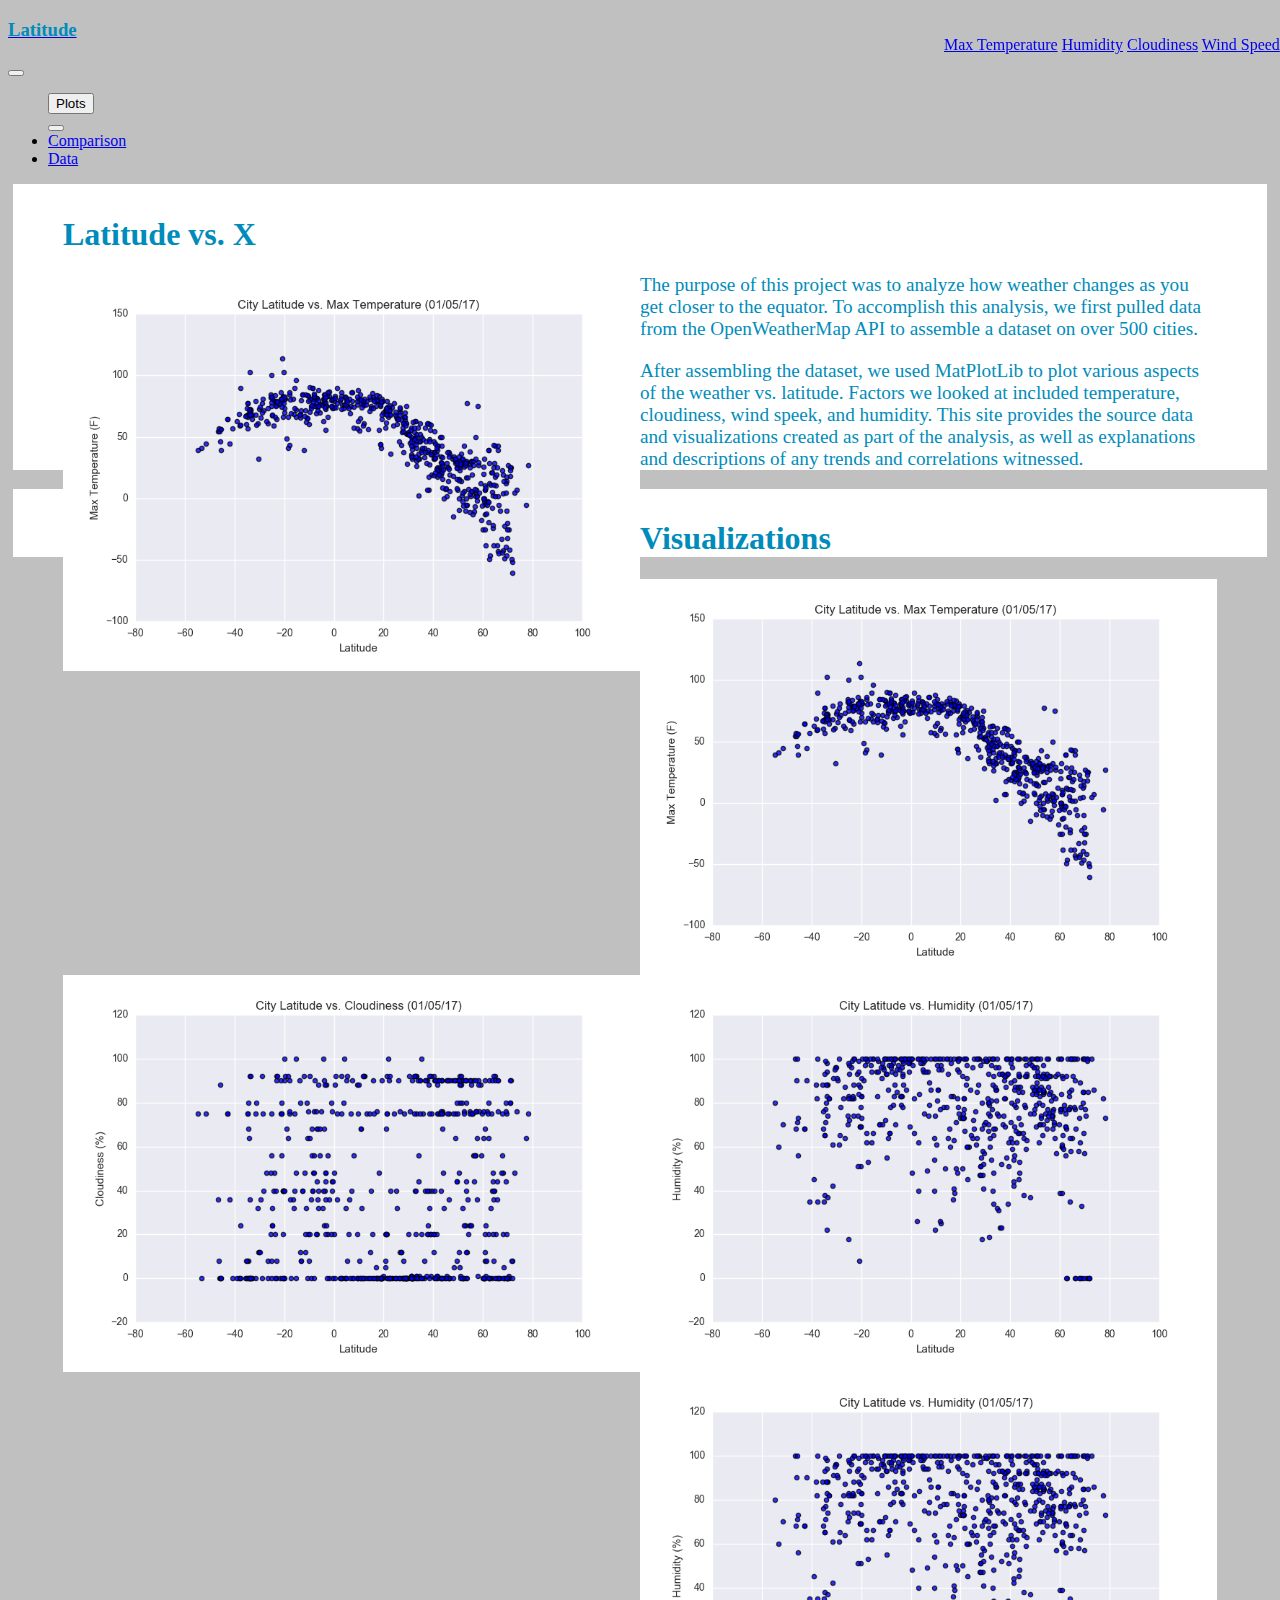
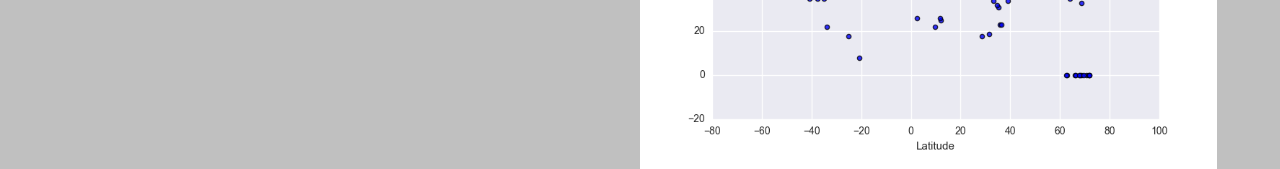
<file: index.html>
<!DOCTYPE html>
<html lang="en">

<head>
  <meta charset="UTF-8">

  <!--below allows responsive columns-->
  <meta name="viewport" content="width=device-width, initial-scale=1.0">
  <title>Bootstrap Visualization Dashboard</title>
  
  <!--Bootstrap theme (used a template from bootswatch called Yeti)-->
  <link rel="stylesheet" href="https://bootswatch.com/4/yeti/bootstrap.min.css">
  <script src="https://code.jquery.com/jquery-3.3.1.slim.min.js" integrity="sha384-q8i/X+965DzO0rT7abK41JStQIAqVgRVzpbzo5smXKp4YfRvH+8abtTE1Pi6jizo" crossorigin="anonymous"></script>

  <!--added to make the dropdown menu work-->
  <script src="https://cdnjs.cloudflare.com/ajax/libs/popper.js/1.14.3/umd/popper.min.js" integrity="sha384-ZMP7rVo3mIykV+2+9J3UJ46jBk0WLaUAdn689aCwoqbBJiSnjAK/l8WvCWPIPm49" crossorigin="anonymous"></script>
  <script src="https://stackpath.bootstrapcdn.com/bootstrap/4.1.1/js/bootstrap.min.js" integrity="sha384-smHYKdLADwkXOn1EmN1qk/HfnUcbVRZyYmZ4qpPea6sjB/pTJ0euyQp0Mk8ck+5T" crossorigin="anonymous"></script>
  
  <!--my stylesheet-->
  <link rel="stylesheet" type="text/css" href = "style.css">
</head>

<body>
  <!--Navbar
  The website must, at the top of every page, have a navigation menu that:
  * Has the name of the site on the left of the nav which allows users to return to the landing page from any page.-->
  <nav class="navbar navbar-expand-lg navbar-dark bg-primary">
      <a class="btn btn-secondary nav_bar_button" href="index.html"><strong><h3>Latitude</h3></strong></a>
      <button class="navbar-toggler" type="button" data-toggle="collapse" data-target="#navbarColor01" aria-controls="navbarColor01" aria-expanded="false" aria-label="Toggle navigation">
        <span class="navbar-toggler-icon"></span>
      </button>

      <div class="collapse navbar-collapse" id="navbarColor05">
        <ul class="navbar-nav ml-auto">
          <!--* Contains a dropdown on the right of the navbar named "Plots" which provides links to each individual visualization page.-->
          <!--* Is responsive (using media queries). The nav must have similar behavior as the screenshots ["Navigation Menu" section](#navigation-menu) (notice the background color change).-->
            <div class="btn-group" role="group" aria-label="Button group with nested dropdown">
                <button type="button" class="btn btn-primary">Plots</button>
                <div class="btn-group" role="group">
                  <button id="btnGroupDrop1" type="button" class="btn btn-primary dropdown-toggle" data-toggle="dropdown" aria-haspopup="true" aria-expanded="false"></button>
                  <div class="dropdown-menu" aria-labelledby="btnGroupDrop1" x-placement="bottom-start" style="position: absolute; will-change: transform; top: 0px; right: 0px; transform: translate3d(0px, 36px, 0px);">
                    <a class="dropdown-item" href="temperature.html">Max Temperature</a>
                    <a class="dropdown-item" href="humidity.html">Humidity</a>
                    <a class="dropdown-item" href="cloudiness.html">Cloudiness</a>
                    <a class="dropdown-item" href="winds.html">Wind Speed</a>
                  </div>
                </div>
              </div>
          </li>
          <!--* Provides two more links on the right: "Comparisons" which links to the comparisons page, and "Data" which links to the data page.-->
          <li class="nav-item">
            <a class="nav-link" href="comparison.html">Comparison</a>
          </li>
          <li class="nav-item">
            <a class="nav-link" href="data.html">Data</a>
          </li>
        </ul>
      </div>
    </nav>

  <!--empty row-->  
  <div><row class="col-md-12 box1"></row></div>

  <!--boxes for headers-->
  <div>
    <div>
      <div class="row">
        <div class="col-md-1 box1"></div>
        <div class="container container1 box col-md-6">
          <h1>Latitude vs. X</h1>
          <div><img src = "Images/Fig1.png" alt ="City Latitude vs Max Temperature" style ="float:left; width:50%; height:50%">          
            <p>The purpose of this project was to analyze how weather changes as you get closer to the equator.  To accomplish this analysis, we first pulled data from the OpenWeatherMap API to assemble a dataset on over 500 cities.</p>
            <p>After assembling the dataset, we used MatPlotLib to plot various aspects of the weather vs. latitude.  Factors we looked at included temperature, cloudiness, wind speek, and humidity.  This site provides the source data and visualizations created as part of the analysis, as well as explanations and descriptions of any trends and correlations witnessed.</p></div>
        </div>        
        <div class="container container1 box col-md-4">
          <h1>Visualizations</h1>
          <a href ="temperature.html"><img class = "img" src = "Images/Fig1.png" alt ="City Latitude vs Max Temperature" style ="float:left; width:50%; height:35%"></a>
          <a href ="humidity.html"><img class = "img" src="Images/Fig2.png" alt="City Latitude vs Humidity" style = "float:right; width:50%; height:35%"></a>
          <a href ="cloudiness.html"><img class = "img" src = "Images/Fig3.png" alt ="City Latitude vs Cloudiness" style ="float:left; width:50%; height:35%"></a>
          <a href ="winds.html"><img class = "img" src="Images/Fig2.png" alt="City Latitude vs Wind Speed" style = "float:right; width:50%; height:35%"></a>
        </div>
      </div>
    </div>
  </div>
  
    
</body>
</html>
</file>
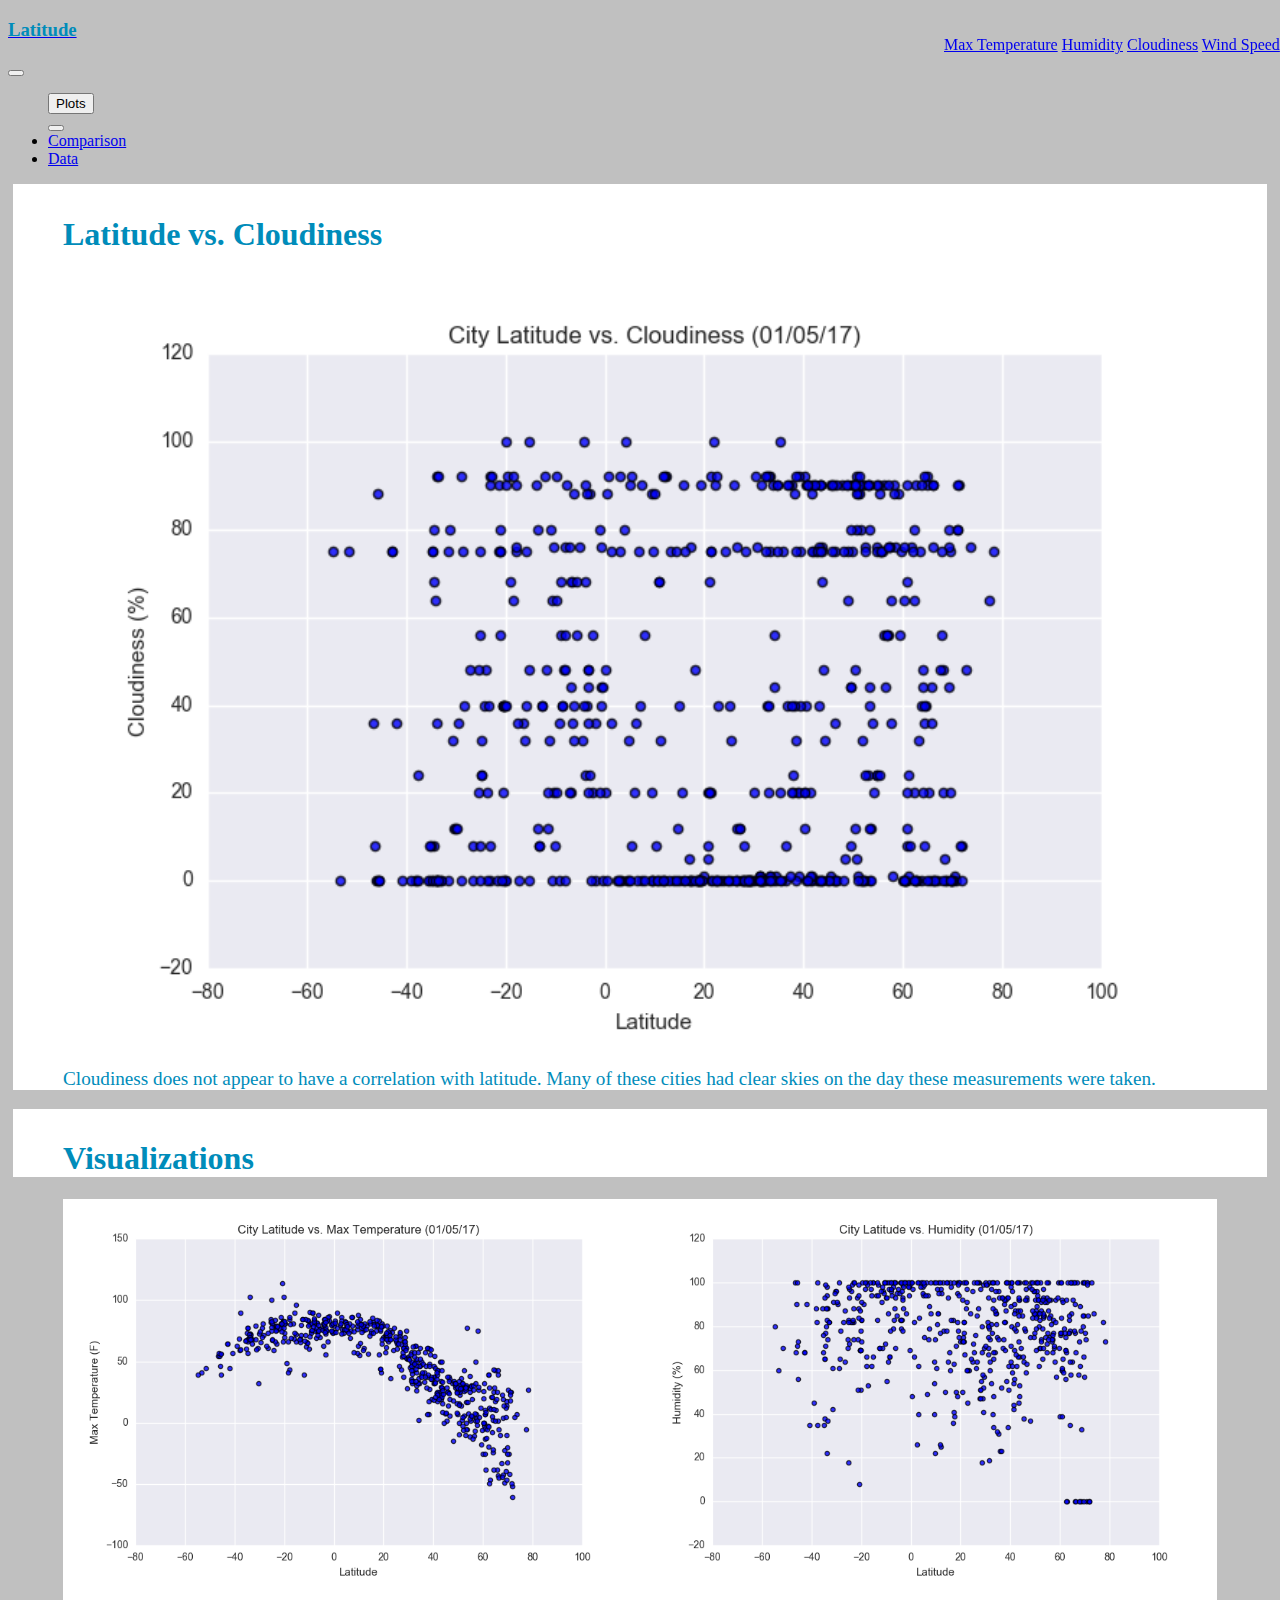
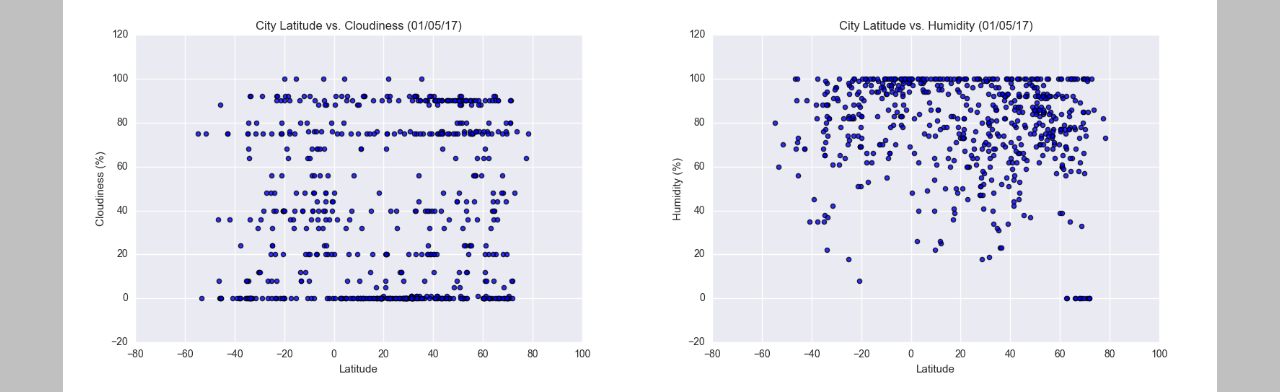
<file: cloudiness.html>
<!DOCTYPE html>
<html lang="en">

<head>
  <meta charset="UTF-8">

  <!--below allows responsive columns-->
  <meta name="viewport" content="width=device-width, initial-scale=1.0">
  <title>Bootstrap Visualization Dashboard</title>
  
  <!--Bootstrap theme (used a template from bootswatch called Yeti)-->
  <link rel="stylesheet" href="https://bootswatch.com/4/yeti/bootstrap.min.css">
  <script src="https://code.jquery.com/jquery-3.3.1.slim.min.js" integrity="sha384-q8i/X+965DzO0rT7abK41JStQIAqVgRVzpbzo5smXKp4YfRvH+8abtTE1Pi6jizo" crossorigin="anonymous"></script>

  <!--added to make the dropdown menu work-->
  <script src="https://cdnjs.cloudflare.com/ajax/libs/popper.js/1.14.3/umd/popper.min.js" integrity="sha384-ZMP7rVo3mIykV+2+9J3UJ46jBk0WLaUAdn689aCwoqbBJiSnjAK/l8WvCWPIPm49" crossorigin="anonymous"></script>
  <script src="https://stackpath.bootstrapcdn.com/bootstrap/4.1.1/js/bootstrap.min.js" integrity="sha384-smHYKdLADwkXOn1EmN1qk/HfnUcbVRZyYmZ4qpPea6sjB/pTJ0euyQp0Mk8ck+5T" crossorigin="anonymous"></script>
  
  <!--my stylesheet-->
  <link rel="stylesheet" type="text/css" href = "style.css">
</head>

<body>
  <!--Navbar
  The website must, at the top of every page, have a navigation menu that:
  * Has the name of the site on the left of the nav which allows users to return to the landing page from any page.-->
  <nav class="navbar navbar-expand-lg navbar-dark bg-primary">
      <a class="btn btn-secondary nav_bar_button" href="index.html"><strong><h3>Latitude</h3></strong></a>
      <button class="navbar-toggler" type="button" data-toggle="collapse" data-target="#navbarColor01" aria-controls="navbarColor01" aria-expanded="false" aria-label="Toggle navigation">
        <span class="navbar-toggler-icon"></span>
      </button>

      <div class="collapse navbar-collapse" id="navbarColor05">
        <ul class="navbar-nav ml-auto">
          <!--* Contains a dropdown on the right of the navbar named "Plots" which provides links to each individual visualization page.-->
          <!--* Is responsive (using media queries). The nav must have similar behavior as the screenshots ["Navigation Menu" section](#navigation-menu) (notice the background color change).-->
            <div class="btn-group" role="group" aria-label="Button group with nested dropdown">
                <button type="button" class="btn btn-primary">Plots</button>
                <div class="btn-group" role="group">
                  <button id="btnGroupDrop1" type="button" class="btn btn-primary dropdown-toggle" data-toggle="dropdown" aria-haspopup="true" aria-expanded="false"></button>
                  <div class="dropdown-menu" aria-labelledby="btnGroupDrop1" x-placement="bottom-start" style="position: absolute; will-change: transform; top: 0px; right: 0px; transform: translate3d(0px, 36px, 0px);">
                    <a class="dropdown-item" href="temperature.html">Max Temperature</a>
                    <a class="dropdown-item" href="humidity.html">Humidity</a>
                    <a class="dropdown-item" href="cloudiness.html">Cloudiness</a>
                    <a class="dropdown-item" href="winds.html">Wind Speed</a>
                  </div>
                </div>
              </div>
          </li>
          <!--* Provides two more links on the right: "Comparisons" which links to the comparisons page, and "Data" which links to the data page.-->
          <li class="nav-item">
            <a class="nav-link" href="comparison.html">Comparison</a>
          </li>
          <li class="nav-item">
            <a class="nav-link" href="data.html">Data</a>
          </li>
        </ul>
      </div>
    </nav>

  <!--empty row-->  
  <div><row class="col-md-12 box1"></row></div>

  <!--boxes for headers-->
  <div>
    <div>
      <div class="row">
        <div class="col-md-1 box1"></div>
        <div class="container container1 box col-md-6">
          <h1>Latitude vs. Cloudiness</h1>
          <div><img src = "Images/Fig3.png" alt ="City Latitude vs Cloudiness" style ="float:left; width:100%; height:100%">          
            <p>Cloudiness does not appear to have a correlation with latitude.  Many of these cities had clear skies on the day these measurements were taken.</p>
          </div>
        </div>      
        <div class="container container1 box col-md-4">
          <h1>Visualizations</h1>
          <a href ="temperature.html"><img class = "img" src = "Images/Fig1.png" alt ="City Latitude vs Max Temperature" style ="float:left; width:50%; height:25%"></a>
          <a href ="humidity.html"><img class = "img" src="Images/Fig2.png" alt="City Latitude vs Humidity" style = "float:right; width:50%; height:25%"></a>
          <a href ="cloudiness.html"><img class = "img" src = "Images/Fig3.png" alt ="City Latitude vs Cloudiness" style ="float:left; width:50%; height:25%"></a>
          <a href ="winds.html"><img class = "img" src="Images/Fig2.png" alt="City Latitude vs Wind Speed" style = "float:right; width:50%; height:25%"></a>
        </div>
      </div>
    </div>
  </div>
  
    
</body>
</html>
</file>
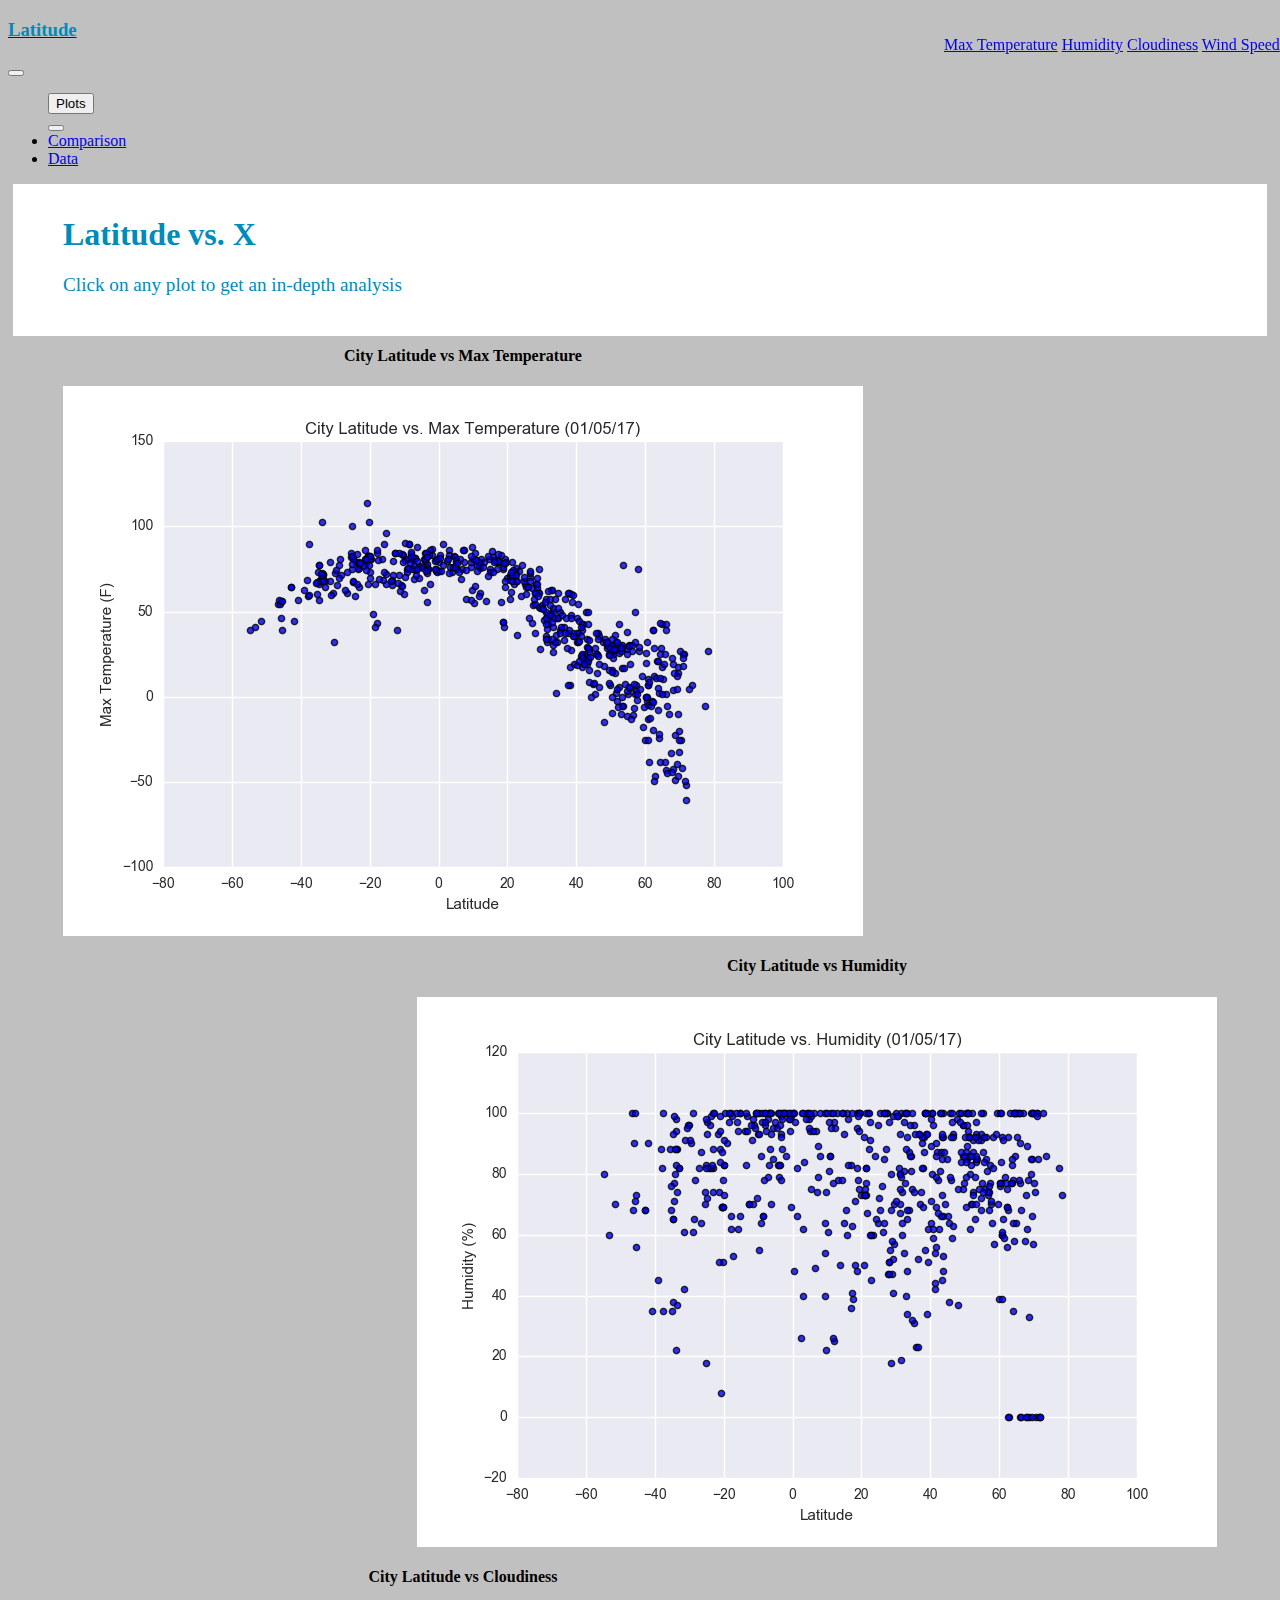
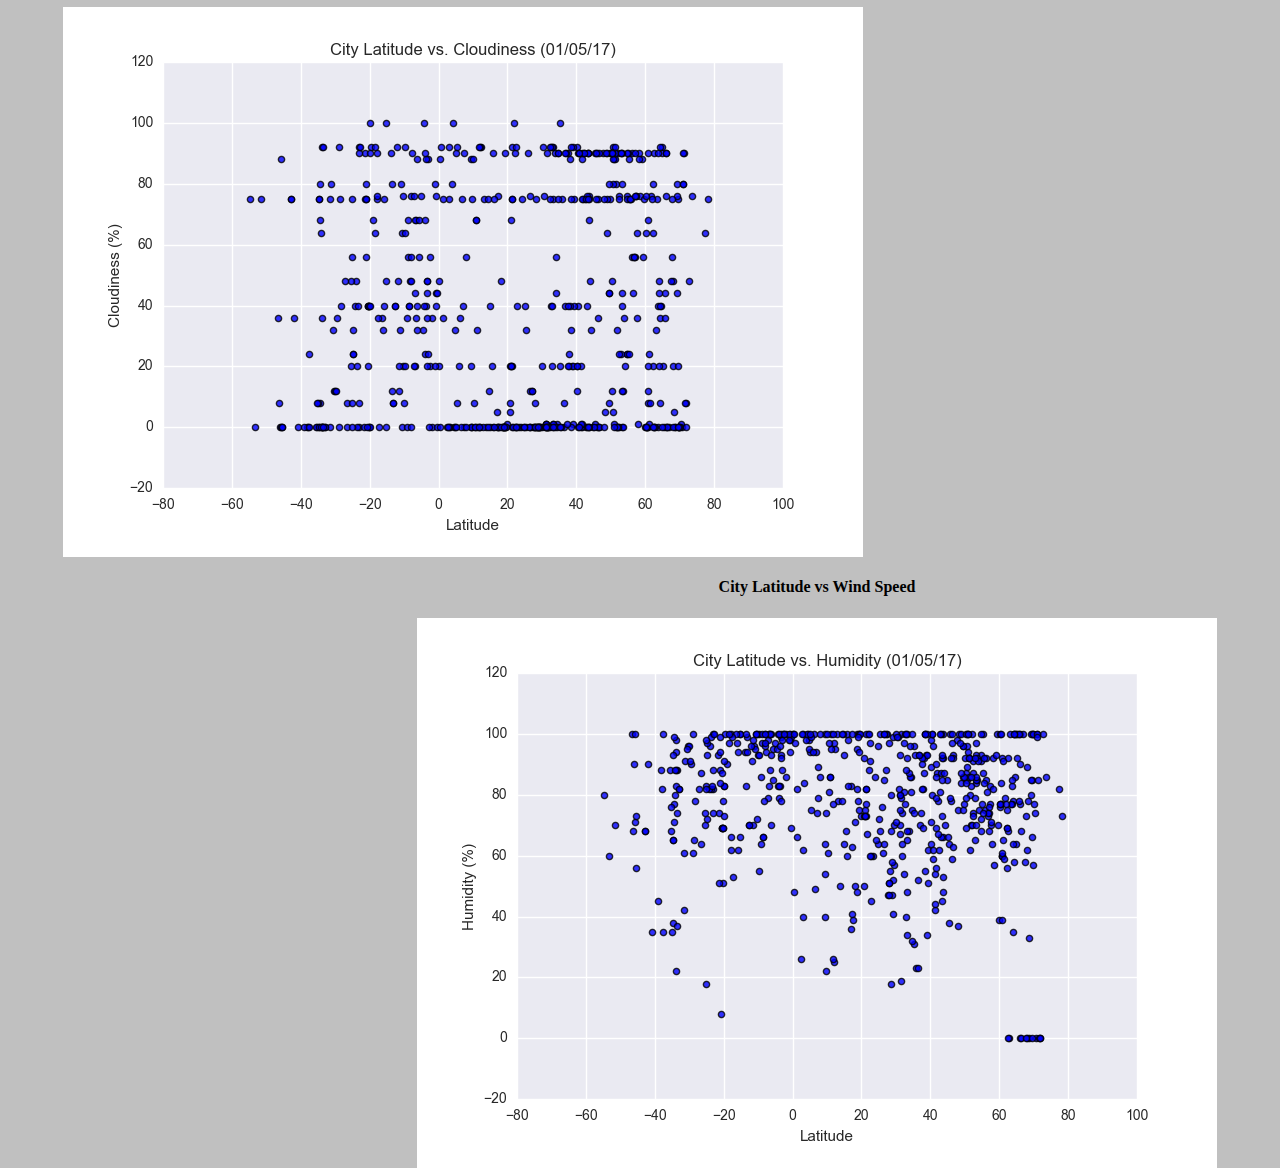
<file: comparison.html>
<!DOCTYPE html>
<html lang="en">

<head>
  <meta charset="UTF-8">

  <!--below allows responsive columns-->
  <meta name="viewport" content="width=device-width, initial-scale=1.0">
  <title>Bootstrap Visualization Dashboard</title>
  
  <!--Bootstrap theme (used a template from bootswatch called Yeti)-->
  <link rel="stylesheet" href="https://bootswatch.com/4/yeti/bootstrap.min.css">
  <script src="https://code.jquery.com/jquery-3.3.1.slim.min.js" integrity="sha384-q8i/X+965DzO0rT7abK41JStQIAqVgRVzpbzo5smXKp4YfRvH+8abtTE1Pi6jizo" crossorigin="anonymous"></script>

  <!--added to make the dropdown menu work-->
  <script src="https://cdnjs.cloudflare.com/ajax/libs/popper.js/1.14.3/umd/popper.min.js" integrity="sha384-ZMP7rVo3mIykV+2+9J3UJ46jBk0WLaUAdn689aCwoqbBJiSnjAK/l8WvCWPIPm49" crossorigin="anonymous"></script>
  <script src="https://stackpath.bootstrapcdn.com/bootstrap/4.1.1/js/bootstrap.min.js" integrity="sha384-smHYKdLADwkXOn1EmN1qk/HfnUcbVRZyYmZ4qpPea6sjB/pTJ0euyQp0Mk8ck+5T" crossorigin="anonymous"></script>
  
  <!--my stylesheet-->
  <link rel="stylesheet" type="text/css" href = "style.css">
</head>

<body>
  <!--Navbar
  The website must, at the top of every page, have a navigation menu that:
  * Has the name of the site on the left of the nav which allows users to return to the landing page from any page.-->
  <nav class="navbar navbar-expand-lg navbar-dark bg-primary">
      <a class="btn btn-secondary nav_bar_button" href="index.html"><strong><h3>Latitude</h3></strong></a>
      <button class="navbar-toggler" type="button" data-toggle="collapse" data-target="#navbarColor01" aria-controls="navbarColor01" aria-expanded="false" aria-label="Toggle navigation">
        <span class="navbar-toggler-icon"></span>
      </button>

      <div class="collapse navbar-collapse" id="navbarColor05">
        <ul class="navbar-nav ml-auto">
          <!--* Contains a dropdown on the right of the navbar named "Plots" which provides links to each individual visualization page.-->
          <!--* Is responsive (using media queries). The nav must have similar behavior as the screenshots ["Navigation Menu" section](#navigation-menu) (notice the background color change).-->
            <div class="btn-group" role="group" aria-label="Button group with nested dropdown">
                <button type="button" class="btn btn-primary">Plots</button>
                <div class="btn-group" role="group">
                  <button id="btnGroupDrop1" type="button" class="btn btn-primary dropdown-toggle" data-toggle="dropdown" aria-haspopup="true" aria-expanded="false"></button>
                  <div class="dropdown-menu" aria-labelledby="btnGroupDrop1" x-placement="bottom-start" style="position: absolute; will-change: transform; top: 0px; right: 0px; transform: translate3d(0px, 36px, 0px);">
                    <a class="dropdown-item" href="temperature.html">Max Temperature</a>
                    <a class="dropdown-item" href="humidity.html">Humidity</a>
                    <a class="dropdown-item" href="cloudiness.html">Cloudiness</a>
                    <a class="dropdown-item" href="winds.html">Wind Speed</a>
                  </div>
                </div>
              </div>
          </li>
          <!--* Provides two more links on the right: "Comparisons" which links to the comparisons page, and "Data" which links to the data page.-->
          <li class="nav-item">
            <a class="nav-link" href="comparison.html">Comparison</a>
          </li>
          <li class="nav-item">
            <a class="nav-link" href="data.html">Data</a>
          </li>
        </ul>
      </div>
    </nav>

  <!--empty row-->  
  <div><row class="col-md-12 box1"></row></div>

  <!--boxes for headers-->
  <div>
    <div>
      <div class="row">
        <div class="col-md-1 box1"></div>
        <div class="container container1 box col-md-10">
          <div>  
          <h1><strong>Latitude vs. X</strong></h1>
          </div>
          <div>
          <p>Click on any plot to get an in-depth analysis</p>
          <div class = "box row col-md-12"> </div>
          </div>
          <div container container1 box1>
            <div class = "container col-md-6 img" style="float:left">
                <h4 class = "centered">City Latitude vs Max Temperature</h4>    
                <a href ="temperature.html"><img src = "Images/Fig1.png" alt ="City Latitude vs Max Temperature" style ="float:left; width:100%; height:100%"></a>
            </div>
            <div class = "container col-md-6 img" style="float:right">
                <h4 class="centered">City Latitude vs Humidity</h4>   
                <a href ="humidity.html"><img src="Images/Fig2.png" alt="City Latitude vs Humidity" style = "float:right; width:100%; height:100%"></a>
            </div>
            
            <!--added empty row to solve problem of boxes moving on hover-->
            <div class = "box row col-md-12"> </div>

            <div class = "container col-md-6 img" style="float:left">
                <h4 class="centered">City Latitude vs Cloudiness</h4> 
                <a href ="cloudiness.html"><img src = "Images/Fig3.png" alt ="City Latitude vs Cloudiness" style ="float:left; width:100%; height:100%"></a>
            </div>
            <div class = "container col-md-6 img" style="float:right">
                <h4 class="centered">City Latitude vs Wind Speed</h4> 
                <a href ="winds.html"><img src="Images/Fig2.png" alt="City Latitude vs Wind Speed" style = "float:right; width:100%; height:100%"></a>
            </div>

          </div>
        </div>

        </div>
      </div>
    </div>
  </div>
  
    
</body>
</html>
</file>
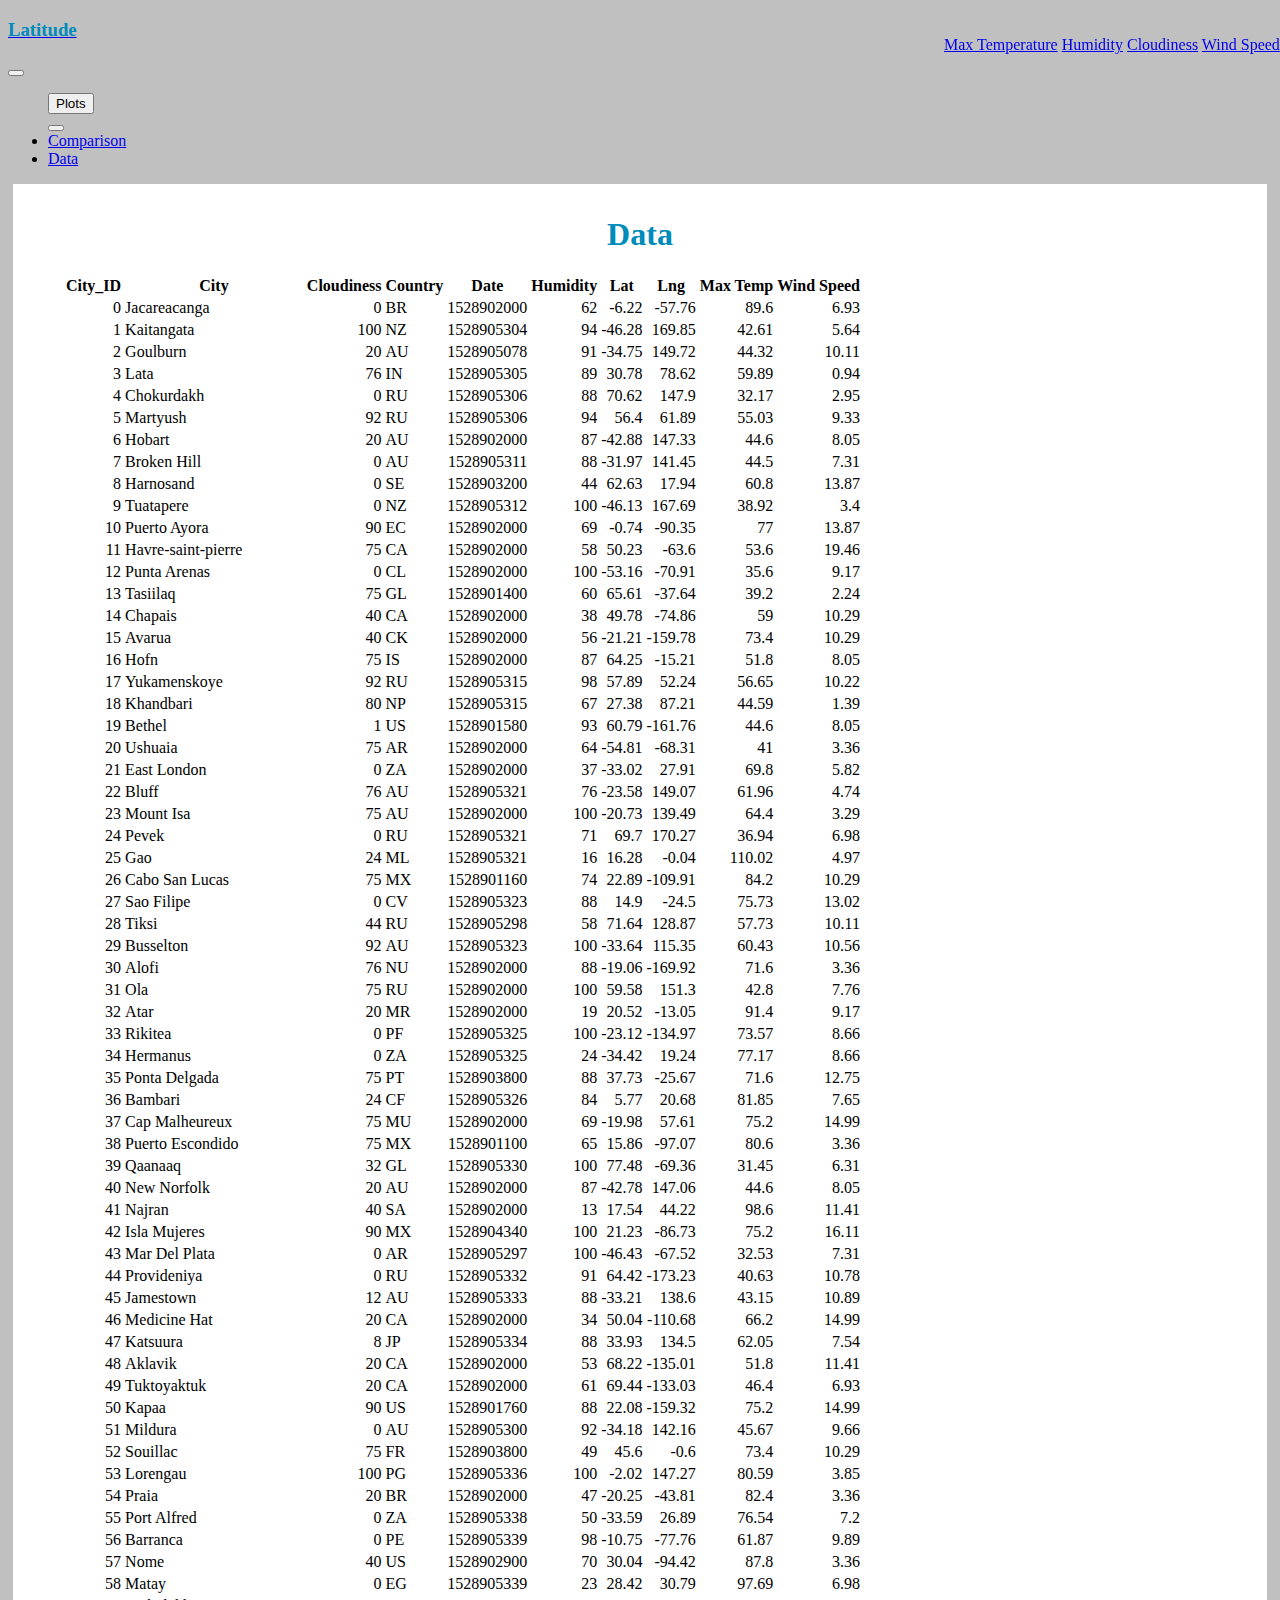
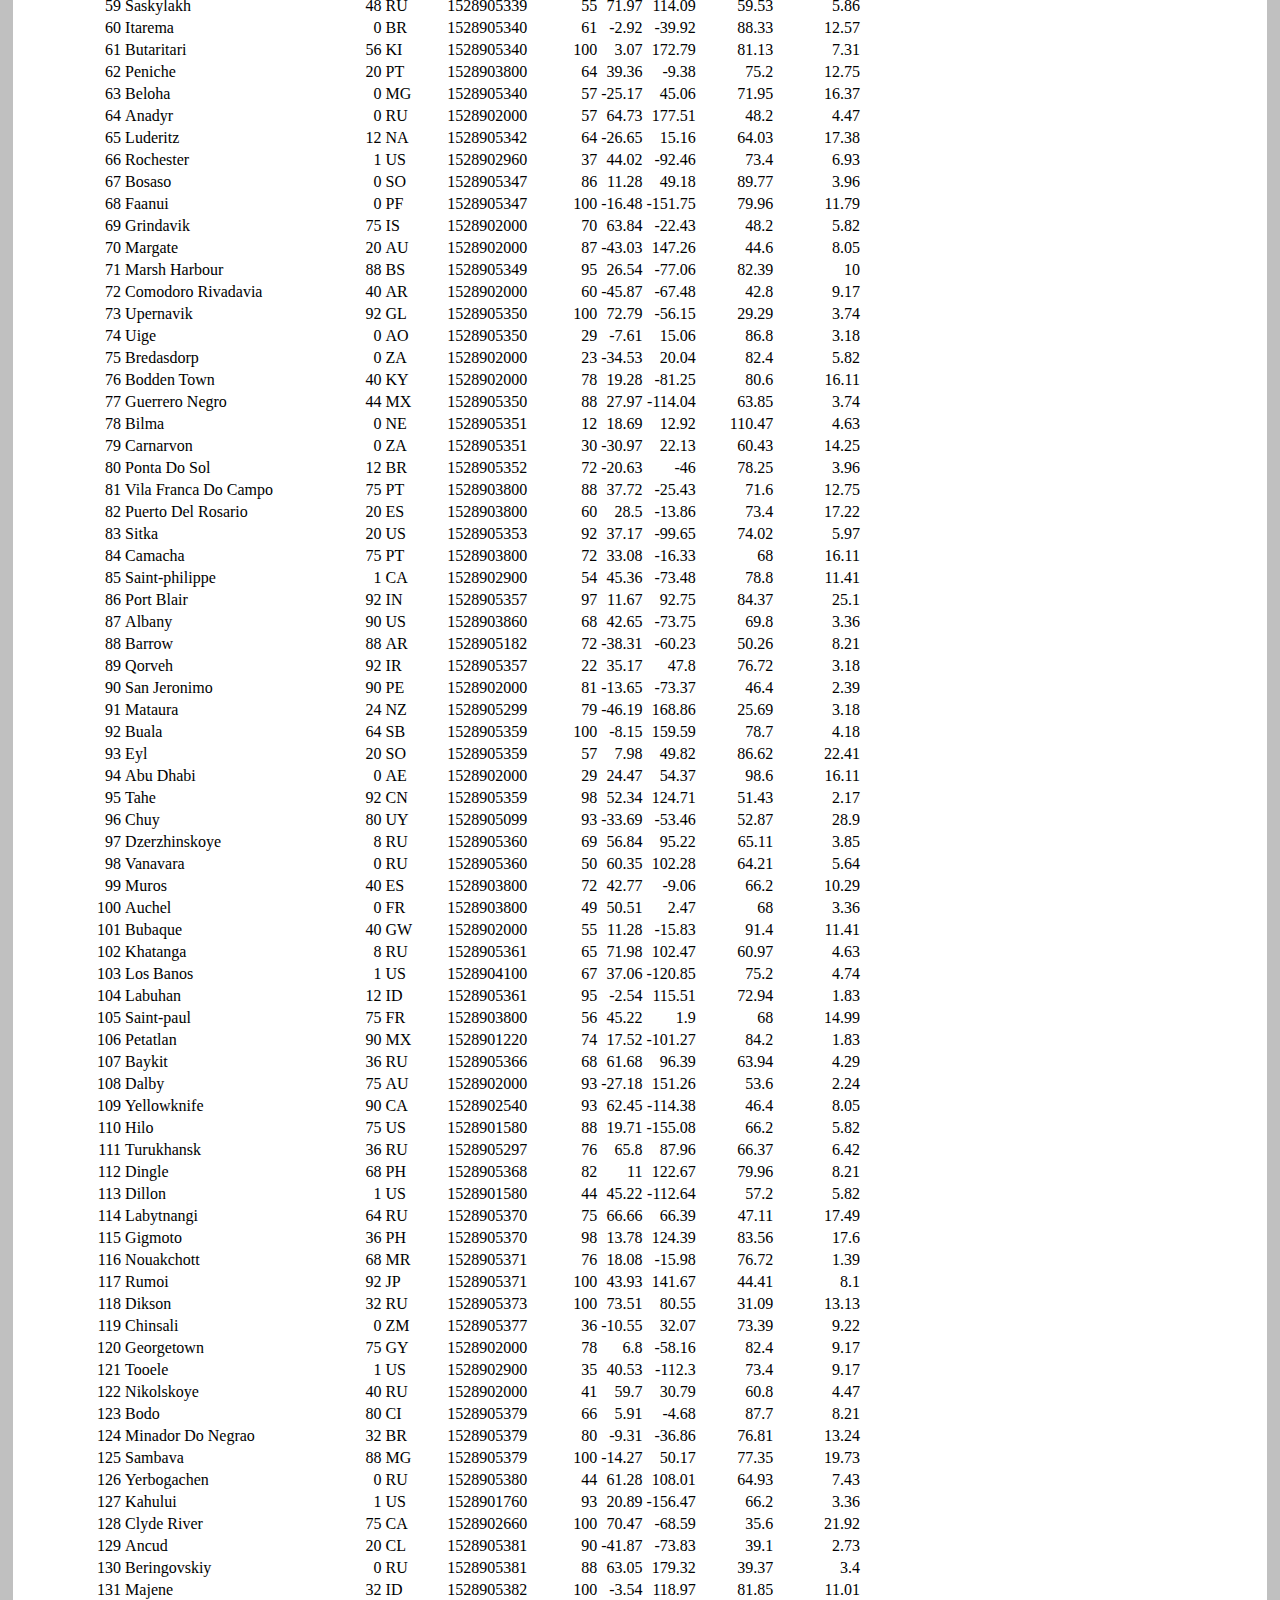
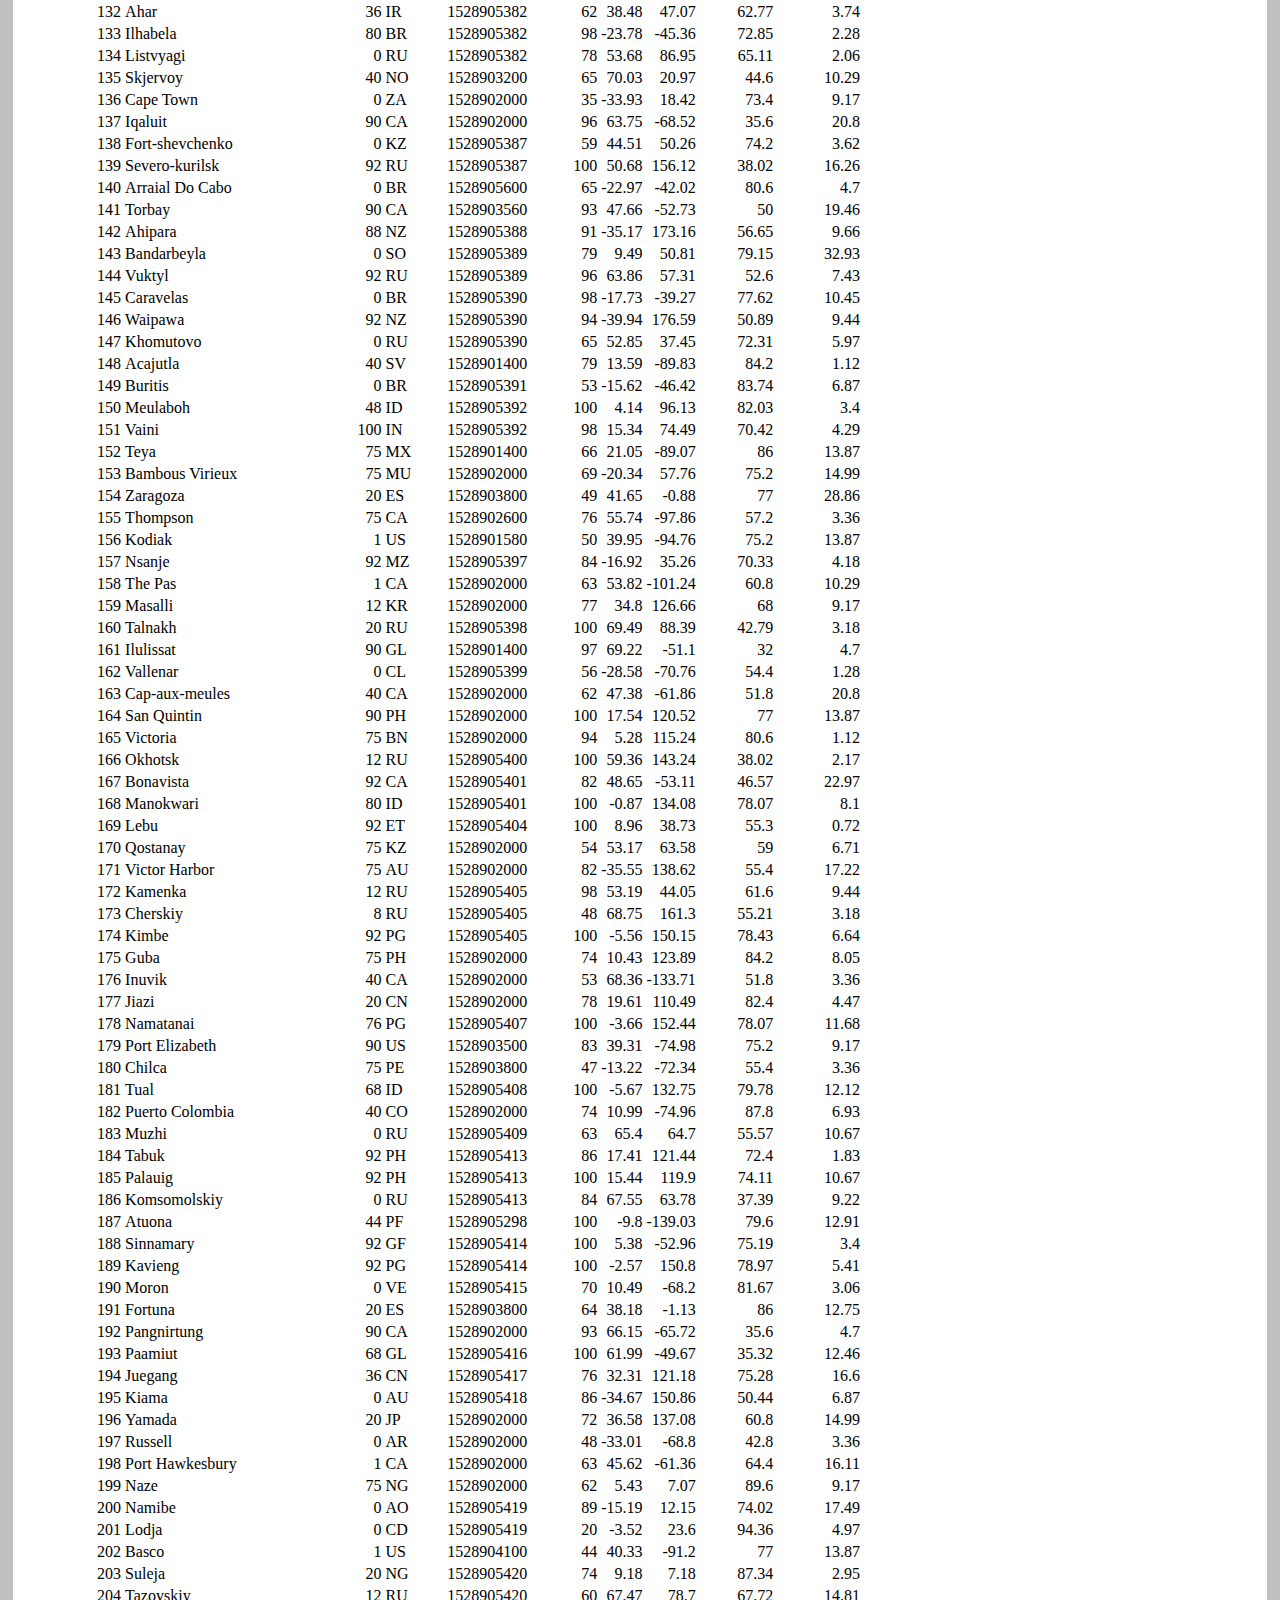
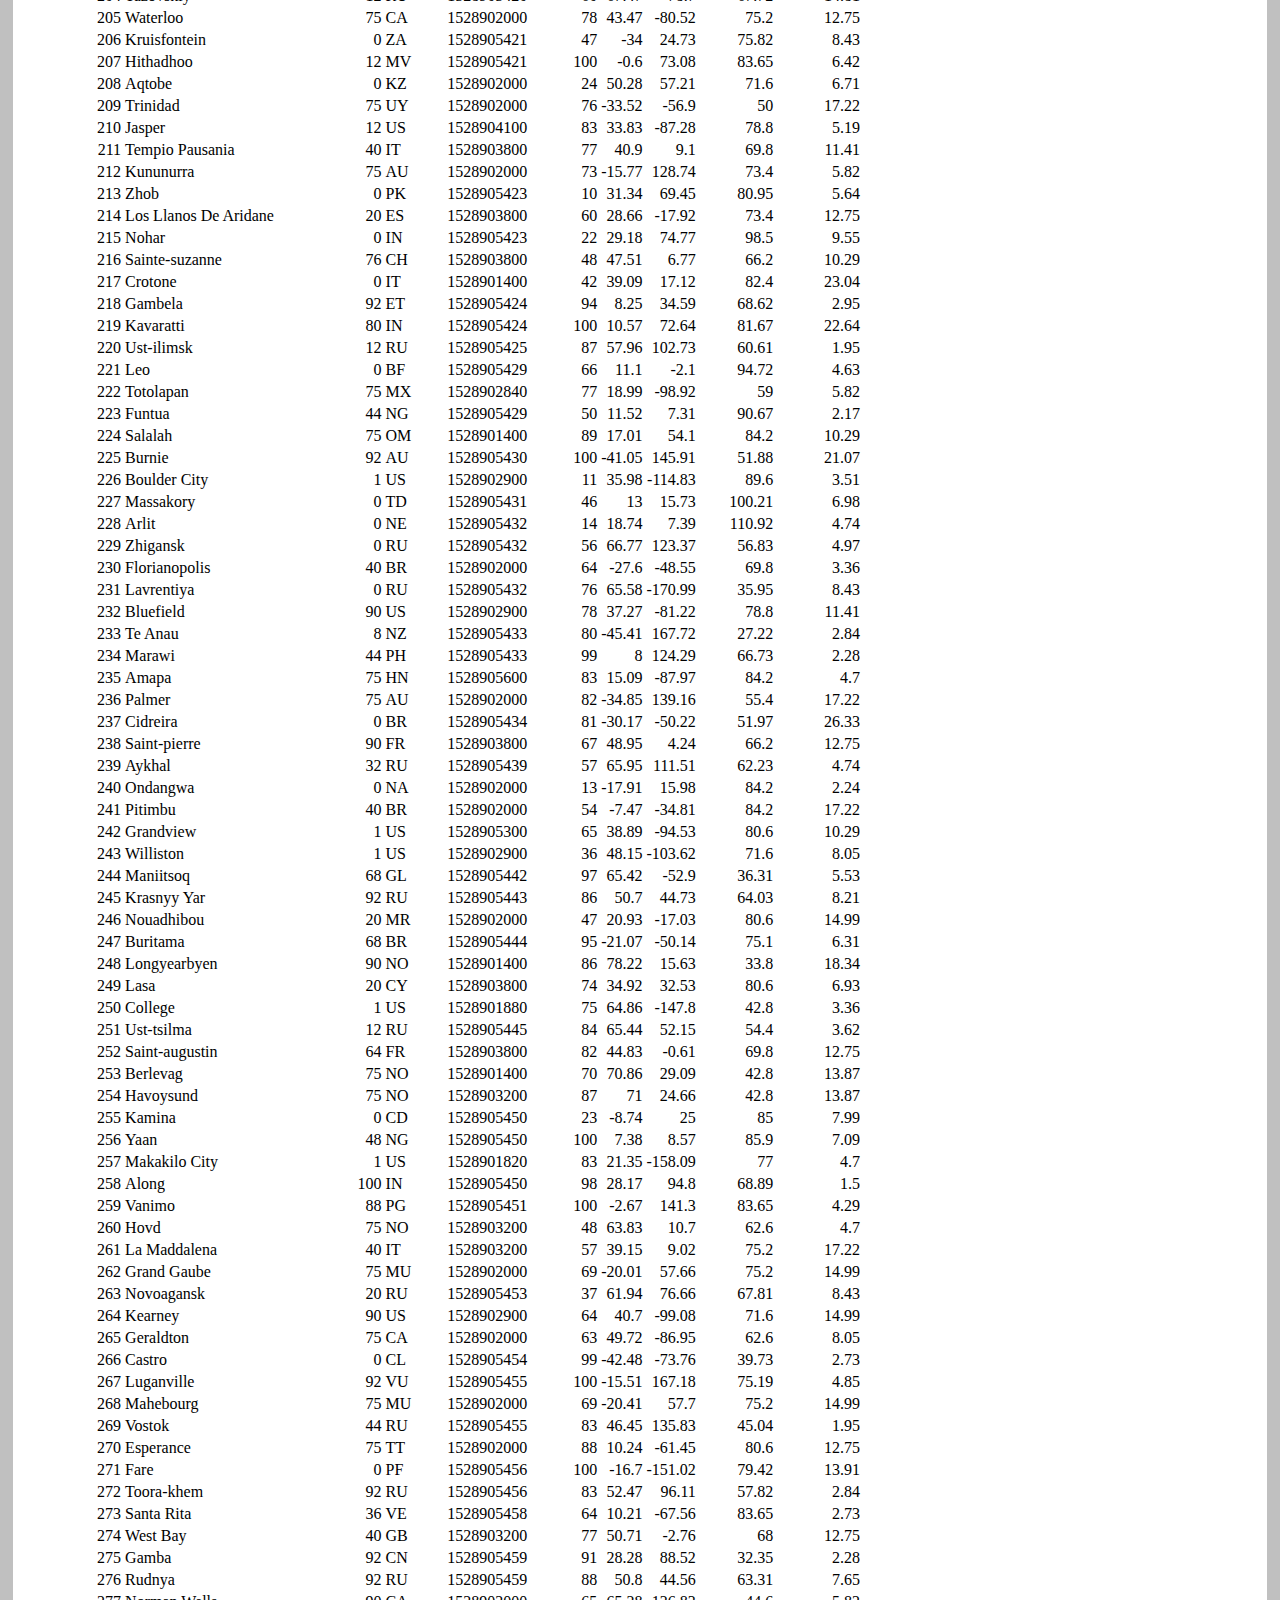
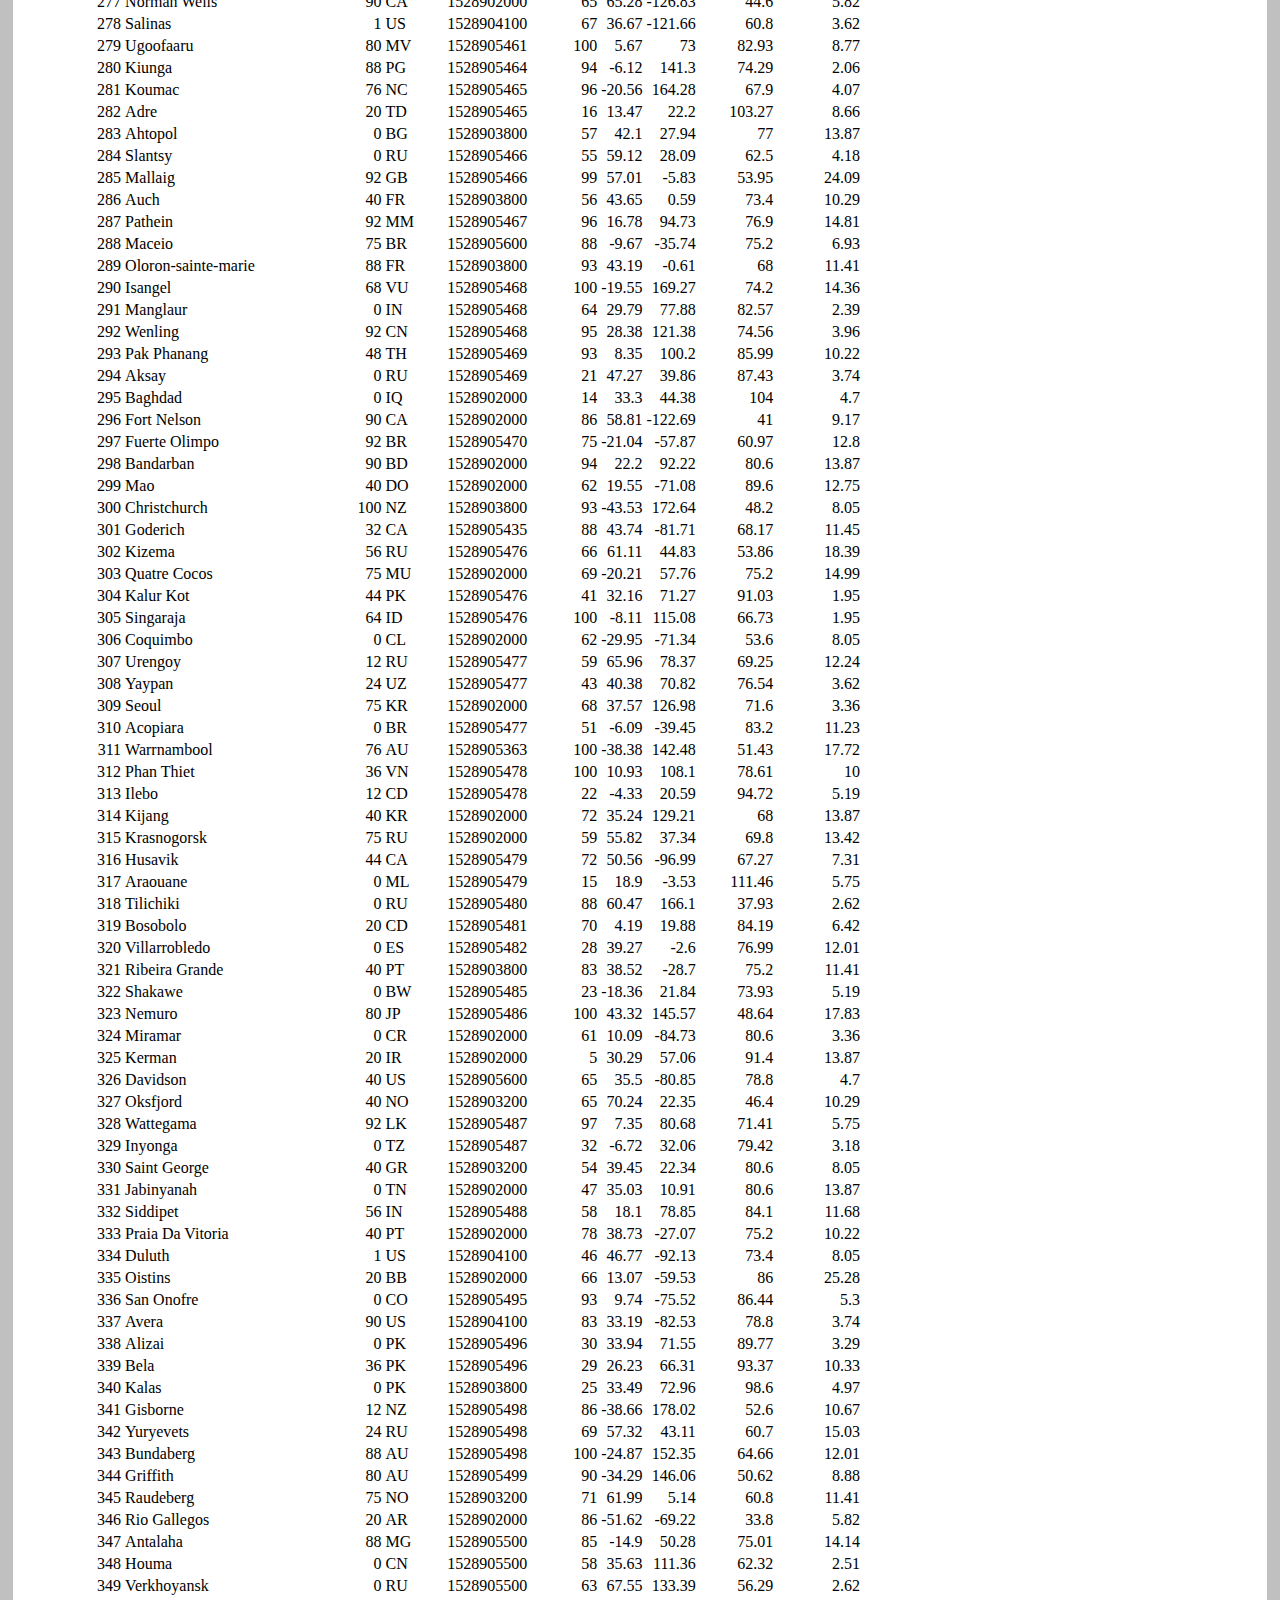
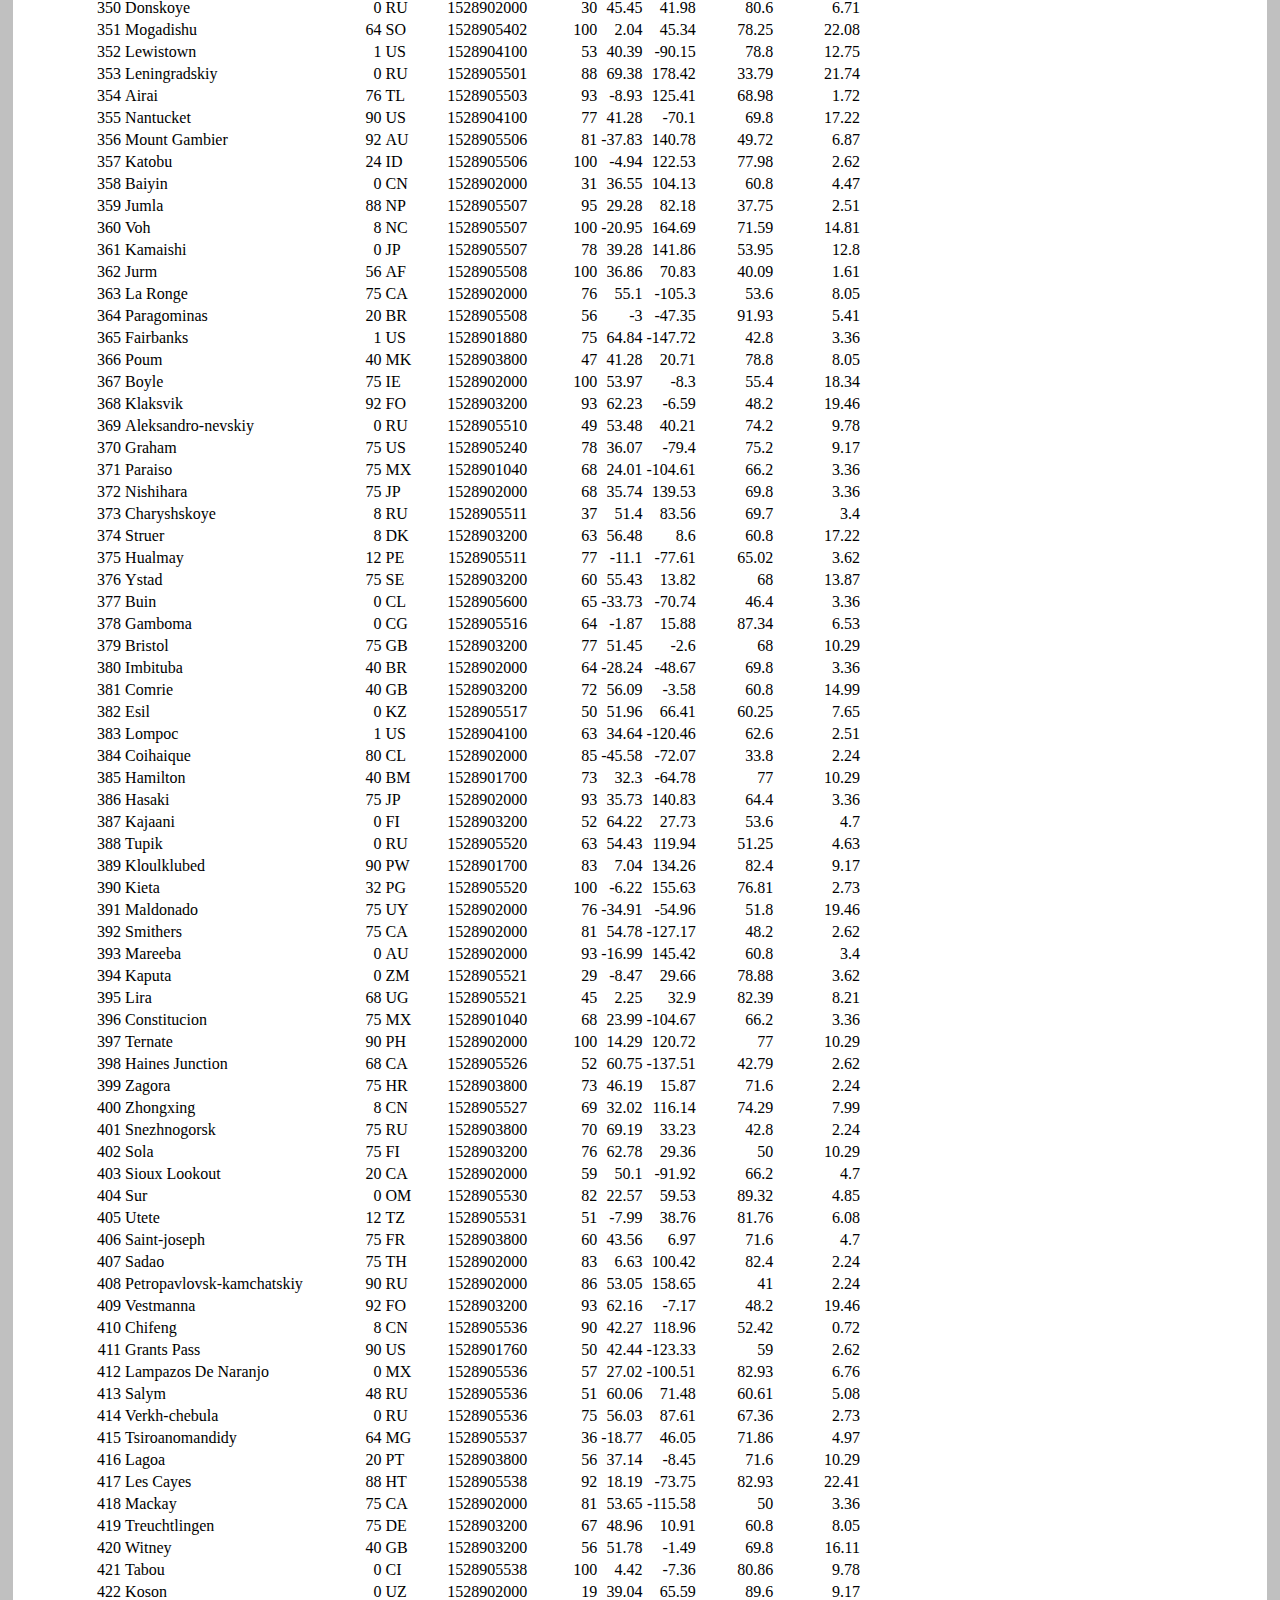
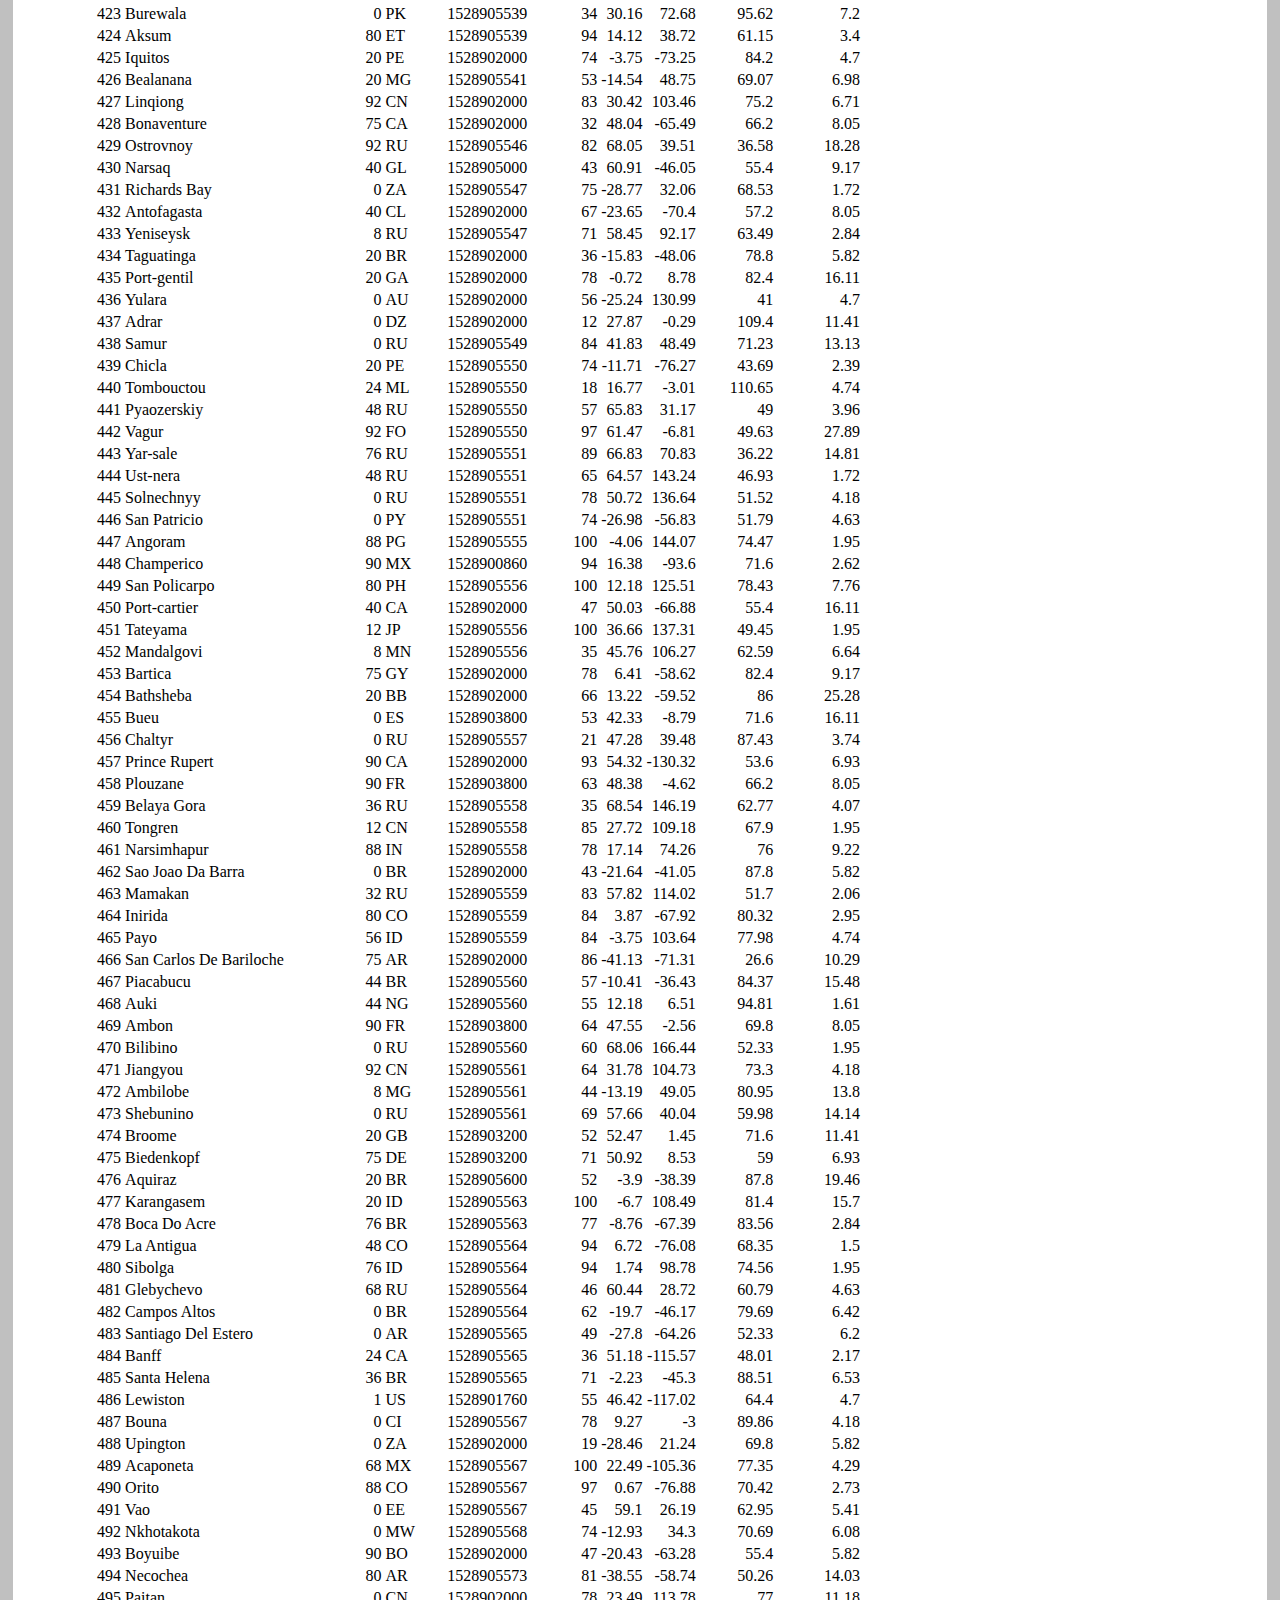
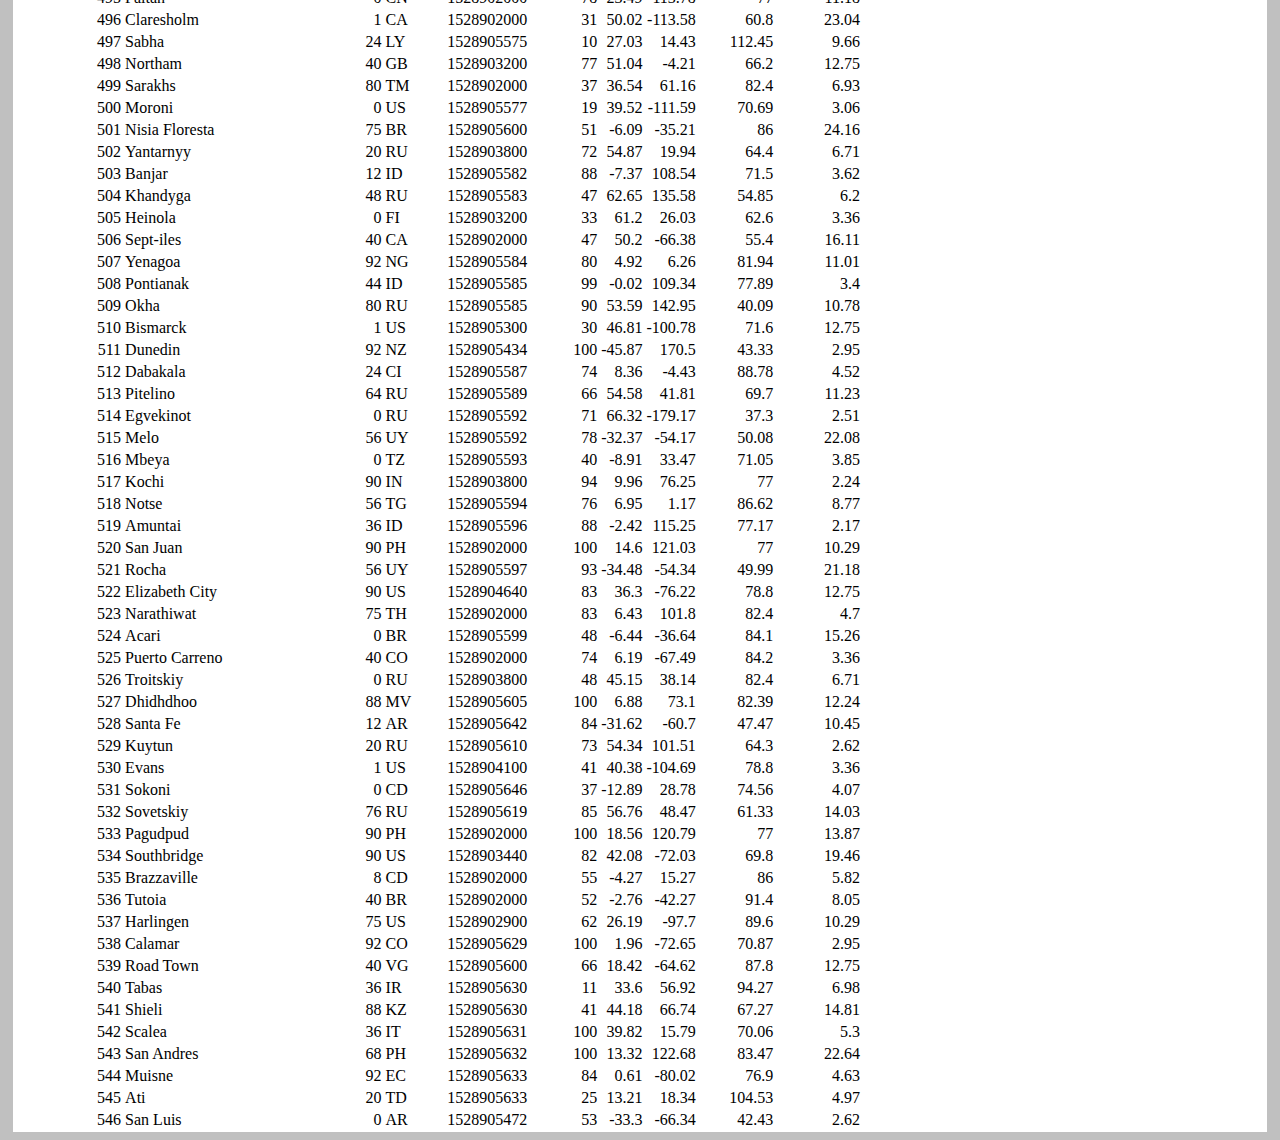
<file: data.html>
<!DOCTYPE html>
<html lang="en">

<head>
  <meta charset="UTF-8">

  <!--below allows responsive columns-->
  <meta name="viewport" content="width=device-width, initial-scale=1.0">
  <title>Bootstrap Visualization Dashboard</title>
  
  <!--Bootstrap theme (used a template from bootswatch called Yeti)-->
  <link rel="stylesheet" href="https://bootswatch.com/4/yeti/bootstrap.min.css">
  <script src="https://code.jquery.com/jquery-3.3.1.slim.min.js" integrity="sha384-q8i/X+965DzO0rT7abK41JStQIAqVgRVzpbzo5smXKp4YfRvH+8abtTE1Pi6jizo" crossorigin="anonymous"></script>

  <!--added to make the dropdown menu work-->
  <script src="https://cdnjs.cloudflare.com/ajax/libs/popper.js/1.14.3/umd/popper.min.js" integrity="sha384-ZMP7rVo3mIykV+2+9J3UJ46jBk0WLaUAdn689aCwoqbBJiSnjAK/l8WvCWPIPm49" crossorigin="anonymous"></script>
  <script src="https://stackpath.bootstrapcdn.com/bootstrap/4.1.1/js/bootstrap.min.js" integrity="sha384-smHYKdLADwkXOn1EmN1qk/HfnUcbVRZyYmZ4qpPea6sjB/pTJ0euyQp0Mk8ck+5T" crossorigin="anonymous"></script>
  
  <!--my stylesheet-->
  <link rel="stylesheet" type="text/css" href = "style.css">
</head>

<body>
  <!--Navbar
  The website must, at the top of every page, have a navigation menu that:
  * Has the name of the site on the left of the nav which allows users to return to the landing page from any page.-->
  <nav class="navbar navbar-expand-lg navbar-dark bg-primary">
      <a class="btn btn-secondary nav_bar_button" href="index.html"><strong><h3>Latitude</h3></strong></a>
      <button class="navbar-toggler" type="button" data-toggle="collapse" data-target="#navbarColor01" aria-controls="navbarColor01" aria-expanded="false" aria-label="Toggle navigation">
        <span class="navbar-toggler-icon"></span>
      </button>

      <div class="collapse navbar-collapse" id="navbarColor05">
        <ul class="navbar-nav ml-auto">
          <!--* Contains a dropdown on the right of the navbar named "Plots" which provides links to each individual visualization page.-->
          <!--* Is responsive (using media queries). The nav must have similar behavior as the screenshots ["Navigation Menu" section](#navigation-menu) (notice the background color change).-->
            <div class="btn-group" role="group" aria-label="Button group with nested dropdown">
                <button type="button" class="btn btn-primary">Plots</button>
                <div class="btn-group" role="group">
                  <button id="btnGroupDrop1" type="button" class="btn btn-primary dropdown-toggle" data-toggle="dropdown" aria-haspopup="true" aria-expanded="false"></button>
                  <div class="dropdown-menu" aria-labelledby="btnGroupDrop1" x-placement="bottom-start" style="position: absolute; will-change: transform; top: 0px; right: 0px; transform: translate3d(0px, 36px, 0px);">
                    <a class="dropdown-item" href="temperature.html">Max Temperature</a>
                    <a class="dropdown-item" href="humidity.html">Humidity</a>
                    <a class="dropdown-item" href="cloudiness.html">Cloudiness</a>
                    <a class="dropdown-item" href="winds.html">Wind Speed</a>
                  </div>
                </div>
              </div>
          </li>
          <!--* Provides two more links on the right: "Comparisons" which links to the comparisons page, and "Data" which links to the data page.-->
          <li class="nav-item">
            <a class="nav-link" href="comparison.html">Comparison</a>
          </li>
          <li class="nav-item">
            <a class="nav-link" href="data.html">Data</a>
          </li>
        </ul>
      </div>
    </nav>

  <!--empty row-->  
  <div><row class="col-md-12 box1"></row></div>

  <!--boxes for headers-->
  <div>
    <div>
      <div class="row">
        <div class="col-md-1 box1"></div>
        <div class="container container1 box col-md-10">
          <div>  
            <h1 class ="centered">Data</h1>
                <table class="table table-bordered table-hover table-condensed">
                        <thead><tr><th title="Field #1">City_ID</th>
                        <th title="Field #2">City</th>
                        <th title="Field #3">Cloudiness</th>
                        <th title="Field #4">Country</th>
                        <th title="Field #5">Date</th>
                        <th title="Field #6">Humidity</th>
                        <th title="Field #7">Lat</th>
                        <th title="Field #8">Lng</th>
                        <th title="Field #9">Max Temp</th>
                        <th title="Field #10">Wind Speed</th>
                        </tr></thead>
                        <tbody><tr>
                        <td align="right">0</td>
                        <td>Jacareacanga</td>
                        <td align="right">0</td>
                        <td>BR</td>
                        <td align="right">1528902000</td>
                        <td align="right">62</td>
                        <td align="right">-6.22</td>
                        <td align="right">-57.76</td>
                        <td align="right">89.6</td>
                        <td align="right">6.93</td>
                        </tr>
                        <tr>
                        <td align="right">1</td>
                        <td>Kaitangata</td>
                        <td align="right">100</td>
                        <td>NZ</td>
                        <td align="right">1528905304</td>
                        <td align="right">94</td>
                        <td align="right">-46.28</td>
                        <td align="right">169.85</td>
                        <td align="right">42.61</td>
                        <td align="right">5.64</td>
                        </tr>
                        <tr>
                        <td align="right">2</td>
                        <td>Goulburn</td>
                        <td align="right">20</td>
                        <td>AU</td>
                        <td align="right">1528905078</td>
                        <td align="right">91</td>
                        <td align="right">-34.75</td>
                        <td align="right">149.72</td>
                        <td align="right">44.32</td>
                        <td align="right">10.11</td>
                        </tr>
                        <tr>
                        <td align="right">3</td>
                        <td>Lata</td>
                        <td align="right">76</td>
                        <td>IN</td>
                        <td align="right">1528905305</td>
                        <td align="right">89</td>
                        <td align="right">30.78</td>
                        <td align="right">78.62</td>
                        <td align="right">59.89</td>
                        <td align="right">0.94</td>
                        </tr>
                        <tr>
                        <td align="right">4</td>
                        <td>Chokurdakh</td>
                        <td align="right">0</td>
                        <td>RU</td>
                        <td align="right">1528905306</td>
                        <td align="right">88</td>
                        <td align="right">70.62</td>
                        <td align="right">147.9</td>
                        <td align="right">32.17</td>
                        <td align="right">2.95</td>
                        </tr>
                        <tr>
                        <td align="right">5</td>
                        <td>Martyush</td>
                        <td align="right">92</td>
                        <td>RU</td>
                        <td align="right">1528905306</td>
                        <td align="right">94</td>
                        <td align="right">56.4</td>
                        <td align="right">61.89</td>
                        <td align="right">55.03</td>
                        <td align="right">9.33</td>
                        </tr>
                        <tr>
                        <td align="right">6</td>
                        <td>Hobart</td>
                        <td align="right">20</td>
                        <td>AU</td>
                        <td align="right">1528902000</td>
                        <td align="right">87</td>
                        <td align="right">-42.88</td>
                        <td align="right">147.33</td>
                        <td align="right">44.6</td>
                        <td align="right">8.05</td>
                        </tr>
                        <tr>
                        <td align="right">7</td>
                        <td>Broken Hill</td>
                        <td align="right">0</td>
                        <td>AU</td>
                        <td align="right">1528905311</td>
                        <td align="right">88</td>
                        <td align="right">-31.97</td>
                        <td align="right">141.45</td>
                        <td align="right">44.5</td>
                        <td align="right">7.31</td>
                        </tr>
                        <tr>
                        <td align="right">8</td>
                        <td>Harnosand</td>
                        <td align="right">0</td>
                        <td>SE</td>
                        <td align="right">1528903200</td>
                        <td align="right">44</td>
                        <td align="right">62.63</td>
                        <td align="right">17.94</td>
                        <td align="right">60.8</td>
                        <td align="right">13.87</td>
                        </tr>
                        <tr>
                        <td align="right">9</td>
                        <td>Tuatapere</td>
                        <td align="right">0</td>
                        <td>NZ</td>
                        <td align="right">1528905312</td>
                        <td align="right">100</td>
                        <td align="right">-46.13</td>
                        <td align="right">167.69</td>
                        <td align="right">38.92</td>
                        <td align="right">3.4</td>
                        </tr>
                        <tr>
                        <td align="right">10</td>
                        <td>Puerto Ayora</td>
                        <td align="right">90</td>
                        <td>EC</td>
                        <td align="right">1528902000</td>
                        <td align="right">69</td>
                        <td align="right">-0.74</td>
                        <td align="right">-90.35</td>
                        <td align="right">77</td>
                        <td align="right">13.87</td>
                        </tr>
                        <tr>
                        <td align="right">11</td>
                        <td>Havre-saint-pierre</td>
                        <td align="right">75</td>
                        <td>CA</td>
                        <td align="right">1528902000</td>
                        <td align="right">58</td>
                        <td align="right">50.23</td>
                        <td align="right">-63.6</td>
                        <td align="right">53.6</td>
                        <td align="right">19.46</td>
                        </tr>
                        <tr>
                        <td align="right">12</td>
                        <td>Punta Arenas</td>
                        <td align="right">0</td>
                        <td>CL</td>
                        <td align="right">1528902000</td>
                        <td align="right">100</td>
                        <td align="right">-53.16</td>
                        <td align="right">-70.91</td>
                        <td align="right">35.6</td>
                        <td align="right">9.17</td>
                        </tr>
                        <tr>
                        <td align="right">13</td>
                        <td>Tasiilaq</td>
                        <td align="right">75</td>
                        <td>GL</td>
                        <td align="right">1528901400</td>
                        <td align="right">60</td>
                        <td align="right">65.61</td>
                        <td align="right">-37.64</td>
                        <td align="right">39.2</td>
                        <td align="right">2.24</td>
                        </tr>
                        <tr>
                        <td align="right">14</td>
                        <td>Chapais</td>
                        <td align="right">40</td>
                        <td>CA</td>
                        <td align="right">1528902000</td>
                        <td align="right">38</td>
                        <td align="right">49.78</td>
                        <td align="right">-74.86</td>
                        <td align="right">59</td>
                        <td align="right">10.29</td>
                        </tr>
                        <tr>
                        <td align="right">15</td>
                        <td>Avarua</td>
                        <td align="right">40</td>
                        <td>CK</td>
                        <td align="right">1528902000</td>
                        <td align="right">56</td>
                        <td align="right">-21.21</td>
                        <td align="right">-159.78</td>
                        <td align="right">73.4</td>
                        <td align="right">10.29</td>
                        </tr>
                        <tr>
                        <td align="right">16</td>
                        <td>Hofn</td>
                        <td align="right">75</td>
                        <td>IS</td>
                        <td align="right">1528902000</td>
                        <td align="right">87</td>
                        <td align="right">64.25</td>
                        <td align="right">-15.21</td>
                        <td align="right">51.8</td>
                        <td align="right">8.05</td>
                        </tr>
                        <tr>
                        <td align="right">17</td>
                        <td>Yukamenskoye</td>
                        <td align="right">92</td>
                        <td>RU</td>
                        <td align="right">1528905315</td>
                        <td align="right">98</td>
                        <td align="right">57.89</td>
                        <td align="right">52.24</td>
                        <td align="right">56.65</td>
                        <td align="right">10.22</td>
                        </tr>
                        <tr>
                        <td align="right">18</td>
                        <td>Khandbari</td>
                        <td align="right">80</td>
                        <td>NP</td>
                        <td align="right">1528905315</td>
                        <td align="right">67</td>
                        <td align="right">27.38</td>
                        <td align="right">87.21</td>
                        <td align="right">44.59</td>
                        <td align="right">1.39</td>
                        </tr>
                        <tr>
                        <td align="right">19</td>
                        <td>Bethel</td>
                        <td align="right">1</td>
                        <td>US</td>
                        <td align="right">1528901580</td>
                        <td align="right">93</td>
                        <td align="right">60.79</td>
                        <td align="right">-161.76</td>
                        <td align="right">44.6</td>
                        <td align="right">8.05</td>
                        </tr>
                        <tr>
                        <td align="right">20</td>
                        <td>Ushuaia</td>
                        <td align="right">75</td>
                        <td>AR</td>
                        <td align="right">1528902000</td>
                        <td align="right">64</td>
                        <td align="right">-54.81</td>
                        <td align="right">-68.31</td>
                        <td align="right">41</td>
                        <td align="right">3.36</td>
                        </tr>
                        <tr>
                        <td align="right">21</td>
                        <td>East London</td>
                        <td align="right">0</td>
                        <td>ZA</td>
                        <td align="right">1528902000</td>
                        <td align="right">37</td>
                        <td align="right">-33.02</td>
                        <td align="right">27.91</td>
                        <td align="right">69.8</td>
                        <td align="right">5.82</td>
                        </tr>
                        <tr>
                        <td align="right">22</td>
                        <td>Bluff</td>
                        <td align="right">76</td>
                        <td>AU</td>
                        <td align="right">1528905321</td>
                        <td align="right">76</td>
                        <td align="right">-23.58</td>
                        <td align="right">149.07</td>
                        <td align="right">61.96</td>
                        <td align="right">4.74</td>
                        </tr>
                        <tr>
                        <td align="right">23</td>
                        <td>Mount Isa</td>
                        <td align="right">75</td>
                        <td>AU</td>
                        <td align="right">1528902000</td>
                        <td align="right">100</td>
                        <td align="right">-20.73</td>
                        <td align="right">139.49</td>
                        <td align="right">64.4</td>
                        <td align="right">3.29</td>
                        </tr>
                        <tr>
                        <td align="right">24</td>
                        <td>Pevek</td>
                        <td align="right">0</td>
                        <td>RU</td>
                        <td align="right">1528905321</td>
                        <td align="right">71</td>
                        <td align="right">69.7</td>
                        <td align="right">170.27</td>
                        <td align="right">36.94</td>
                        <td align="right">6.98</td>
                        </tr>
                        <tr>
                        <td align="right">25</td>
                        <td>Gao</td>
                        <td align="right">24</td>
                        <td>ML</td>
                        <td align="right">1528905321</td>
                        <td align="right">16</td>
                        <td align="right">16.28</td>
                        <td align="right">-0.04</td>
                        <td align="right">110.02</td>
                        <td align="right">4.97</td>
                        </tr>
                        <tr>
                        <td align="right">26</td>
                        <td>Cabo San Lucas</td>
                        <td align="right">75</td>
                        <td>MX</td>
                        <td align="right">1528901160</td>
                        <td align="right">74</td>
                        <td align="right">22.89</td>
                        <td align="right">-109.91</td>
                        <td align="right">84.2</td>
                        <td align="right">10.29</td>
                        </tr>
                        <tr>
                        <td align="right">27</td>
                        <td>Sao Filipe</td>
                        <td align="right">0</td>
                        <td>CV</td>
                        <td align="right">1528905323</td>
                        <td align="right">88</td>
                        <td align="right">14.9</td>
                        <td align="right">-24.5</td>
                        <td align="right">75.73</td>
                        <td align="right">13.02</td>
                        </tr>
                        <tr>
                        <td align="right">28</td>
                        <td>Tiksi</td>
                        <td align="right">44</td>
                        <td>RU</td>
                        <td align="right">1528905298</td>
                        <td align="right">58</td>
                        <td align="right">71.64</td>
                        <td align="right">128.87</td>
                        <td align="right">57.73</td>
                        <td align="right">10.11</td>
                        </tr>
                        <tr>
                        <td align="right">29</td>
                        <td>Busselton</td>
                        <td align="right">92</td>
                        <td>AU</td>
                        <td align="right">1528905323</td>
                        <td align="right">100</td>
                        <td align="right">-33.64</td>
                        <td align="right">115.35</td>
                        <td align="right">60.43</td>
                        <td align="right">10.56</td>
                        </tr>
                        <tr>
                        <td align="right">30</td>
                        <td>Alofi</td>
                        <td align="right">76</td>
                        <td>NU</td>
                        <td align="right">1528902000</td>
                        <td align="right">88</td>
                        <td align="right">-19.06</td>
                        <td align="right">-169.92</td>
                        <td align="right">71.6</td>
                        <td align="right">3.36</td>
                        </tr>
                        <tr>
                        <td align="right">31</td>
                        <td>Ola</td>
                        <td align="right">75</td>
                        <td>RU</td>
                        <td align="right">1528902000</td>
                        <td align="right">100</td>
                        <td align="right">59.58</td>
                        <td align="right">151.3</td>
                        <td align="right">42.8</td>
                        <td align="right">7.76</td>
                        </tr>
                        <tr>
                        <td align="right">32</td>
                        <td>Atar</td>
                        <td align="right">20</td>
                        <td>MR</td>
                        <td align="right">1528902000</td>
                        <td align="right">19</td>
                        <td align="right">20.52</td>
                        <td align="right">-13.05</td>
                        <td align="right">91.4</td>
                        <td align="right">9.17</td>
                        </tr>
                        <tr>
                        <td align="right">33</td>
                        <td>Rikitea</td>
                        <td align="right">0</td>
                        <td>PF</td>
                        <td align="right">1528905325</td>
                        <td align="right">100</td>
                        <td align="right">-23.12</td>
                        <td align="right">-134.97</td>
                        <td align="right">73.57</td>
                        <td align="right">8.66</td>
                        </tr>
                        <tr>
                        <td align="right">34</td>
                        <td>Hermanus</td>
                        <td align="right">0</td>
                        <td>ZA</td>
                        <td align="right">1528905325</td>
                        <td align="right">24</td>
                        <td align="right">-34.42</td>
                        <td align="right">19.24</td>
                        <td align="right">77.17</td>
                        <td align="right">8.66</td>
                        </tr>
                        <tr>
                        <td align="right">35</td>
                        <td>Ponta Delgada</td>
                        <td align="right">75</td>
                        <td>PT</td>
                        <td align="right">1528903800</td>
                        <td align="right">88</td>
                        <td align="right">37.73</td>
                        <td align="right">-25.67</td>
                        <td align="right">71.6</td>
                        <td align="right">12.75</td>
                        </tr>
                        <tr>
                        <td align="right">36</td>
                        <td>Bambari</td>
                        <td align="right">24</td>
                        <td>CF</td>
                        <td align="right">1528905326</td>
                        <td align="right">84</td>
                        <td align="right">5.77</td>
                        <td align="right">20.68</td>
                        <td align="right">81.85</td>
                        <td align="right">7.65</td>
                        </tr>
                        <tr>
                        <td align="right">37</td>
                        <td>Cap Malheureux</td>
                        <td align="right">75</td>
                        <td>MU</td>
                        <td align="right">1528902000</td>
                        <td align="right">69</td>
                        <td align="right">-19.98</td>
                        <td align="right">57.61</td>
                        <td align="right">75.2</td>
                        <td align="right">14.99</td>
                        </tr>
                        <tr>
                        <td align="right">38</td>
                        <td>Puerto Escondido</td>
                        <td align="right">75</td>
                        <td>MX</td>
                        <td align="right">1528901100</td>
                        <td align="right">65</td>
                        <td align="right">15.86</td>
                        <td align="right">-97.07</td>
                        <td align="right">80.6</td>
                        <td align="right">3.36</td>
                        </tr>
                        <tr>
                        <td align="right">39</td>
                        <td>Qaanaaq</td>
                        <td align="right">32</td>
                        <td>GL</td>
                        <td align="right">1528905330</td>
                        <td align="right">100</td>
                        <td align="right">77.48</td>
                        <td align="right">-69.36</td>
                        <td align="right">31.45</td>
                        <td align="right">6.31</td>
                        </tr>
                        <tr>
                        <td align="right">40</td>
                        <td>New Norfolk</td>
                        <td align="right">20</td>
                        <td>AU</td>
                        <td align="right">1528902000</td>
                        <td align="right">87</td>
                        <td align="right">-42.78</td>
                        <td align="right">147.06</td>
                        <td align="right">44.6</td>
                        <td align="right">8.05</td>
                        </tr>
                        <tr>
                        <td align="right">41</td>
                        <td>Najran</td>
                        <td align="right">40</td>
                        <td>SA</td>
                        <td align="right">1528902000</td>
                        <td align="right">13</td>
                        <td align="right">17.54</td>
                        <td align="right">44.22</td>
                        <td align="right">98.6</td>
                        <td align="right">11.41</td>
                        </tr>
                        <tr>
                        <td align="right">42</td>
                        <td>Isla Mujeres</td>
                        <td align="right">90</td>
                        <td>MX</td>
                        <td align="right">1528904340</td>
                        <td align="right">100</td>
                        <td align="right">21.23</td>
                        <td align="right">-86.73</td>
                        <td align="right">75.2</td>
                        <td align="right">16.11</td>
                        </tr>
                        <tr>
                        <td align="right">43</td>
                        <td>Mar Del Plata</td>
                        <td align="right">0</td>
                        <td>AR</td>
                        <td align="right">1528905297</td>
                        <td align="right">100</td>
                        <td align="right">-46.43</td>
                        <td align="right">-67.52</td>
                        <td align="right">32.53</td>
                        <td align="right">7.31</td>
                        </tr>
                        <tr>
                        <td align="right">44</td>
                        <td>Provideniya</td>
                        <td align="right">0</td>
                        <td>RU</td>
                        <td align="right">1528905332</td>
                        <td align="right">91</td>
                        <td align="right">64.42</td>
                        <td align="right">-173.23</td>
                        <td align="right">40.63</td>
                        <td align="right">10.78</td>
                        </tr>
                        <tr>
                        <td align="right">45</td>
                        <td>Jamestown</td>
                        <td align="right">12</td>
                        <td>AU</td>
                        <td align="right">1528905333</td>
                        <td align="right">88</td>
                        <td align="right">-33.21</td>
                        <td align="right">138.6</td>
                        <td align="right">43.15</td>
                        <td align="right">10.89</td>
                        </tr>
                        <tr>
                        <td align="right">46</td>
                        <td>Medicine Hat</td>
                        <td align="right">20</td>
                        <td>CA</td>
                        <td align="right">1528902000</td>
                        <td align="right">34</td>
                        <td align="right">50.04</td>
                        <td align="right">-110.68</td>
                        <td align="right">66.2</td>
                        <td align="right">14.99</td>
                        </tr>
                        <tr>
                        <td align="right">47</td>
                        <td>Katsuura</td>
                        <td align="right">8</td>
                        <td>JP</td>
                        <td align="right">1528905334</td>
                        <td align="right">88</td>
                        <td align="right">33.93</td>
                        <td align="right">134.5</td>
                        <td align="right">62.05</td>
                        <td align="right">7.54</td>
                        </tr>
                        <tr>
                        <td align="right">48</td>
                        <td>Aklavik</td>
                        <td align="right">20</td>
                        <td>CA</td>
                        <td align="right">1528902000</td>
                        <td align="right">53</td>
                        <td align="right">68.22</td>
                        <td align="right">-135.01</td>
                        <td align="right">51.8</td>
                        <td align="right">11.41</td>
                        </tr>
                        <tr>
                        <td align="right">49</td>
                        <td>Tuktoyaktuk</td>
                        <td align="right">20</td>
                        <td>CA</td>
                        <td align="right">1528902000</td>
                        <td align="right">61</td>
                        <td align="right">69.44</td>
                        <td align="right">-133.03</td>
                        <td align="right">46.4</td>
                        <td align="right">6.93</td>
                        </tr>
                        <tr>
                        <td align="right">50</td>
                        <td>Kapaa</td>
                        <td align="right">90</td>
                        <td>US</td>
                        <td align="right">1528901760</td>
                        <td align="right">88</td>
                        <td align="right">22.08</td>
                        <td align="right">-159.32</td>
                        <td align="right">75.2</td>
                        <td align="right">14.99</td>
                        </tr>
                        <tr>
                        <td align="right">51</td>
                        <td>Mildura</td>
                        <td align="right">0</td>
                        <td>AU</td>
                        <td align="right">1528905300</td>
                        <td align="right">92</td>
                        <td align="right">-34.18</td>
                        <td align="right">142.16</td>
                        <td align="right">45.67</td>
                        <td align="right">9.66</td>
                        </tr>
                        <tr>
                        <td align="right">52</td>
                        <td>Souillac</td>
                        <td align="right">75</td>
                        <td>FR</td>
                        <td align="right">1528903800</td>
                        <td align="right">49</td>
                        <td align="right">45.6</td>
                        <td align="right">-0.6</td>
                        <td align="right">73.4</td>
                        <td align="right">10.29</td>
                        </tr>
                        <tr>
                        <td align="right">53</td>
                        <td>Lorengau</td>
                        <td align="right">100</td>
                        <td>PG</td>
                        <td align="right">1528905336</td>
                        <td align="right">100</td>
                        <td align="right">-2.02</td>
                        <td align="right">147.27</td>
                        <td align="right">80.59</td>
                        <td align="right">3.85</td>
                        </tr>
                        <tr>
                        <td align="right">54</td>
                        <td>Praia</td>
                        <td align="right">20</td>
                        <td>BR</td>
                        <td align="right">1528902000</td>
                        <td align="right">47</td>
                        <td align="right">-20.25</td>
                        <td align="right">-43.81</td>
                        <td align="right">82.4</td>
                        <td align="right">3.36</td>
                        </tr>
                        <tr>
                        <td align="right">55</td>
                        <td>Port Alfred</td>
                        <td align="right">0</td>
                        <td>ZA</td>
                        <td align="right">1528905338</td>
                        <td align="right">50</td>
                        <td align="right">-33.59</td>
                        <td align="right">26.89</td>
                        <td align="right">76.54</td>
                        <td align="right">7.2</td>
                        </tr>
                        <tr>
                        <td align="right">56</td>
                        <td>Barranca</td>
                        <td align="right">0</td>
                        <td>PE</td>
                        <td align="right">1528905339</td>
                        <td align="right">98</td>
                        <td align="right">-10.75</td>
                        <td align="right">-77.76</td>
                        <td align="right">61.87</td>
                        <td align="right">9.89</td>
                        </tr>
                        <tr>
                        <td align="right">57</td>
                        <td>Nome</td>
                        <td align="right">40</td>
                        <td>US</td>
                        <td align="right">1528902900</td>
                        <td align="right">70</td>
                        <td align="right">30.04</td>
                        <td align="right">-94.42</td>
                        <td align="right">87.8</td>
                        <td align="right">3.36</td>
                        </tr>
                        <tr>
                        <td align="right">58</td>
                        <td>Matay</td>
                        <td align="right">0</td>
                        <td>EG</td>
                        <td align="right">1528905339</td>
                        <td align="right">23</td>
                        <td align="right">28.42</td>
                        <td align="right">30.79</td>
                        <td align="right">97.69</td>
                        <td align="right">6.98</td>
                        </tr>
                        <tr>
                        <td align="right">59</td>
                        <td>Saskylakh</td>
                        <td align="right">48</td>
                        <td>RU</td>
                        <td align="right">1528905339</td>
                        <td align="right">55</td>
                        <td align="right">71.97</td>
                        <td align="right">114.09</td>
                        <td align="right">59.53</td>
                        <td align="right">5.86</td>
                        </tr>
                        <tr>
                        <td align="right">60</td>
                        <td>Itarema</td>
                        <td align="right">0</td>
                        <td>BR</td>
                        <td align="right">1528905340</td>
                        <td align="right">61</td>
                        <td align="right">-2.92</td>
                        <td align="right">-39.92</td>
                        <td align="right">88.33</td>
                        <td align="right">12.57</td>
                        </tr>
                        <tr>
                        <td align="right">61</td>
                        <td>Butaritari</td>
                        <td align="right">56</td>
                        <td>KI</td>
                        <td align="right">1528905340</td>
                        <td align="right">100</td>
                        <td align="right">3.07</td>
                        <td align="right">172.79</td>
                        <td align="right">81.13</td>
                        <td align="right">7.31</td>
                        </tr>
                        <tr>
                        <td align="right">62</td>
                        <td>Peniche</td>
                        <td align="right">20</td>
                        <td>PT</td>
                        <td align="right">1528903800</td>
                        <td align="right">64</td>
                        <td align="right">39.36</td>
                        <td align="right">-9.38</td>
                        <td align="right">75.2</td>
                        <td align="right">12.75</td>
                        </tr>
                        <tr>
                        <td align="right">63</td>
                        <td>Beloha</td>
                        <td align="right">0</td>
                        <td>MG</td>
                        <td align="right">1528905340</td>
                        <td align="right">57</td>
                        <td align="right">-25.17</td>
                        <td align="right">45.06</td>
                        <td align="right">71.95</td>
                        <td align="right">16.37</td>
                        </tr>
                        <tr>
                        <td align="right">64</td>
                        <td>Anadyr</td>
                        <td align="right">0</td>
                        <td>RU</td>
                        <td align="right">1528902000</td>
                        <td align="right">57</td>
                        <td align="right">64.73</td>
                        <td align="right">177.51</td>
                        <td align="right">48.2</td>
                        <td align="right">4.47</td>
                        </tr>
                        <tr>
                        <td align="right">65</td>
                        <td>Luderitz</td>
                        <td align="right">12</td>
                        <td>NA</td>
                        <td align="right">1528905342</td>
                        <td align="right">64</td>
                        <td align="right">-26.65</td>
                        <td align="right">15.16</td>
                        <td align="right">64.03</td>
                        <td align="right">17.38</td>
                        </tr>
                        <tr>
                        <td align="right">66</td>
                        <td>Rochester</td>
                        <td align="right">1</td>
                        <td>US</td>
                        <td align="right">1528902960</td>
                        <td align="right">37</td>
                        <td align="right">44.02</td>
                        <td align="right">-92.46</td>
                        <td align="right">73.4</td>
                        <td align="right">6.93</td>
                        </tr>
                        <tr>
                        <td align="right">67</td>
                        <td>Bosaso</td>
                        <td align="right">0</td>
                        <td>SO</td>
                        <td align="right">1528905347</td>
                        <td align="right">86</td>
                        <td align="right">11.28</td>
                        <td align="right">49.18</td>
                        <td align="right">89.77</td>
                        <td align="right">3.96</td>
                        </tr>
                        <tr>
                        <td align="right">68</td>
                        <td>Faanui</td>
                        <td align="right">0</td>
                        <td>PF</td>
                        <td align="right">1528905347</td>
                        <td align="right">100</td>
                        <td align="right">-16.48</td>
                        <td align="right">-151.75</td>
                        <td align="right">79.96</td>
                        <td align="right">11.79</td>
                        </tr>
                        <tr>
                        <td align="right">69</td>
                        <td>Grindavik</td>
                        <td align="right">75</td>
                        <td>IS</td>
                        <td align="right">1528902000</td>
                        <td align="right">70</td>
                        <td align="right">63.84</td>
                        <td align="right">-22.43</td>
                        <td align="right">48.2</td>
                        <td align="right">5.82</td>
                        </tr>
                        <tr>
                        <td align="right">70</td>
                        <td>Margate</td>
                        <td align="right">20</td>
                        <td>AU</td>
                        <td align="right">1528902000</td>
                        <td align="right">87</td>
                        <td align="right">-43.03</td>
                        <td align="right">147.26</td>
                        <td align="right">44.6</td>
                        <td align="right">8.05</td>
                        </tr>
                        <tr>
                        <td align="right">71</td>
                        <td>Marsh Harbour</td>
                        <td align="right">88</td>
                        <td>BS</td>
                        <td align="right">1528905349</td>
                        <td align="right">95</td>
                        <td align="right">26.54</td>
                        <td align="right">-77.06</td>
                        <td align="right">82.39</td>
                        <td align="right">10</td>
                        </tr>
                        <tr>
                        <td align="right">72</td>
                        <td>Comodoro Rivadavia</td>
                        <td align="right">40</td>
                        <td>AR</td>
                        <td align="right">1528902000</td>
                        <td align="right">60</td>
                        <td align="right">-45.87</td>
                        <td align="right">-67.48</td>
                        <td align="right">42.8</td>
                        <td align="right">9.17</td>
                        </tr>
                        <tr>
                        <td align="right">73</td>
                        <td>Upernavik</td>
                        <td align="right">92</td>
                        <td>GL</td>
                        <td align="right">1528905350</td>
                        <td align="right">100</td>
                        <td align="right">72.79</td>
                        <td align="right">-56.15</td>
                        <td align="right">29.29</td>
                        <td align="right">3.74</td>
                        </tr>
                        <tr>
                        <td align="right">74</td>
                        <td>Uige</td>
                        <td align="right">0</td>
                        <td>AO</td>
                        <td align="right">1528905350</td>
                        <td align="right">29</td>
                        <td align="right">-7.61</td>
                        <td align="right">15.06</td>
                        <td align="right">86.8</td>
                        <td align="right">3.18</td>
                        </tr>
                        <tr>
                        <td align="right">75</td>
                        <td>Bredasdorp</td>
                        <td align="right">0</td>
                        <td>ZA</td>
                        <td align="right">1528902000</td>
                        <td align="right">23</td>
                        <td align="right">-34.53</td>
                        <td align="right">20.04</td>
                        <td align="right">82.4</td>
                        <td align="right">5.82</td>
                        </tr>
                        <tr>
                        <td align="right">76</td>
                        <td>Bodden Town</td>
                        <td align="right">40</td>
                        <td>KY</td>
                        <td align="right">1528902000</td>
                        <td align="right">78</td>
                        <td align="right">19.28</td>
                        <td align="right">-81.25</td>
                        <td align="right">80.6</td>
                        <td align="right">16.11</td>
                        </tr>
                        <tr>
                        <td align="right">77</td>
                        <td>Guerrero Negro</td>
                        <td align="right">44</td>
                        <td>MX</td>
                        <td align="right">1528905350</td>
                        <td align="right">88</td>
                        <td align="right">27.97</td>
                        <td align="right">-114.04</td>
                        <td align="right">63.85</td>
                        <td align="right">3.74</td>
                        </tr>
                        <tr>
                        <td align="right">78</td>
                        <td>Bilma</td>
                        <td align="right">0</td>
                        <td>NE</td>
                        <td align="right">1528905351</td>
                        <td align="right">12</td>
                        <td align="right">18.69</td>
                        <td align="right">12.92</td>
                        <td align="right">110.47</td>
                        <td align="right">4.63</td>
                        </tr>
                        <tr>
                        <td align="right">79</td>
                        <td>Carnarvon</td>
                        <td align="right">0</td>
                        <td>ZA</td>
                        <td align="right">1528905351</td>
                        <td align="right">30</td>
                        <td align="right">-30.97</td>
                        <td align="right">22.13</td>
                        <td align="right">60.43</td>
                        <td align="right">14.25</td>
                        </tr>
                        <tr>
                        <td align="right">80</td>
                        <td>Ponta Do Sol</td>
                        <td align="right">12</td>
                        <td>BR</td>
                        <td align="right">1528905352</td>
                        <td align="right">72</td>
                        <td align="right">-20.63</td>
                        <td align="right">-46</td>
                        <td align="right">78.25</td>
                        <td align="right">3.96</td>
                        </tr>
                        <tr>
                        <td align="right">81</td>
                        <td>Vila Franca Do Campo</td>
                        <td align="right">75</td>
                        <td>PT</td>
                        <td align="right">1528903800</td>
                        <td align="right">88</td>
                        <td align="right">37.72</td>
                        <td align="right">-25.43</td>
                        <td align="right">71.6</td>
                        <td align="right">12.75</td>
                        </tr>
                        <tr>
                        <td align="right">82</td>
                        <td>Puerto Del Rosario</td>
                        <td align="right">20</td>
                        <td>ES</td>
                        <td align="right">1528903800</td>
                        <td align="right">60</td>
                        <td align="right">28.5</td>
                        <td align="right">-13.86</td>
                        <td align="right">73.4</td>
                        <td align="right">17.22</td>
                        </tr>
                        <tr>
                        <td align="right">83</td>
                        <td>Sitka</td>
                        <td align="right">20</td>
                        <td>US</td>
                        <td align="right">1528905353</td>
                        <td align="right">92</td>
                        <td align="right">37.17</td>
                        <td align="right">-99.65</td>
                        <td align="right">74.02</td>
                        <td align="right">5.97</td>
                        </tr>
                        <tr>
                        <td align="right">84</td>
                        <td>Camacha</td>
                        <td align="right">75</td>
                        <td>PT</td>
                        <td align="right">1528903800</td>
                        <td align="right">72</td>
                        <td align="right">33.08</td>
                        <td align="right">-16.33</td>
                        <td align="right">68</td>
                        <td align="right">16.11</td>
                        </tr>
                        <tr>
                        <td align="right">85</td>
                        <td>Saint-philippe</td>
                        <td align="right">1</td>
                        <td>CA</td>
                        <td align="right">1528902900</td>
                        <td align="right">54</td>
                        <td align="right">45.36</td>
                        <td align="right">-73.48</td>
                        <td align="right">78.8</td>
                        <td align="right">11.41</td>
                        </tr>
                        <tr>
                        <td align="right">86</td>
                        <td>Port Blair</td>
                        <td align="right">92</td>
                        <td>IN</td>
                        <td align="right">1528905357</td>
                        <td align="right">97</td>
                        <td align="right">11.67</td>
                        <td align="right">92.75</td>
                        <td align="right">84.37</td>
                        <td align="right">25.1</td>
                        </tr>
                        <tr>
                        <td align="right">87</td>
                        <td>Albany</td>
                        <td align="right">90</td>
                        <td>US</td>
                        <td align="right">1528903860</td>
                        <td align="right">68</td>
                        <td align="right">42.65</td>
                        <td align="right">-73.75</td>
                        <td align="right">69.8</td>
                        <td align="right">3.36</td>
                        </tr>
                        <tr>
                        <td align="right">88</td>
                        <td>Barrow</td>
                        <td align="right">88</td>
                        <td>AR</td>
                        <td align="right">1528905182</td>
                        <td align="right">72</td>
                        <td align="right">-38.31</td>
                        <td align="right">-60.23</td>
                        <td align="right">50.26</td>
                        <td align="right">8.21</td>
                        </tr>
                        <tr>
                        <td align="right">89</td>
                        <td>Qorveh</td>
                        <td align="right">92</td>
                        <td>IR</td>
                        <td align="right">1528905357</td>
                        <td align="right">22</td>
                        <td align="right">35.17</td>
                        <td align="right">47.8</td>
                        <td align="right">76.72</td>
                        <td align="right">3.18</td>
                        </tr>
                        <tr>
                        <td align="right">90</td>
                        <td>San Jeronimo</td>
                        <td align="right">90</td>
                        <td>PE</td>
                        <td align="right">1528902000</td>
                        <td align="right">81</td>
                        <td align="right">-13.65</td>
                        <td align="right">-73.37</td>
                        <td align="right">46.4</td>
                        <td align="right">2.39</td>
                        </tr>
                        <tr>
                        <td align="right">91</td>
                        <td>Mataura</td>
                        <td align="right">24</td>
                        <td>NZ</td>
                        <td align="right">1528905299</td>
                        <td align="right">79</td>
                        <td align="right">-46.19</td>
                        <td align="right">168.86</td>
                        <td align="right">25.69</td>
                        <td align="right">3.18</td>
                        </tr>
                        <tr>
                        <td align="right">92</td>
                        <td>Buala</td>
                        <td align="right">64</td>
                        <td>SB</td>
                        <td align="right">1528905359</td>
                        <td align="right">100</td>
                        <td align="right">-8.15</td>
                        <td align="right">159.59</td>
                        <td align="right">78.7</td>
                        <td align="right">4.18</td>
                        </tr>
                        <tr>
                        <td align="right">93</td>
                        <td>Eyl</td>
                        <td align="right">20</td>
                        <td>SO</td>
                        <td align="right">1528905359</td>
                        <td align="right">57</td>
                        <td align="right">7.98</td>
                        <td align="right">49.82</td>
                        <td align="right">86.62</td>
                        <td align="right">22.41</td>
                        </tr>
                        <tr>
                        <td align="right">94</td>
                        <td>Abu Dhabi</td>
                        <td align="right">0</td>
                        <td>AE</td>
                        <td align="right">1528902000</td>
                        <td align="right">29</td>
                        <td align="right">24.47</td>
                        <td align="right">54.37</td>
                        <td align="right">98.6</td>
                        <td align="right">16.11</td>
                        </tr>
                        <tr>
                        <td align="right">95</td>
                        <td>Tahe</td>
                        <td align="right">92</td>
                        <td>CN</td>
                        <td align="right">1528905359</td>
                        <td align="right">98</td>
                        <td align="right">52.34</td>
                        <td align="right">124.71</td>
                        <td align="right">51.43</td>
                        <td align="right">2.17</td>
                        </tr>
                        <tr>
                        <td align="right">96</td>
                        <td>Chuy</td>
                        <td align="right">80</td>
                        <td>UY</td>
                        <td align="right">1528905099</td>
                        <td align="right">93</td>
                        <td align="right">-33.69</td>
                        <td align="right">-53.46</td>
                        <td align="right">52.87</td>
                        <td align="right">28.9</td>
                        </tr>
                        <tr>
                        <td align="right">97</td>
                        <td>Dzerzhinskoye</td>
                        <td align="right">8</td>
                        <td>RU</td>
                        <td align="right">1528905360</td>
                        <td align="right">69</td>
                        <td align="right">56.84</td>
                        <td align="right">95.22</td>
                        <td align="right">65.11</td>
                        <td align="right">3.85</td>
                        </tr>
                        <tr>
                        <td align="right">98</td>
                        <td>Vanavara</td>
                        <td align="right">0</td>
                        <td>RU</td>
                        <td align="right">1528905360</td>
                        <td align="right">50</td>
                        <td align="right">60.35</td>
                        <td align="right">102.28</td>
                        <td align="right">64.21</td>
                        <td align="right">5.64</td>
                        </tr>
                        <tr>
                        <td align="right">99</td>
                        <td>Muros</td>
                        <td align="right">40</td>
                        <td>ES</td>
                        <td align="right">1528903800</td>
                        <td align="right">72</td>
                        <td align="right">42.77</td>
                        <td align="right">-9.06</td>
                        <td align="right">66.2</td>
                        <td align="right">10.29</td>
                        </tr>
                        <tr>
                        <td align="right">100</td>
                        <td>Auchel</td>
                        <td align="right">0</td>
                        <td>FR</td>
                        <td align="right">1528903800</td>
                        <td align="right">49</td>
                        <td align="right">50.51</td>
                        <td align="right">2.47</td>
                        <td align="right">68</td>
                        <td align="right">3.36</td>
                        </tr>
                        <tr>
                        <td align="right">101</td>
                        <td>Bubaque</td>
                        <td align="right">40</td>
                        <td>GW</td>
                        <td align="right">1528902000</td>
                        <td align="right">55</td>
                        <td align="right">11.28</td>
                        <td align="right">-15.83</td>
                        <td align="right">91.4</td>
                        <td align="right">11.41</td>
                        </tr>
                        <tr>
                        <td align="right">102</td>
                        <td>Khatanga</td>
                        <td align="right">8</td>
                        <td>RU</td>
                        <td align="right">1528905361</td>
                        <td align="right">65</td>
                        <td align="right">71.98</td>
                        <td align="right">102.47</td>
                        <td align="right">60.97</td>
                        <td align="right">4.63</td>
                        </tr>
                        <tr>
                        <td align="right">103</td>
                        <td>Los Banos</td>
                        <td align="right">1</td>
                        <td>US</td>
                        <td align="right">1528904100</td>
                        <td align="right">67</td>
                        <td align="right">37.06</td>
                        <td align="right">-120.85</td>
                        <td align="right">75.2</td>
                        <td align="right">4.74</td>
                        </tr>
                        <tr>
                        <td align="right">104</td>
                        <td>Labuhan</td>
                        <td align="right">12</td>
                        <td>ID</td>
                        <td align="right">1528905361</td>
                        <td align="right">95</td>
                        <td align="right">-2.54</td>
                        <td align="right">115.51</td>
                        <td align="right">72.94</td>
                        <td align="right">1.83</td>
                        </tr>
                        <tr>
                        <td align="right">105</td>
                        <td>Saint-paul</td>
                        <td align="right">75</td>
                        <td>FR</td>
                        <td align="right">1528903800</td>
                        <td align="right">56</td>
                        <td align="right">45.22</td>
                        <td align="right">1.9</td>
                        <td align="right">68</td>
                        <td align="right">14.99</td>
                        </tr>
                        <tr>
                        <td align="right">106</td>
                        <td>Petatlan</td>
                        <td align="right">90</td>
                        <td>MX</td>
                        <td align="right">1528901220</td>
                        <td align="right">74</td>
                        <td align="right">17.52</td>
                        <td align="right">-101.27</td>
                        <td align="right">84.2</td>
                        <td align="right">1.83</td>
                        </tr>
                        <tr>
                        <td align="right">107</td>
                        <td>Baykit</td>
                        <td align="right">36</td>
                        <td>RU</td>
                        <td align="right">1528905366</td>
                        <td align="right">68</td>
                        <td align="right">61.68</td>
                        <td align="right">96.39</td>
                        <td align="right">63.94</td>
                        <td align="right">4.29</td>
                        </tr>
                        <tr>
                        <td align="right">108</td>
                        <td>Dalby</td>
                        <td align="right">75</td>
                        <td>AU</td>
                        <td align="right">1528902000</td>
                        <td align="right">93</td>
                        <td align="right">-27.18</td>
                        <td align="right">151.26</td>
                        <td align="right">53.6</td>
                        <td align="right">2.24</td>
                        </tr>
                        <tr>
                        <td align="right">109</td>
                        <td>Yellowknife</td>
                        <td align="right">90</td>
                        <td>CA</td>
                        <td align="right">1528902540</td>
                        <td align="right">93</td>
                        <td align="right">62.45</td>
                        <td align="right">-114.38</td>
                        <td align="right">46.4</td>
                        <td align="right">8.05</td>
                        </tr>
                        <tr>
                        <td align="right">110</td>
                        <td>Hilo</td>
                        <td align="right">75</td>
                        <td>US</td>
                        <td align="right">1528901580</td>
                        <td align="right">88</td>
                        <td align="right">19.71</td>
                        <td align="right">-155.08</td>
                        <td align="right">66.2</td>
                        <td align="right">5.82</td>
                        </tr>
                        <tr>
                        <td align="right">111</td>
                        <td>Turukhansk</td>
                        <td align="right">36</td>
                        <td>RU</td>
                        <td align="right">1528905297</td>
                        <td align="right">76</td>
                        <td align="right">65.8</td>
                        <td align="right">87.96</td>
                        <td align="right">66.37</td>
                        <td align="right">6.42</td>
                        </tr>
                        <tr>
                        <td align="right">112</td>
                        <td>Dingle</td>
                        <td align="right">68</td>
                        <td>PH</td>
                        <td align="right">1528905368</td>
                        <td align="right">82</td>
                        <td align="right">11</td>
                        <td align="right">122.67</td>
                        <td align="right">79.96</td>
                        <td align="right">8.21</td>
                        </tr>
                        <tr>
                        <td align="right">113</td>
                        <td>Dillon</td>
                        <td align="right">1</td>
                        <td>US</td>
                        <td align="right">1528901580</td>
                        <td align="right">44</td>
                        <td align="right">45.22</td>
                        <td align="right">-112.64</td>
                        <td align="right">57.2</td>
                        <td align="right">5.82</td>
                        </tr>
                        <tr>
                        <td align="right">114</td>
                        <td>Labytnangi</td>
                        <td align="right">64</td>
                        <td>RU</td>
                        <td align="right">1528905370</td>
                        <td align="right">75</td>
                        <td align="right">66.66</td>
                        <td align="right">66.39</td>
                        <td align="right">47.11</td>
                        <td align="right">17.49</td>
                        </tr>
                        <tr>
                        <td align="right">115</td>
                        <td>Gigmoto</td>
                        <td align="right">36</td>
                        <td>PH</td>
                        <td align="right">1528905370</td>
                        <td align="right">98</td>
                        <td align="right">13.78</td>
                        <td align="right">124.39</td>
                        <td align="right">83.56</td>
                        <td align="right">17.6</td>
                        </tr>
                        <tr>
                        <td align="right">116</td>
                        <td>Nouakchott</td>
                        <td align="right">68</td>
                        <td>MR</td>
                        <td align="right">1528905371</td>
                        <td align="right">76</td>
                        <td align="right">18.08</td>
                        <td align="right">-15.98</td>
                        <td align="right">76.72</td>
                        <td align="right">1.39</td>
                        </tr>
                        <tr>
                        <td align="right">117</td>
                        <td>Rumoi</td>
                        <td align="right">92</td>
                        <td>JP</td>
                        <td align="right">1528905371</td>
                        <td align="right">100</td>
                        <td align="right">43.93</td>
                        <td align="right">141.67</td>
                        <td align="right">44.41</td>
                        <td align="right">8.1</td>
                        </tr>
                        <tr>
                        <td align="right">118</td>
                        <td>Dikson</td>
                        <td align="right">32</td>
                        <td>RU</td>
                        <td align="right">1528905373</td>
                        <td align="right">100</td>
                        <td align="right">73.51</td>
                        <td align="right">80.55</td>
                        <td align="right">31.09</td>
                        <td align="right">13.13</td>
                        </tr>
                        <tr>
                        <td align="right">119</td>
                        <td>Chinsali</td>
                        <td align="right">0</td>
                        <td>ZM</td>
                        <td align="right">1528905377</td>
                        <td align="right">36</td>
                        <td align="right">-10.55</td>
                        <td align="right">32.07</td>
                        <td align="right">73.39</td>
                        <td align="right">9.22</td>
                        </tr>
                        <tr>
                        <td align="right">120</td>
                        <td>Georgetown</td>
                        <td align="right">75</td>
                        <td>GY</td>
                        <td align="right">1528902000</td>
                        <td align="right">78</td>
                        <td align="right">6.8</td>
                        <td align="right">-58.16</td>
                        <td align="right">82.4</td>
                        <td align="right">9.17</td>
                        </tr>
                        <tr>
                        <td align="right">121</td>
                        <td>Tooele</td>
                        <td align="right">1</td>
                        <td>US</td>
                        <td align="right">1528902900</td>
                        <td align="right">35</td>
                        <td align="right">40.53</td>
                        <td align="right">-112.3</td>
                        <td align="right">73.4</td>
                        <td align="right">9.17</td>
                        </tr>
                        <tr>
                        <td align="right">122</td>
                        <td>Nikolskoye</td>
                        <td align="right">40</td>
                        <td>RU</td>
                        <td align="right">1528902000</td>
                        <td align="right">41</td>
                        <td align="right">59.7</td>
                        <td align="right">30.79</td>
                        <td align="right">60.8</td>
                        <td align="right">4.47</td>
                        </tr>
                        <tr>
                        <td align="right">123</td>
                        <td>Bodo</td>
                        <td align="right">80</td>
                        <td>CI</td>
                        <td align="right">1528905379</td>
                        <td align="right">66</td>
                        <td align="right">5.91</td>
                        <td align="right">-4.68</td>
                        <td align="right">87.7</td>
                        <td align="right">8.21</td>
                        </tr>
                        <tr>
                        <td align="right">124</td>
                        <td>Minador Do Negrao</td>
                        <td align="right">32</td>
                        <td>BR</td>
                        <td align="right">1528905379</td>
                        <td align="right">80</td>
                        <td align="right">-9.31</td>
                        <td align="right">-36.86</td>
                        <td align="right">76.81</td>
                        <td align="right">13.24</td>
                        </tr>
                        <tr>
                        <td align="right">125</td>
                        <td>Sambava</td>
                        <td align="right">88</td>
                        <td>MG</td>
                        <td align="right">1528905379</td>
                        <td align="right">100</td>
                        <td align="right">-14.27</td>
                        <td align="right">50.17</td>
                        <td align="right">77.35</td>
                        <td align="right">19.73</td>
                        </tr>
                        <tr>
                        <td align="right">126</td>
                        <td>Yerbogachen</td>
                        <td align="right">0</td>
                        <td>RU</td>
                        <td align="right">1528905380</td>
                        <td align="right">44</td>
                        <td align="right">61.28</td>
                        <td align="right">108.01</td>
                        <td align="right">64.93</td>
                        <td align="right">7.43</td>
                        </tr>
                        <tr>
                        <td align="right">127</td>
                        <td>Kahului</td>
                        <td align="right">1</td>
                        <td>US</td>
                        <td align="right">1528901760</td>
                        <td align="right">93</td>
                        <td align="right">20.89</td>
                        <td align="right">-156.47</td>
                        <td align="right">66.2</td>
                        <td align="right">3.36</td>
                        </tr>
                        <tr>
                        <td align="right">128</td>
                        <td>Clyde River</td>
                        <td align="right">75</td>
                        <td>CA</td>
                        <td align="right">1528902660</td>
                        <td align="right">100</td>
                        <td align="right">70.47</td>
                        <td align="right">-68.59</td>
                        <td align="right">35.6</td>
                        <td align="right">21.92</td>
                        </tr>
                        <tr>
                        <td align="right">129</td>
                        <td>Ancud</td>
                        <td align="right">20</td>
                        <td>CL</td>
                        <td align="right">1528905381</td>
                        <td align="right">90</td>
                        <td align="right">-41.87</td>
                        <td align="right">-73.83</td>
                        <td align="right">39.1</td>
                        <td align="right">2.73</td>
                        </tr>
                        <tr>
                        <td align="right">130</td>
                        <td>Beringovskiy</td>
                        <td align="right">0</td>
                        <td>RU</td>
                        <td align="right">1528905381</td>
                        <td align="right">88</td>
                        <td align="right">63.05</td>
                        <td align="right">179.32</td>
                        <td align="right">39.37</td>
                        <td align="right">3.4</td>
                        </tr>
                        <tr>
                        <td align="right">131</td>
                        <td>Majene</td>
                        <td align="right">32</td>
                        <td>ID</td>
                        <td align="right">1528905382</td>
                        <td align="right">100</td>
                        <td align="right">-3.54</td>
                        <td align="right">118.97</td>
                        <td align="right">81.85</td>
                        <td align="right">11.01</td>
                        </tr>
                        <tr>
                        <td align="right">132</td>
                        <td>Ahar</td>
                        <td align="right">36</td>
                        <td>IR</td>
                        <td align="right">1528905382</td>
                        <td align="right">62</td>
                        <td align="right">38.48</td>
                        <td align="right">47.07</td>
                        <td align="right">62.77</td>
                        <td align="right">3.74</td>
                        </tr>
                        <tr>
                        <td align="right">133</td>
                        <td>Ilhabela</td>
                        <td align="right">80</td>
                        <td>BR</td>
                        <td align="right">1528905382</td>
                        <td align="right">98</td>
                        <td align="right">-23.78</td>
                        <td align="right">-45.36</td>
                        <td align="right">72.85</td>
                        <td align="right">2.28</td>
                        </tr>
                        <tr>
                        <td align="right">134</td>
                        <td>Listvyagi</td>
                        <td align="right">0</td>
                        <td>RU</td>
                        <td align="right">1528905382</td>
                        <td align="right">78</td>
                        <td align="right">53.68</td>
                        <td align="right">86.95</td>
                        <td align="right">65.11</td>
                        <td align="right">2.06</td>
                        </tr>
                        <tr>
                        <td align="right">135</td>
                        <td>Skjervoy</td>
                        <td align="right">40</td>
                        <td>NO</td>
                        <td align="right">1528903200</td>
                        <td align="right">65</td>
                        <td align="right">70.03</td>
                        <td align="right">20.97</td>
                        <td align="right">44.6</td>
                        <td align="right">10.29</td>
                        </tr>
                        <tr>
                        <td align="right">136</td>
                        <td>Cape Town</td>
                        <td align="right">0</td>
                        <td>ZA</td>
                        <td align="right">1528902000</td>
                        <td align="right">35</td>
                        <td align="right">-33.93</td>
                        <td align="right">18.42</td>
                        <td align="right">73.4</td>
                        <td align="right">9.17</td>
                        </tr>
                        <tr>
                        <td align="right">137</td>
                        <td>Iqaluit</td>
                        <td align="right">90</td>
                        <td>CA</td>
                        <td align="right">1528902000</td>
                        <td align="right">96</td>
                        <td align="right">63.75</td>
                        <td align="right">-68.52</td>
                        <td align="right">35.6</td>
                        <td align="right">20.8</td>
                        </tr>
                        <tr>
                        <td align="right">138</td>
                        <td>Fort-shevchenko</td>
                        <td align="right">0</td>
                        <td>KZ</td>
                        <td align="right">1528905387</td>
                        <td align="right">59</td>
                        <td align="right">44.51</td>
                        <td align="right">50.26</td>
                        <td align="right">74.2</td>
                        <td align="right">3.62</td>
                        </tr>
                        <tr>
                        <td align="right">139</td>
                        <td>Severo-kurilsk</td>
                        <td align="right">92</td>
                        <td>RU</td>
                        <td align="right">1528905387</td>
                        <td align="right">100</td>
                        <td align="right">50.68</td>
                        <td align="right">156.12</td>
                        <td align="right">38.02</td>
                        <td align="right">16.26</td>
                        </tr>
                        <tr>
                        <td align="right">140</td>
                        <td>Arraial Do Cabo</td>
                        <td align="right">0</td>
                        <td>BR</td>
                        <td align="right">1528905600</td>
                        <td align="right">65</td>
                        <td align="right">-22.97</td>
                        <td align="right">-42.02</td>
                        <td align="right">80.6</td>
                        <td align="right">4.7</td>
                        </tr>
                        <tr>
                        <td align="right">141</td>
                        <td>Torbay</td>
                        <td align="right">90</td>
                        <td>CA</td>
                        <td align="right">1528903560</td>
                        <td align="right">93</td>
                        <td align="right">47.66</td>
                        <td align="right">-52.73</td>
                        <td align="right">50</td>
                        <td align="right">19.46</td>
                        </tr>
                        <tr>
                        <td align="right">142</td>
                        <td>Ahipara</td>
                        <td align="right">88</td>
                        <td>NZ</td>
                        <td align="right">1528905388</td>
                        <td align="right">91</td>
                        <td align="right">-35.17</td>
                        <td align="right">173.16</td>
                        <td align="right">56.65</td>
                        <td align="right">9.66</td>
                        </tr>
                        <tr>
                        <td align="right">143</td>
                        <td>Bandarbeyla</td>
                        <td align="right">0</td>
                        <td>SO</td>
                        <td align="right">1528905389</td>
                        <td align="right">79</td>
                        <td align="right">9.49</td>
                        <td align="right">50.81</td>
                        <td align="right">79.15</td>
                        <td align="right">32.93</td>
                        </tr>
                        <tr>
                        <td align="right">144</td>
                        <td>Vuktyl</td>
                        <td align="right">92</td>
                        <td>RU</td>
                        <td align="right">1528905389</td>
                        <td align="right">96</td>
                        <td align="right">63.86</td>
                        <td align="right">57.31</td>
                        <td align="right">52.6</td>
                        <td align="right">7.43</td>
                        </tr>
                        <tr>
                        <td align="right">145</td>
                        <td>Caravelas</td>
                        <td align="right">0</td>
                        <td>BR</td>
                        <td align="right">1528905390</td>
                        <td align="right">98</td>
                        <td align="right">-17.73</td>
                        <td align="right">-39.27</td>
                        <td align="right">77.62</td>
                        <td align="right">10.45</td>
                        </tr>
                        <tr>
                        <td align="right">146</td>
                        <td>Waipawa</td>
                        <td align="right">92</td>
                        <td>NZ</td>
                        <td align="right">1528905390</td>
                        <td align="right">94</td>
                        <td align="right">-39.94</td>
                        <td align="right">176.59</td>
                        <td align="right">50.89</td>
                        <td align="right">9.44</td>
                        </tr>
                        <tr>
                        <td align="right">147</td>
                        <td>Khomutovo</td>
                        <td align="right">0</td>
                        <td>RU</td>
                        <td align="right">1528905390</td>
                        <td align="right">65</td>
                        <td align="right">52.85</td>
                        <td align="right">37.45</td>
                        <td align="right">72.31</td>
                        <td align="right">5.97</td>
                        </tr>
                        <tr>
                        <td align="right">148</td>
                        <td>Acajutla</td>
                        <td align="right">40</td>
                        <td>SV</td>
                        <td align="right">1528901400</td>
                        <td align="right">79</td>
                        <td align="right">13.59</td>
                        <td align="right">-89.83</td>
                        <td align="right">84.2</td>
                        <td align="right">1.12</td>
                        </tr>
                        <tr>
                        <td align="right">149</td>
                        <td>Buritis</td>
                        <td align="right">0</td>
                        <td>BR</td>
                        <td align="right">1528905391</td>
                        <td align="right">53</td>
                        <td align="right">-15.62</td>
                        <td align="right">-46.42</td>
                        <td align="right">83.74</td>
                        <td align="right">6.87</td>
                        </tr>
                        <tr>
                        <td align="right">150</td>
                        <td>Meulaboh</td>
                        <td align="right">48</td>
                        <td>ID</td>
                        <td align="right">1528905392</td>
                        <td align="right">100</td>
                        <td align="right">4.14</td>
                        <td align="right">96.13</td>
                        <td align="right">82.03</td>
                        <td align="right">3.4</td>
                        </tr>
                        <tr>
                        <td align="right">151</td>
                        <td>Vaini</td>
                        <td align="right">100</td>
                        <td>IN</td>
                        <td align="right">1528905392</td>
                        <td align="right">98</td>
                        <td align="right">15.34</td>
                        <td align="right">74.49</td>
                        <td align="right">70.42</td>
                        <td align="right">4.29</td>
                        </tr>
                        <tr>
                        <td align="right">152</td>
                        <td>Teya</td>
                        <td align="right">75</td>
                        <td>MX</td>
                        <td align="right">1528901400</td>
                        <td align="right">66</td>
                        <td align="right">21.05</td>
                        <td align="right">-89.07</td>
                        <td align="right">86</td>
                        <td align="right">13.87</td>
                        </tr>
                        <tr>
                        <td align="right">153</td>
                        <td>Bambous Virieux</td>
                        <td align="right">75</td>
                        <td>MU</td>
                        <td align="right">1528902000</td>
                        <td align="right">69</td>
                        <td align="right">-20.34</td>
                        <td align="right">57.76</td>
                        <td align="right">75.2</td>
                        <td align="right">14.99</td>
                        </tr>
                        <tr>
                        <td align="right">154</td>
                        <td>Zaragoza</td>
                        <td align="right">20</td>
                        <td>ES</td>
                        <td align="right">1528903800</td>
                        <td align="right">49</td>
                        <td align="right">41.65</td>
                        <td align="right">-0.88</td>
                        <td align="right">77</td>
                        <td align="right">28.86</td>
                        </tr>
                        <tr>
                        <td align="right">155</td>
                        <td>Thompson</td>
                        <td align="right">75</td>
                        <td>CA</td>
                        <td align="right">1528902600</td>
                        <td align="right">76</td>
                        <td align="right">55.74</td>
                        <td align="right">-97.86</td>
                        <td align="right">57.2</td>
                        <td align="right">3.36</td>
                        </tr>
                        <tr>
                        <td align="right">156</td>
                        <td>Kodiak</td>
                        <td align="right">1</td>
                        <td>US</td>
                        <td align="right">1528901580</td>
                        <td align="right">50</td>
                        <td align="right">39.95</td>
                        <td align="right">-94.76</td>
                        <td align="right">75.2</td>
                        <td align="right">13.87</td>
                        </tr>
                        <tr>
                        <td align="right">157</td>
                        <td>Nsanje</td>
                        <td align="right">92</td>
                        <td>MZ</td>
                        <td align="right">1528905397</td>
                        <td align="right">84</td>
                        <td align="right">-16.92</td>
                        <td align="right">35.26</td>
                        <td align="right">70.33</td>
                        <td align="right">4.18</td>
                        </tr>
                        <tr>
                        <td align="right">158</td>
                        <td>The Pas</td>
                        <td align="right">1</td>
                        <td>CA</td>
                        <td align="right">1528902000</td>
                        <td align="right">63</td>
                        <td align="right">53.82</td>
                        <td align="right">-101.24</td>
                        <td align="right">60.8</td>
                        <td align="right">10.29</td>
                        </tr>
                        <tr>
                        <td align="right">159</td>
                        <td>Masalli</td>
                        <td align="right">12</td>
                        <td>KR</td>
                        <td align="right">1528902000</td>
                        <td align="right">77</td>
                        <td align="right">34.8</td>
                        <td align="right">126.66</td>
                        <td align="right">68</td>
                        <td align="right">9.17</td>
                        </tr>
                        <tr>
                        <td align="right">160</td>
                        <td>Talnakh</td>
                        <td align="right">20</td>
                        <td>RU</td>
                        <td align="right">1528905398</td>
                        <td align="right">100</td>
                        <td align="right">69.49</td>
                        <td align="right">88.39</td>
                        <td align="right">42.79</td>
                        <td align="right">3.18</td>
                        </tr>
                        <tr>
                        <td align="right">161</td>
                        <td>Ilulissat</td>
                        <td align="right">90</td>
                        <td>GL</td>
                        <td align="right">1528901400</td>
                        <td align="right">97</td>
                        <td align="right">69.22</td>
                        <td align="right">-51.1</td>
                        <td align="right">32</td>
                        <td align="right">4.7</td>
                        </tr>
                        <tr>
                        <td align="right">162</td>
                        <td>Vallenar</td>
                        <td align="right">0</td>
                        <td>CL</td>
                        <td align="right">1528905399</td>
                        <td align="right">56</td>
                        <td align="right">-28.58</td>
                        <td align="right">-70.76</td>
                        <td align="right">54.4</td>
                        <td align="right">1.28</td>
                        </tr>
                        <tr>
                        <td align="right">163</td>
                        <td>Cap-aux-meules</td>
                        <td align="right">40</td>
                        <td>CA</td>
                        <td align="right">1528902000</td>
                        <td align="right">62</td>
                        <td align="right">47.38</td>
                        <td align="right">-61.86</td>
                        <td align="right">51.8</td>
                        <td align="right">20.8</td>
                        </tr>
                        <tr>
                        <td align="right">164</td>
                        <td>San Quintin</td>
                        <td align="right">90</td>
                        <td>PH</td>
                        <td align="right">1528902000</td>
                        <td align="right">100</td>
                        <td align="right">17.54</td>
                        <td align="right">120.52</td>
                        <td align="right">77</td>
                        <td align="right">13.87</td>
                        </tr>
                        <tr>
                        <td align="right">165</td>
                        <td>Victoria</td>
                        <td align="right">75</td>
                        <td>BN</td>
                        <td align="right">1528902000</td>
                        <td align="right">94</td>
                        <td align="right">5.28</td>
                        <td align="right">115.24</td>
                        <td align="right">80.6</td>
                        <td align="right">1.12</td>
                        </tr>
                        <tr>
                        <td align="right">166</td>
                        <td>Okhotsk</td>
                        <td align="right">12</td>
                        <td>RU</td>
                        <td align="right">1528905400</td>
                        <td align="right">100</td>
                        <td align="right">59.36</td>
                        <td align="right">143.24</td>
                        <td align="right">38.02</td>
                        <td align="right">2.17</td>
                        </tr>
                        <tr>
                        <td align="right">167</td>
                        <td>Bonavista</td>
                        <td align="right">92</td>
                        <td>CA</td>
                        <td align="right">1528905401</td>
                        <td align="right">82</td>
                        <td align="right">48.65</td>
                        <td align="right">-53.11</td>
                        <td align="right">46.57</td>
                        <td align="right">22.97</td>
                        </tr>
                        <tr>
                        <td align="right">168</td>
                        <td>Manokwari</td>
                        <td align="right">80</td>
                        <td>ID</td>
                        <td align="right">1528905401</td>
                        <td align="right">100</td>
                        <td align="right">-0.87</td>
                        <td align="right">134.08</td>
                        <td align="right">78.07</td>
                        <td align="right">8.1</td>
                        </tr>
                        <tr>
                        <td align="right">169</td>
                        <td>Lebu</td>
                        <td align="right">92</td>
                        <td>ET</td>
                        <td align="right">1528905404</td>
                        <td align="right">100</td>
                        <td align="right">8.96</td>
                        <td align="right">38.73</td>
                        <td align="right">55.3</td>
                        <td align="right">0.72</td>
                        </tr>
                        <tr>
                        <td align="right">170</td>
                        <td>Qostanay</td>
                        <td align="right">75</td>
                        <td>KZ</td>
                        <td align="right">1528902000</td>
                        <td align="right">54</td>
                        <td align="right">53.17</td>
                        <td align="right">63.58</td>
                        <td align="right">59</td>
                        <td align="right">6.71</td>
                        </tr>
                        <tr>
                        <td align="right">171</td>
                        <td>Victor Harbor</td>
                        <td align="right">75</td>
                        <td>AU</td>
                        <td align="right">1528902000</td>
                        <td align="right">82</td>
                        <td align="right">-35.55</td>
                        <td align="right">138.62</td>
                        <td align="right">55.4</td>
                        <td align="right">17.22</td>
                        </tr>
                        <tr>
                        <td align="right">172</td>
                        <td>Kamenka</td>
                        <td align="right">12</td>
                        <td>RU</td>
                        <td align="right">1528905405</td>
                        <td align="right">98</td>
                        <td align="right">53.19</td>
                        <td align="right">44.05</td>
                        <td align="right">61.6</td>
                        <td align="right">9.44</td>
                        </tr>
                        <tr>
                        <td align="right">173</td>
                        <td>Cherskiy</td>
                        <td align="right">8</td>
                        <td>RU</td>
                        <td align="right">1528905405</td>
                        <td align="right">48</td>
                        <td align="right">68.75</td>
                        <td align="right">161.3</td>
                        <td align="right">55.21</td>
                        <td align="right">3.18</td>
                        </tr>
                        <tr>
                        <td align="right">174</td>
                        <td>Kimbe</td>
                        <td align="right">92</td>
                        <td>PG</td>
                        <td align="right">1528905405</td>
                        <td align="right">100</td>
                        <td align="right">-5.56</td>
                        <td align="right">150.15</td>
                        <td align="right">78.43</td>
                        <td align="right">6.64</td>
                        </tr>
                        <tr>
                        <td align="right">175</td>
                        <td>Guba</td>
                        <td align="right">75</td>
                        <td>PH</td>
                        <td align="right">1528902000</td>
                        <td align="right">74</td>
                        <td align="right">10.43</td>
                        <td align="right">123.89</td>
                        <td align="right">84.2</td>
                        <td align="right">8.05</td>
                        </tr>
                        <tr>
                        <td align="right">176</td>
                        <td>Inuvik</td>
                        <td align="right">40</td>
                        <td>CA</td>
                        <td align="right">1528902000</td>
                        <td align="right">53</td>
                        <td align="right">68.36</td>
                        <td align="right">-133.71</td>
                        <td align="right">51.8</td>
                        <td align="right">3.36</td>
                        </tr>
                        <tr>
                        <td align="right">177</td>
                        <td>Jiazi</td>
                        <td align="right">20</td>
                        <td>CN</td>
                        <td align="right">1528902000</td>
                        <td align="right">78</td>
                        <td align="right">19.61</td>
                        <td align="right">110.49</td>
                        <td align="right">82.4</td>
                        <td align="right">4.47</td>
                        </tr>
                        <tr>
                        <td align="right">178</td>
                        <td>Namatanai</td>
                        <td align="right">76</td>
                        <td>PG</td>
                        <td align="right">1528905407</td>
                        <td align="right">100</td>
                        <td align="right">-3.66</td>
                        <td align="right">152.44</td>
                        <td align="right">78.07</td>
                        <td align="right">11.68</td>
                        </tr>
                        <tr>
                        <td align="right">179</td>
                        <td>Port Elizabeth</td>
                        <td align="right">90</td>
                        <td>US</td>
                        <td align="right">1528903500</td>
                        <td align="right">83</td>
                        <td align="right">39.31</td>
                        <td align="right">-74.98</td>
                        <td align="right">75.2</td>
                        <td align="right">9.17</td>
                        </tr>
                        <tr>
                        <td align="right">180</td>
                        <td>Chilca</td>
                        <td align="right">75</td>
                        <td>PE</td>
                        <td align="right">1528903800</td>
                        <td align="right">47</td>
                        <td align="right">-13.22</td>
                        <td align="right">-72.34</td>
                        <td align="right">55.4</td>
                        <td align="right">3.36</td>
                        </tr>
                        <tr>
                        <td align="right">181</td>
                        <td>Tual</td>
                        <td align="right">68</td>
                        <td>ID</td>
                        <td align="right">1528905408</td>
                        <td align="right">100</td>
                        <td align="right">-5.67</td>
                        <td align="right">132.75</td>
                        <td align="right">79.78</td>
                        <td align="right">12.12</td>
                        </tr>
                        <tr>
                        <td align="right">182</td>
                        <td>Puerto Colombia</td>
                        <td align="right">40</td>
                        <td>CO</td>
                        <td align="right">1528902000</td>
                        <td align="right">74</td>
                        <td align="right">10.99</td>
                        <td align="right">-74.96</td>
                        <td align="right">87.8</td>
                        <td align="right">6.93</td>
                        </tr>
                        <tr>
                        <td align="right">183</td>
                        <td>Muzhi</td>
                        <td align="right">0</td>
                        <td>RU</td>
                        <td align="right">1528905409</td>
                        <td align="right">63</td>
                        <td align="right">65.4</td>
                        <td align="right">64.7</td>
                        <td align="right">55.57</td>
                        <td align="right">10.67</td>
                        </tr>
                        <tr>
                        <td align="right">184</td>
                        <td>Tabuk</td>
                        <td align="right">92</td>
                        <td>PH</td>
                        <td align="right">1528905413</td>
                        <td align="right">86</td>
                        <td align="right">17.41</td>
                        <td align="right">121.44</td>
                        <td align="right">72.4</td>
                        <td align="right">1.83</td>
                        </tr>
                        <tr>
                        <td align="right">185</td>
                        <td>Palauig</td>
                        <td align="right">92</td>
                        <td>PH</td>
                        <td align="right">1528905413</td>
                        <td align="right">100</td>
                        <td align="right">15.44</td>
                        <td align="right">119.9</td>
                        <td align="right">74.11</td>
                        <td align="right">10.67</td>
                        </tr>
                        <tr>
                        <td align="right">186</td>
                        <td>Komsomolskiy</td>
                        <td align="right">0</td>
                        <td>RU</td>
                        <td align="right">1528905413</td>
                        <td align="right">84</td>
                        <td align="right">67.55</td>
                        <td align="right">63.78</td>
                        <td align="right">37.39</td>
                        <td align="right">9.22</td>
                        </tr>
                        <tr>
                        <td align="right">187</td>
                        <td>Atuona</td>
                        <td align="right">44</td>
                        <td>PF</td>
                        <td align="right">1528905298</td>
                        <td align="right">100</td>
                        <td align="right">-9.8</td>
                        <td align="right">-139.03</td>
                        <td align="right">79.6</td>
                        <td align="right">12.91</td>
                        </tr>
                        <tr>
                        <td align="right">188</td>
                        <td>Sinnamary</td>
                        <td align="right">92</td>
                        <td>GF</td>
                        <td align="right">1528905414</td>
                        <td align="right">100</td>
                        <td align="right">5.38</td>
                        <td align="right">-52.96</td>
                        <td align="right">75.19</td>
                        <td align="right">3.4</td>
                        </tr>
                        <tr>
                        <td align="right">189</td>
                        <td>Kavieng</td>
                        <td align="right">92</td>
                        <td>PG</td>
                        <td align="right">1528905414</td>
                        <td align="right">100</td>
                        <td align="right">-2.57</td>
                        <td align="right">150.8</td>
                        <td align="right">78.97</td>
                        <td align="right">5.41</td>
                        </tr>
                        <tr>
                        <td align="right">190</td>
                        <td>Moron</td>
                        <td align="right">0</td>
                        <td>VE</td>
                        <td align="right">1528905415</td>
                        <td align="right">70</td>
                        <td align="right">10.49</td>
                        <td align="right">-68.2</td>
                        <td align="right">81.67</td>
                        <td align="right">3.06</td>
                        </tr>
                        <tr>
                        <td align="right">191</td>
                        <td>Fortuna</td>
                        <td align="right">20</td>
                        <td>ES</td>
                        <td align="right">1528903800</td>
                        <td align="right">64</td>
                        <td align="right">38.18</td>
                        <td align="right">-1.13</td>
                        <td align="right">86</td>
                        <td align="right">12.75</td>
                        </tr>
                        <tr>
                        <td align="right">192</td>
                        <td>Pangnirtung</td>
                        <td align="right">90</td>
                        <td>CA</td>
                        <td align="right">1528902000</td>
                        <td align="right">93</td>
                        <td align="right">66.15</td>
                        <td align="right">-65.72</td>
                        <td align="right">35.6</td>
                        <td align="right">4.7</td>
                        </tr>
                        <tr>
                        <td align="right">193</td>
                        <td>Paamiut</td>
                        <td align="right">68</td>
                        <td>GL</td>
                        <td align="right">1528905416</td>
                        <td align="right">100</td>
                        <td align="right">61.99</td>
                        <td align="right">-49.67</td>
                        <td align="right">35.32</td>
                        <td align="right">12.46</td>
                        </tr>
                        <tr>
                        <td align="right">194</td>
                        <td>Juegang</td>
                        <td align="right">36</td>
                        <td>CN</td>
                        <td align="right">1528905417</td>
                        <td align="right">76</td>
                        <td align="right">32.31</td>
                        <td align="right">121.18</td>
                        <td align="right">75.28</td>
                        <td align="right">16.6</td>
                        </tr>
                        <tr>
                        <td align="right">195</td>
                        <td>Kiama</td>
                        <td align="right">0</td>
                        <td>AU</td>
                        <td align="right">1528905418</td>
                        <td align="right">86</td>
                        <td align="right">-34.67</td>
                        <td align="right">150.86</td>
                        <td align="right">50.44</td>
                        <td align="right">6.87</td>
                        </tr>
                        <tr>
                        <td align="right">196</td>
                        <td>Yamada</td>
                        <td align="right">20</td>
                        <td>JP</td>
                        <td align="right">1528902000</td>
                        <td align="right">72</td>
                        <td align="right">36.58</td>
                        <td align="right">137.08</td>
                        <td align="right">60.8</td>
                        <td align="right">14.99</td>
                        </tr>
                        <tr>
                        <td align="right">197</td>
                        <td>Russell</td>
                        <td align="right">0</td>
                        <td>AR</td>
                        <td align="right">1528902000</td>
                        <td align="right">48</td>
                        <td align="right">-33.01</td>
                        <td align="right">-68.8</td>
                        <td align="right">42.8</td>
                        <td align="right">3.36</td>
                        </tr>
                        <tr>
                        <td align="right">198</td>
                        <td>Port Hawkesbury</td>
                        <td align="right">1</td>
                        <td>CA</td>
                        <td align="right">1528902000</td>
                        <td align="right">63</td>
                        <td align="right">45.62</td>
                        <td align="right">-61.36</td>
                        <td align="right">64.4</td>
                        <td align="right">16.11</td>
                        </tr>
                        <tr>
                        <td align="right">199</td>
                        <td>Naze</td>
                        <td align="right">75</td>
                        <td>NG</td>
                        <td align="right">1528902000</td>
                        <td align="right">62</td>
                        <td align="right">5.43</td>
                        <td align="right">7.07</td>
                        <td align="right">89.6</td>
                        <td align="right">9.17</td>
                        </tr>
                        <tr>
                        <td align="right">200</td>
                        <td>Namibe</td>
                        <td align="right">0</td>
                        <td>AO</td>
                        <td align="right">1528905419</td>
                        <td align="right">89</td>
                        <td align="right">-15.19</td>
                        <td align="right">12.15</td>
                        <td align="right">74.02</td>
                        <td align="right">17.49</td>
                        </tr>
                        <tr>
                        <td align="right">201</td>
                        <td>Lodja</td>
                        <td align="right">0</td>
                        <td>CD</td>
                        <td align="right">1528905419</td>
                        <td align="right">20</td>
                        <td align="right">-3.52</td>
                        <td align="right">23.6</td>
                        <td align="right">94.36</td>
                        <td align="right">4.97</td>
                        </tr>
                        <tr>
                        <td align="right">202</td>
                        <td>Basco</td>
                        <td align="right">1</td>
                        <td>US</td>
                        <td align="right">1528904100</td>
                        <td align="right">44</td>
                        <td align="right">40.33</td>
                        <td align="right">-91.2</td>
                        <td align="right">77</td>
                        <td align="right">13.87</td>
                        </tr>
                        <tr>
                        <td align="right">203</td>
                        <td>Suleja</td>
                        <td align="right">20</td>
                        <td>NG</td>
                        <td align="right">1528905420</td>
                        <td align="right">74</td>
                        <td align="right">9.18</td>
                        <td align="right">7.18</td>
                        <td align="right">87.34</td>
                        <td align="right">2.95</td>
                        </tr>
                        <tr>
                        <td align="right">204</td>
                        <td>Tazovskiy</td>
                        <td align="right">12</td>
                        <td>RU</td>
                        <td align="right">1528905420</td>
                        <td align="right">60</td>
                        <td align="right">67.47</td>
                        <td align="right">78.7</td>
                        <td align="right">67.72</td>
                        <td align="right">14.81</td>
                        </tr>
                        <tr>
                        <td align="right">205</td>
                        <td>Waterloo</td>
                        <td align="right">75</td>
                        <td>CA</td>
                        <td align="right">1528902000</td>
                        <td align="right">78</td>
                        <td align="right">43.47</td>
                        <td align="right">-80.52</td>
                        <td align="right">75.2</td>
                        <td align="right">12.75</td>
                        </tr>
                        <tr>
                        <td align="right">206</td>
                        <td>Kruisfontein</td>
                        <td align="right">0</td>
                        <td>ZA</td>
                        <td align="right">1528905421</td>
                        <td align="right">47</td>
                        <td align="right">-34</td>
                        <td align="right">24.73</td>
                        <td align="right">75.82</td>
                        <td align="right">8.43</td>
                        </tr>
                        <tr>
                        <td align="right">207</td>
                        <td>Hithadhoo</td>
                        <td align="right">12</td>
                        <td>MV</td>
                        <td align="right">1528905421</td>
                        <td align="right">100</td>
                        <td align="right">-0.6</td>
                        <td align="right">73.08</td>
                        <td align="right">83.65</td>
                        <td align="right">6.42</td>
                        </tr>
                        <tr>
                        <td align="right">208</td>
                        <td>Aqtobe</td>
                        <td align="right">0</td>
                        <td>KZ</td>
                        <td align="right">1528902000</td>
                        <td align="right">24</td>
                        <td align="right">50.28</td>
                        <td align="right">57.21</td>
                        <td align="right">71.6</td>
                        <td align="right">6.71</td>
                        </tr>
                        <tr>
                        <td align="right">209</td>
                        <td>Trinidad</td>
                        <td align="right">75</td>
                        <td>UY</td>
                        <td align="right">1528902000</td>
                        <td align="right">76</td>
                        <td align="right">-33.52</td>
                        <td align="right">-56.9</td>
                        <td align="right">50</td>
                        <td align="right">17.22</td>
                        </tr>
                        <tr>
                        <td align="right">210</td>
                        <td>Jasper</td>
                        <td align="right">12</td>
                        <td>US</td>
                        <td align="right">1528904100</td>
                        <td align="right">83</td>
                        <td align="right">33.83</td>
                        <td align="right">-87.28</td>
                        <td align="right">78.8</td>
                        <td align="right">5.19</td>
                        </tr>
                        <tr>
                        <td align="right">211</td>
                        <td>Tempio Pausania</td>
                        <td align="right">40</td>
                        <td>IT</td>
                        <td align="right">1528903800</td>
                        <td align="right">77</td>
                        <td align="right">40.9</td>
                        <td align="right">9.1</td>
                        <td align="right">69.8</td>
                        <td align="right">11.41</td>
                        </tr>
                        <tr>
                        <td align="right">212</td>
                        <td>Kununurra</td>
                        <td align="right">75</td>
                        <td>AU</td>
                        <td align="right">1528902000</td>
                        <td align="right">73</td>
                        <td align="right">-15.77</td>
                        <td align="right">128.74</td>
                        <td align="right">73.4</td>
                        <td align="right">5.82</td>
                        </tr>
                        <tr>
                        <td align="right">213</td>
                        <td>Zhob</td>
                        <td align="right">0</td>
                        <td>PK</td>
                        <td align="right">1528905423</td>
                        <td align="right">10</td>
                        <td align="right">31.34</td>
                        <td align="right">69.45</td>
                        <td align="right">80.95</td>
                        <td align="right">5.64</td>
                        </tr>
                        <tr>
                        <td align="right">214</td>
                        <td>Los Llanos De Aridane</td>
                        <td align="right">20</td>
                        <td>ES</td>
                        <td align="right">1528903800</td>
                        <td align="right">60</td>
                        <td align="right">28.66</td>
                        <td align="right">-17.92</td>
                        <td align="right">73.4</td>
                        <td align="right">12.75</td>
                        </tr>
                        <tr>
                        <td align="right">215</td>
                        <td>Nohar</td>
                        <td align="right">0</td>
                        <td>IN</td>
                        <td align="right">1528905423</td>
                        <td align="right">22</td>
                        <td align="right">29.18</td>
                        <td align="right">74.77</td>
                        <td align="right">98.5</td>
                        <td align="right">9.55</td>
                        </tr>
                        <tr>
                        <td align="right">216</td>
                        <td>Sainte-suzanne</td>
                        <td align="right">76</td>
                        <td>CH</td>
                        <td align="right">1528903800</td>
                        <td align="right">48</td>
                        <td align="right">47.51</td>
                        <td align="right">6.77</td>
                        <td align="right">66.2</td>
                        <td align="right">10.29</td>
                        </tr>
                        <tr>
                        <td align="right">217</td>
                        <td>Crotone</td>
                        <td align="right">0</td>
                        <td>IT</td>
                        <td align="right">1528901400</td>
                        <td align="right">42</td>
                        <td align="right">39.09</td>
                        <td align="right">17.12</td>
                        <td align="right">82.4</td>
                        <td align="right">23.04</td>
                        </tr>
                        <tr>
                        <td align="right">218</td>
                        <td>Gambela</td>
                        <td align="right">92</td>
                        <td>ET</td>
                        <td align="right">1528905424</td>
                        <td align="right">94</td>
                        <td align="right">8.25</td>
                        <td align="right">34.59</td>
                        <td align="right">68.62</td>
                        <td align="right">2.95</td>
                        </tr>
                        <tr>
                        <td align="right">219</td>
                        <td>Kavaratti</td>
                        <td align="right">80</td>
                        <td>IN</td>
                        <td align="right">1528905424</td>
                        <td align="right">100</td>
                        <td align="right">10.57</td>
                        <td align="right">72.64</td>
                        <td align="right">81.67</td>
                        <td align="right">22.64</td>
                        </tr>
                        <tr>
                        <td align="right">220</td>
                        <td>Ust-ilimsk</td>
                        <td align="right">12</td>
                        <td>RU</td>
                        <td align="right">1528905425</td>
                        <td align="right">87</td>
                        <td align="right">57.96</td>
                        <td align="right">102.73</td>
                        <td align="right">60.61</td>
                        <td align="right">1.95</td>
                        </tr>
                        <tr>
                        <td align="right">221</td>
                        <td>Leo</td>
                        <td align="right">0</td>
                        <td>BF</td>
                        <td align="right">1528905429</td>
                        <td align="right">66</td>
                        <td align="right">11.1</td>
                        <td align="right">-2.1</td>
                        <td align="right">94.72</td>
                        <td align="right">4.63</td>
                        </tr>
                        <tr>
                        <td align="right">222</td>
                        <td>Totolapan</td>
                        <td align="right">75</td>
                        <td>MX</td>
                        <td align="right">1528902840</td>
                        <td align="right">77</td>
                        <td align="right">18.99</td>
                        <td align="right">-98.92</td>
                        <td align="right">59</td>
                        <td align="right">5.82</td>
                        </tr>
                        <tr>
                        <td align="right">223</td>
                        <td>Funtua</td>
                        <td align="right">44</td>
                        <td>NG</td>
                        <td align="right">1528905429</td>
                        <td align="right">50</td>
                        <td align="right">11.52</td>
                        <td align="right">7.31</td>
                        <td align="right">90.67</td>
                        <td align="right">2.17</td>
                        </tr>
                        <tr>
                        <td align="right">224</td>
                        <td>Salalah</td>
                        <td align="right">75</td>
                        <td>OM</td>
                        <td align="right">1528901400</td>
                        <td align="right">89</td>
                        <td align="right">17.01</td>
                        <td align="right">54.1</td>
                        <td align="right">84.2</td>
                        <td align="right">10.29</td>
                        </tr>
                        <tr>
                        <td align="right">225</td>
                        <td>Burnie</td>
                        <td align="right">92</td>
                        <td>AU</td>
                        <td align="right">1528905430</td>
                        <td align="right">100</td>
                        <td align="right">-41.05</td>
                        <td align="right">145.91</td>
                        <td align="right">51.88</td>
                        <td align="right">21.07</td>
                        </tr>
                        <tr>
                        <td align="right">226</td>
                        <td>Boulder City</td>
                        <td align="right">1</td>
                        <td>US</td>
                        <td align="right">1528902900</td>
                        <td align="right">11</td>
                        <td align="right">35.98</td>
                        <td align="right">-114.83</td>
                        <td align="right">89.6</td>
                        <td align="right">3.51</td>
                        </tr>
                        <tr>
                        <td align="right">227</td>
                        <td>Massakory</td>
                        <td align="right">0</td>
                        <td>TD</td>
                        <td align="right">1528905431</td>
                        <td align="right">46</td>
                        <td align="right">13</td>
                        <td align="right">15.73</td>
                        <td align="right">100.21</td>
                        <td align="right">6.98</td>
                        </tr>
                        <tr>
                        <td align="right">228</td>
                        <td>Arlit</td>
                        <td align="right">0</td>
                        <td>NE</td>
                        <td align="right">1528905432</td>
                        <td align="right">14</td>
                        <td align="right">18.74</td>
                        <td align="right">7.39</td>
                        <td align="right">110.92</td>
                        <td align="right">4.74</td>
                        </tr>
                        <tr>
                        <td align="right">229</td>
                        <td>Zhigansk</td>
                        <td align="right">0</td>
                        <td>RU</td>
                        <td align="right">1528905432</td>
                        <td align="right">56</td>
                        <td align="right">66.77</td>
                        <td align="right">123.37</td>
                        <td align="right">56.83</td>
                        <td align="right">4.97</td>
                        </tr>
                        <tr>
                        <td align="right">230</td>
                        <td>Florianopolis</td>
                        <td align="right">40</td>
                        <td>BR</td>
                        <td align="right">1528902000</td>
                        <td align="right">64</td>
                        <td align="right">-27.6</td>
                        <td align="right">-48.55</td>
                        <td align="right">69.8</td>
                        <td align="right">3.36</td>
                        </tr>
                        <tr>
                        <td align="right">231</td>
                        <td>Lavrentiya</td>
                        <td align="right">0</td>
                        <td>RU</td>
                        <td align="right">1528905432</td>
                        <td align="right">76</td>
                        <td align="right">65.58</td>
                        <td align="right">-170.99</td>
                        <td align="right">35.95</td>
                        <td align="right">8.43</td>
                        </tr>
                        <tr>
                        <td align="right">232</td>
                        <td>Bluefield</td>
                        <td align="right">90</td>
                        <td>US</td>
                        <td align="right">1528902900</td>
                        <td align="right">78</td>
                        <td align="right">37.27</td>
                        <td align="right">-81.22</td>
                        <td align="right">78.8</td>
                        <td align="right">11.41</td>
                        </tr>
                        <tr>
                        <td align="right">233</td>
                        <td>Te Anau</td>
                        <td align="right">8</td>
                        <td>NZ</td>
                        <td align="right">1528905433</td>
                        <td align="right">80</td>
                        <td align="right">-45.41</td>
                        <td align="right">167.72</td>
                        <td align="right">27.22</td>
                        <td align="right">2.84</td>
                        </tr>
                        <tr>
                        <td align="right">234</td>
                        <td>Marawi</td>
                        <td align="right">44</td>
                        <td>PH</td>
                        <td align="right">1528905433</td>
                        <td align="right">99</td>
                        <td align="right">8</td>
                        <td align="right">124.29</td>
                        <td align="right">66.73</td>
                        <td align="right">2.28</td>
                        </tr>
                        <tr>
                        <td align="right">235</td>
                        <td>Amapa</td>
                        <td align="right">75</td>
                        <td>HN</td>
                        <td align="right">1528905600</td>
                        <td align="right">83</td>
                        <td align="right">15.09</td>
                        <td align="right">-87.97</td>
                        <td align="right">84.2</td>
                        <td align="right">4.7</td>
                        </tr>
                        <tr>
                        <td align="right">236</td>
                        <td>Palmer</td>
                        <td align="right">75</td>
                        <td>AU</td>
                        <td align="right">1528902000</td>
                        <td align="right">82</td>
                        <td align="right">-34.85</td>
                        <td align="right">139.16</td>
                        <td align="right">55.4</td>
                        <td align="right">17.22</td>
                        </tr>
                        <tr>
                        <td align="right">237</td>
                        <td>Cidreira</td>
                        <td align="right">0</td>
                        <td>BR</td>
                        <td align="right">1528905434</td>
                        <td align="right">81</td>
                        <td align="right">-30.17</td>
                        <td align="right">-50.22</td>
                        <td align="right">51.97</td>
                        <td align="right">26.33</td>
                        </tr>
                        <tr>
                        <td align="right">238</td>
                        <td>Saint-pierre</td>
                        <td align="right">90</td>
                        <td>FR</td>
                        <td align="right">1528903800</td>
                        <td align="right">67</td>
                        <td align="right">48.95</td>
                        <td align="right">4.24</td>
                        <td align="right">66.2</td>
                        <td align="right">12.75</td>
                        </tr>
                        <tr>
                        <td align="right">239</td>
                        <td>Aykhal</td>
                        <td align="right">32</td>
                        <td>RU</td>
                        <td align="right">1528905439</td>
                        <td align="right">57</td>
                        <td align="right">65.95</td>
                        <td align="right">111.51</td>
                        <td align="right">62.23</td>
                        <td align="right">4.74</td>
                        </tr>
                        <tr>
                        <td align="right">240</td>
                        <td>Ondangwa</td>
                        <td align="right">0</td>
                        <td>NA</td>
                        <td align="right">1528902000</td>
                        <td align="right">13</td>
                        <td align="right">-17.91</td>
                        <td align="right">15.98</td>
                        <td align="right">84.2</td>
                        <td align="right">2.24</td>
                        </tr>
                        <tr>
                        <td align="right">241</td>
                        <td>Pitimbu</td>
                        <td align="right">40</td>
                        <td>BR</td>
                        <td align="right">1528902000</td>
                        <td align="right">54</td>
                        <td align="right">-7.47</td>
                        <td align="right">-34.81</td>
                        <td align="right">84.2</td>
                        <td align="right">17.22</td>
                        </tr>
                        <tr>
                        <td align="right">242</td>
                        <td>Grandview</td>
                        <td align="right">1</td>
                        <td>US</td>
                        <td align="right">1528905300</td>
                        <td align="right">65</td>
                        <td align="right">38.89</td>
                        <td align="right">-94.53</td>
                        <td align="right">80.6</td>
                        <td align="right">10.29</td>
                        </tr>
                        <tr>
                        <td align="right">243</td>
                        <td>Williston</td>
                        <td align="right">1</td>
                        <td>US</td>
                        <td align="right">1528902900</td>
                        <td align="right">36</td>
                        <td align="right">48.15</td>
                        <td align="right">-103.62</td>
                        <td align="right">71.6</td>
                        <td align="right">8.05</td>
                        </tr>
                        <tr>
                        <td align="right">244</td>
                        <td>Maniitsoq</td>
                        <td align="right">68</td>
                        <td>GL</td>
                        <td align="right">1528905442</td>
                        <td align="right">97</td>
                        <td align="right">65.42</td>
                        <td align="right">-52.9</td>
                        <td align="right">36.31</td>
                        <td align="right">5.53</td>
                        </tr>
                        <tr>
                        <td align="right">245</td>
                        <td>Krasnyy Yar</td>
                        <td align="right">92</td>
                        <td>RU</td>
                        <td align="right">1528905443</td>
                        <td align="right">86</td>
                        <td align="right">50.7</td>
                        <td align="right">44.73</td>
                        <td align="right">64.03</td>
                        <td align="right">8.21</td>
                        </tr>
                        <tr>
                        <td align="right">246</td>
                        <td>Nouadhibou</td>
                        <td align="right">20</td>
                        <td>MR</td>
                        <td align="right">1528902000</td>
                        <td align="right">47</td>
                        <td align="right">20.93</td>
                        <td align="right">-17.03</td>
                        <td align="right">80.6</td>
                        <td align="right">14.99</td>
                        </tr>
                        <tr>
                        <td align="right">247</td>
                        <td>Buritama</td>
                        <td align="right">68</td>
                        <td>BR</td>
                        <td align="right">1528905444</td>
                        <td align="right">95</td>
                        <td align="right">-21.07</td>
                        <td align="right">-50.14</td>
                        <td align="right">75.1</td>
                        <td align="right">6.31</td>
                        </tr>
                        <tr>
                        <td align="right">248</td>
                        <td>Longyearbyen</td>
                        <td align="right">90</td>
                        <td>NO</td>
                        <td align="right">1528901400</td>
                        <td align="right">86</td>
                        <td align="right">78.22</td>
                        <td align="right">15.63</td>
                        <td align="right">33.8</td>
                        <td align="right">18.34</td>
                        </tr>
                        <tr>
                        <td align="right">249</td>
                        <td>Lasa</td>
                        <td align="right">20</td>
                        <td>CY</td>
                        <td align="right">1528903800</td>
                        <td align="right">74</td>
                        <td align="right">34.92</td>
                        <td align="right">32.53</td>
                        <td align="right">80.6</td>
                        <td align="right">6.93</td>
                        </tr>
                        <tr>
                        <td align="right">250</td>
                        <td>College</td>
                        <td align="right">1</td>
                        <td>US</td>
                        <td align="right">1528901880</td>
                        <td align="right">75</td>
                        <td align="right">64.86</td>
                        <td align="right">-147.8</td>
                        <td align="right">42.8</td>
                        <td align="right">3.36</td>
                        </tr>
                        <tr>
                        <td align="right">251</td>
                        <td>Ust-tsilma</td>
                        <td align="right">12</td>
                        <td>RU</td>
                        <td align="right">1528905445</td>
                        <td align="right">84</td>
                        <td align="right">65.44</td>
                        <td align="right">52.15</td>
                        <td align="right">54.4</td>
                        <td align="right">3.62</td>
                        </tr>
                        <tr>
                        <td align="right">252</td>
                        <td>Saint-augustin</td>
                        <td align="right">64</td>
                        <td>FR</td>
                        <td align="right">1528903800</td>
                        <td align="right">82</td>
                        <td align="right">44.83</td>
                        <td align="right">-0.61</td>
                        <td align="right">69.8</td>
                        <td align="right">12.75</td>
                        </tr>
                        <tr>
                        <td align="right">253</td>
                        <td>Berlevag</td>
                        <td align="right">75</td>
                        <td>NO</td>
                        <td align="right">1528901400</td>
                        <td align="right">70</td>
                        <td align="right">70.86</td>
                        <td align="right">29.09</td>
                        <td align="right">42.8</td>
                        <td align="right">13.87</td>
                        </tr>
                        <tr>
                        <td align="right">254</td>
                        <td>Havoysund</td>
                        <td align="right">75</td>
                        <td>NO</td>
                        <td align="right">1528903200</td>
                        <td align="right">87</td>
                        <td align="right">71</td>
                        <td align="right">24.66</td>
                        <td align="right">42.8</td>
                        <td align="right">13.87</td>
                        </tr>
                        <tr>
                        <td align="right">255</td>
                        <td>Kamina</td>
                        <td align="right">0</td>
                        <td>CD</td>
                        <td align="right">1528905450</td>
                        <td align="right">23</td>
                        <td align="right">-8.74</td>
                        <td align="right">25</td>
                        <td align="right">85</td>
                        <td align="right">7.99</td>
                        </tr>
                        <tr>
                        <td align="right">256</td>
                        <td>Yaan</td>
                        <td align="right">48</td>
                        <td>NG</td>
                        <td align="right">1528905450</td>
                        <td align="right">100</td>
                        <td align="right">7.38</td>
                        <td align="right">8.57</td>
                        <td align="right">85.9</td>
                        <td align="right">7.09</td>
                        </tr>
                        <tr>
                        <td align="right">257</td>
                        <td>Makakilo City</td>
                        <td align="right">1</td>
                        <td>US</td>
                        <td align="right">1528901820</td>
                        <td align="right">83</td>
                        <td align="right">21.35</td>
                        <td align="right">-158.09</td>
                        <td align="right">77</td>
                        <td align="right">4.7</td>
                        </tr>
                        <tr>
                        <td align="right">258</td>
                        <td>Along</td>
                        <td align="right">100</td>
                        <td>IN</td>
                        <td align="right">1528905450</td>
                        <td align="right">98</td>
                        <td align="right">28.17</td>
                        <td align="right">94.8</td>
                        <td align="right">68.89</td>
                        <td align="right">1.5</td>
                        </tr>
                        <tr>
                        <td align="right">259</td>
                        <td>Vanimo</td>
                        <td align="right">88</td>
                        <td>PG</td>
                        <td align="right">1528905451</td>
                        <td align="right">100</td>
                        <td align="right">-2.67</td>
                        <td align="right">141.3</td>
                        <td align="right">83.65</td>
                        <td align="right">4.29</td>
                        </tr>
                        <tr>
                        <td align="right">260</td>
                        <td>Hovd</td>
                        <td align="right">75</td>
                        <td>NO</td>
                        <td align="right">1528903200</td>
                        <td align="right">48</td>
                        <td align="right">63.83</td>
                        <td align="right">10.7</td>
                        <td align="right">62.6</td>
                        <td align="right">4.7</td>
                        </tr>
                        <tr>
                        <td align="right">261</td>
                        <td>La Maddalena</td>
                        <td align="right">40</td>
                        <td>IT</td>
                        <td align="right">1528903200</td>
                        <td align="right">57</td>
                        <td align="right">39.15</td>
                        <td align="right">9.02</td>
                        <td align="right">75.2</td>
                        <td align="right">17.22</td>
                        </tr>
                        <tr>
                        <td align="right">262</td>
                        <td>Grand Gaube</td>
                        <td align="right">75</td>
                        <td>MU</td>
                        <td align="right">1528902000</td>
                        <td align="right">69</td>
                        <td align="right">-20.01</td>
                        <td align="right">57.66</td>
                        <td align="right">75.2</td>
                        <td align="right">14.99</td>
                        </tr>
                        <tr>
                        <td align="right">263</td>
                        <td>Novoagansk</td>
                        <td align="right">20</td>
                        <td>RU</td>
                        <td align="right">1528905453</td>
                        <td align="right">37</td>
                        <td align="right">61.94</td>
                        <td align="right">76.66</td>
                        <td align="right">67.81</td>
                        <td align="right">8.43</td>
                        </tr>
                        <tr>
                        <td align="right">264</td>
                        <td>Kearney</td>
                        <td align="right">90</td>
                        <td>US</td>
                        <td align="right">1528902900</td>
                        <td align="right">64</td>
                        <td align="right">40.7</td>
                        <td align="right">-99.08</td>
                        <td align="right">71.6</td>
                        <td align="right">14.99</td>
                        </tr>
                        <tr>
                        <td align="right">265</td>
                        <td>Geraldton</td>
                        <td align="right">75</td>
                        <td>CA</td>
                        <td align="right">1528902000</td>
                        <td align="right">63</td>
                        <td align="right">49.72</td>
                        <td align="right">-86.95</td>
                        <td align="right">62.6</td>
                        <td align="right">8.05</td>
                        </tr>
                        <tr>
                        <td align="right">266</td>
                        <td>Castro</td>
                        <td align="right">0</td>
                        <td>CL</td>
                        <td align="right">1528905454</td>
                        <td align="right">99</td>
                        <td align="right">-42.48</td>
                        <td align="right">-73.76</td>
                        <td align="right">39.73</td>
                        <td align="right">2.73</td>
                        </tr>
                        <tr>
                        <td align="right">267</td>
                        <td>Luganville</td>
                        <td align="right">92</td>
                        <td>VU</td>
                        <td align="right">1528905455</td>
                        <td align="right">100</td>
                        <td align="right">-15.51</td>
                        <td align="right">167.18</td>
                        <td align="right">75.19</td>
                        <td align="right">4.85</td>
                        </tr>
                        <tr>
                        <td align="right">268</td>
                        <td>Mahebourg</td>
                        <td align="right">75</td>
                        <td>MU</td>
                        <td align="right">1528902000</td>
                        <td align="right">69</td>
                        <td align="right">-20.41</td>
                        <td align="right">57.7</td>
                        <td align="right">75.2</td>
                        <td align="right">14.99</td>
                        </tr>
                        <tr>
                        <td align="right">269</td>
                        <td>Vostok</td>
                        <td align="right">44</td>
                        <td>RU</td>
                        <td align="right">1528905455</td>
                        <td align="right">83</td>
                        <td align="right">46.45</td>
                        <td align="right">135.83</td>
                        <td align="right">45.04</td>
                        <td align="right">1.95</td>
                        </tr>
                        <tr>
                        <td align="right">270</td>
                        <td>Esperance</td>
                        <td align="right">75</td>
                        <td>TT</td>
                        <td align="right">1528902000</td>
                        <td align="right">88</td>
                        <td align="right">10.24</td>
                        <td align="right">-61.45</td>
                        <td align="right">80.6</td>
                        <td align="right">12.75</td>
                        </tr>
                        <tr>
                        <td align="right">271</td>
                        <td>Fare</td>
                        <td align="right">0</td>
                        <td>PF</td>
                        <td align="right">1528905456</td>
                        <td align="right">100</td>
                        <td align="right">-16.7</td>
                        <td align="right">-151.02</td>
                        <td align="right">79.42</td>
                        <td align="right">13.91</td>
                        </tr>
                        <tr>
                        <td align="right">272</td>
                        <td>Toora-khem</td>
                        <td align="right">92</td>
                        <td>RU</td>
                        <td align="right">1528905456</td>
                        <td align="right">83</td>
                        <td align="right">52.47</td>
                        <td align="right">96.11</td>
                        <td align="right">57.82</td>
                        <td align="right">2.84</td>
                        </tr>
                        <tr>
                        <td align="right">273</td>
                        <td>Santa Rita</td>
                        <td align="right">36</td>
                        <td>VE</td>
                        <td align="right">1528905458</td>
                        <td align="right">64</td>
                        <td align="right">10.21</td>
                        <td align="right">-67.56</td>
                        <td align="right">83.65</td>
                        <td align="right">2.73</td>
                        </tr>
                        <tr>
                        <td align="right">274</td>
                        <td>West Bay</td>
                        <td align="right">40</td>
                        <td>GB</td>
                        <td align="right">1528903200</td>
                        <td align="right">77</td>
                        <td align="right">50.71</td>
                        <td align="right">-2.76</td>
                        <td align="right">68</td>
                        <td align="right">12.75</td>
                        </tr>
                        <tr>
                        <td align="right">275</td>
                        <td>Gamba</td>
                        <td align="right">92</td>
                        <td>CN</td>
                        <td align="right">1528905459</td>
                        <td align="right">91</td>
                        <td align="right">28.28</td>
                        <td align="right">88.52</td>
                        <td align="right">32.35</td>
                        <td align="right">2.28</td>
                        </tr>
                        <tr>
                        <td align="right">276</td>
                        <td>Rudnya</td>
                        <td align="right">92</td>
                        <td>RU</td>
                        <td align="right">1528905459</td>
                        <td align="right">88</td>
                        <td align="right">50.8</td>
                        <td align="right">44.56</td>
                        <td align="right">63.31</td>
                        <td align="right">7.65</td>
                        </tr>
                        <tr>
                        <td align="right">277</td>
                        <td>Norman Wells</td>
                        <td align="right">90</td>
                        <td>CA</td>
                        <td align="right">1528902000</td>
                        <td align="right">65</td>
                        <td align="right">65.28</td>
                        <td align="right">-126.83</td>
                        <td align="right">44.6</td>
                        <td align="right">5.82</td>
                        </tr>
                        <tr>
                        <td align="right">278</td>
                        <td>Salinas</td>
                        <td align="right">1</td>
                        <td>US</td>
                        <td align="right">1528904100</td>
                        <td align="right">67</td>
                        <td align="right">36.67</td>
                        <td align="right">-121.66</td>
                        <td align="right">60.8</td>
                        <td align="right">3.62</td>
                        </tr>
                        <tr>
                        <td align="right">279</td>
                        <td>Ugoofaaru</td>
                        <td align="right">80</td>
                        <td>MV</td>
                        <td align="right">1528905461</td>
                        <td align="right">100</td>
                        <td align="right">5.67</td>
                        <td align="right">73</td>
                        <td align="right">82.93</td>
                        <td align="right">8.77</td>
                        </tr>
                        <tr>
                        <td align="right">280</td>
                        <td>Kiunga</td>
                        <td align="right">88</td>
                        <td>PG</td>
                        <td align="right">1528905464</td>
                        <td align="right">94</td>
                        <td align="right">-6.12</td>
                        <td align="right">141.3</td>
                        <td align="right">74.29</td>
                        <td align="right">2.06</td>
                        </tr>
                        <tr>
                        <td align="right">281</td>
                        <td>Koumac</td>
                        <td align="right">76</td>
                        <td>NC</td>
                        <td align="right">1528905465</td>
                        <td align="right">96</td>
                        <td align="right">-20.56</td>
                        <td align="right">164.28</td>
                        <td align="right">67.9</td>
                        <td align="right">4.07</td>
                        </tr>
                        <tr>
                        <td align="right">282</td>
                        <td>Adre</td>
                        <td align="right">20</td>
                        <td>TD</td>
                        <td align="right">1528905465</td>
                        <td align="right">16</td>
                        <td align="right">13.47</td>
                        <td align="right">22.2</td>
                        <td align="right">103.27</td>
                        <td align="right">8.66</td>
                        </tr>
                        <tr>
                        <td align="right">283</td>
                        <td>Ahtopol</td>
                        <td align="right">0</td>
                        <td>BG</td>
                        <td align="right">1528903800</td>
                        <td align="right">57</td>
                        <td align="right">42.1</td>
                        <td align="right">27.94</td>
                        <td align="right">77</td>
                        <td align="right">13.87</td>
                        </tr>
                        <tr>
                        <td align="right">284</td>
                        <td>Slantsy</td>
                        <td align="right">0</td>
                        <td>RU</td>
                        <td align="right">1528905466</td>
                        <td align="right">55</td>
                        <td align="right">59.12</td>
                        <td align="right">28.09</td>
                        <td align="right">62.5</td>
                        <td align="right">4.18</td>
                        </tr>
                        <tr>
                        <td align="right">285</td>
                        <td>Mallaig</td>
                        <td align="right">92</td>
                        <td>GB</td>
                        <td align="right">1528905466</td>
                        <td align="right">99</td>
                        <td align="right">57.01</td>
                        <td align="right">-5.83</td>
                        <td align="right">53.95</td>
                        <td align="right">24.09</td>
                        </tr>
                        <tr>
                        <td align="right">286</td>
                        <td>Auch</td>
                        <td align="right">40</td>
                        <td>FR</td>
                        <td align="right">1528903800</td>
                        <td align="right">56</td>
                        <td align="right">43.65</td>
                        <td align="right">0.59</td>
                        <td align="right">73.4</td>
                        <td align="right">10.29</td>
                        </tr>
                        <tr>
                        <td align="right">287</td>
                        <td>Pathein</td>
                        <td align="right">92</td>
                        <td>MM</td>
                        <td align="right">1528905467</td>
                        <td align="right">96</td>
                        <td align="right">16.78</td>
                        <td align="right">94.73</td>
                        <td align="right">76.9</td>
                        <td align="right">14.81</td>
                        </tr>
                        <tr>
                        <td align="right">288</td>
                        <td>Maceio</td>
                        <td align="right">75</td>
                        <td>BR</td>
                        <td align="right">1528905600</td>
                        <td align="right">88</td>
                        <td align="right">-9.67</td>
                        <td align="right">-35.74</td>
                        <td align="right">75.2</td>
                        <td align="right">6.93</td>
                        </tr>
                        <tr>
                        <td align="right">289</td>
                        <td>Oloron-sainte-marie</td>
                        <td align="right">88</td>
                        <td>FR</td>
                        <td align="right">1528903800</td>
                        <td align="right">93</td>
                        <td align="right">43.19</td>
                        <td align="right">-0.61</td>
                        <td align="right">68</td>
                        <td align="right">11.41</td>
                        </tr>
                        <tr>
                        <td align="right">290</td>
                        <td>Isangel</td>
                        <td align="right">68</td>
                        <td>VU</td>
                        <td align="right">1528905468</td>
                        <td align="right">100</td>
                        <td align="right">-19.55</td>
                        <td align="right">169.27</td>
                        <td align="right">74.2</td>
                        <td align="right">14.36</td>
                        </tr>
                        <tr>
                        <td align="right">291</td>
                        <td>Manglaur</td>
                        <td align="right">0</td>
                        <td>IN</td>
                        <td align="right">1528905468</td>
                        <td align="right">64</td>
                        <td align="right">29.79</td>
                        <td align="right">77.88</td>
                        <td align="right">82.57</td>
                        <td align="right">2.39</td>
                        </tr>
                        <tr>
                        <td align="right">292</td>
                        <td>Wenling</td>
                        <td align="right">92</td>
                        <td>CN</td>
                        <td align="right">1528905468</td>
                        <td align="right">95</td>
                        <td align="right">28.38</td>
                        <td align="right">121.38</td>
                        <td align="right">74.56</td>
                        <td align="right">3.96</td>
                        </tr>
                        <tr>
                        <td align="right">293</td>
                        <td>Pak Phanang</td>
                        <td align="right">48</td>
                        <td>TH</td>
                        <td align="right">1528905469</td>
                        <td align="right">93</td>
                        <td align="right">8.35</td>
                        <td align="right">100.2</td>
                        <td align="right">85.99</td>
                        <td align="right">10.22</td>
                        </tr>
                        <tr>
                        <td align="right">294</td>
                        <td>Aksay</td>
                        <td align="right">0</td>
                        <td>RU</td>
                        <td align="right">1528905469</td>
                        <td align="right">21</td>
                        <td align="right">47.27</td>
                        <td align="right">39.86</td>
                        <td align="right">87.43</td>
                        <td align="right">3.74</td>
                        </tr>
                        <tr>
                        <td align="right">295</td>
                        <td>Baghdad</td>
                        <td align="right">0</td>
                        <td>IQ</td>
                        <td align="right">1528902000</td>
                        <td align="right">14</td>
                        <td align="right">33.3</td>
                        <td align="right">44.38</td>
                        <td align="right">104</td>
                        <td align="right">4.7</td>
                        </tr>
                        <tr>
                        <td align="right">296</td>
                        <td>Fort Nelson</td>
                        <td align="right">90</td>
                        <td>CA</td>
                        <td align="right">1528902000</td>
                        <td align="right">86</td>
                        <td align="right">58.81</td>
                        <td align="right">-122.69</td>
                        <td align="right">41</td>
                        <td align="right">9.17</td>
                        </tr>
                        <tr>
                        <td align="right">297</td>
                        <td>Fuerte Olimpo</td>
                        <td align="right">92</td>
                        <td>BR</td>
                        <td align="right">1528905470</td>
                        <td align="right">75</td>
                        <td align="right">-21.04</td>
                        <td align="right">-57.87</td>
                        <td align="right">60.97</td>
                        <td align="right">12.8</td>
                        </tr>
                        <tr>
                        <td align="right">298</td>
                        <td>Bandarban</td>
                        <td align="right">90</td>
                        <td>BD</td>
                        <td align="right">1528902000</td>
                        <td align="right">94</td>
                        <td align="right">22.2</td>
                        <td align="right">92.22</td>
                        <td align="right">80.6</td>
                        <td align="right">13.87</td>
                        </tr>
                        <tr>
                        <td align="right">299</td>
                        <td>Mao</td>
                        <td align="right">40</td>
                        <td>DO</td>
                        <td align="right">1528902000</td>
                        <td align="right">62</td>
                        <td align="right">19.55</td>
                        <td align="right">-71.08</td>
                        <td align="right">89.6</td>
                        <td align="right">12.75</td>
                        </tr>
                        <tr>
                        <td align="right">300</td>
                        <td>Christchurch</td>
                        <td align="right">100</td>
                        <td>NZ</td>
                        <td align="right">1528903800</td>
                        <td align="right">93</td>
                        <td align="right">-43.53</td>
                        <td align="right">172.64</td>
                        <td align="right">48.2</td>
                        <td align="right">8.05</td>
                        </tr>
                        <tr>
                        <td align="right">301</td>
                        <td>Goderich</td>
                        <td align="right">32</td>
                        <td>CA</td>
                        <td align="right">1528905435</td>
                        <td align="right">88</td>
                        <td align="right">43.74</td>
                        <td align="right">-81.71</td>
                        <td align="right">68.17</td>
                        <td align="right">11.45</td>
                        </tr>
                        <tr>
                        <td align="right">302</td>
                        <td>Kizema</td>
                        <td align="right">56</td>
                        <td>RU</td>
                        <td align="right">1528905476</td>
                        <td align="right">66</td>
                        <td align="right">61.11</td>
                        <td align="right">44.83</td>
                        <td align="right">53.86</td>
                        <td align="right">18.39</td>
                        </tr>
                        <tr>
                        <td align="right">303</td>
                        <td>Quatre Cocos</td>
                        <td align="right">75</td>
                        <td>MU</td>
                        <td align="right">1528902000</td>
                        <td align="right">69</td>
                        <td align="right">-20.21</td>
                        <td align="right">57.76</td>
                        <td align="right">75.2</td>
                        <td align="right">14.99</td>
                        </tr>
                        <tr>
                        <td align="right">304</td>
                        <td>Kalur Kot</td>
                        <td align="right">44</td>
                        <td>PK</td>
                        <td align="right">1528905476</td>
                        <td align="right">41</td>
                        <td align="right">32.16</td>
                        <td align="right">71.27</td>
                        <td align="right">91.03</td>
                        <td align="right">1.95</td>
                        </tr>
                        <tr>
                        <td align="right">305</td>
                        <td>Singaraja</td>
                        <td align="right">64</td>
                        <td>ID</td>
                        <td align="right">1528905476</td>
                        <td align="right">100</td>
                        <td align="right">-8.11</td>
                        <td align="right">115.08</td>
                        <td align="right">66.73</td>
                        <td align="right">1.95</td>
                        </tr>
                        <tr>
                        <td align="right">306</td>
                        <td>Coquimbo</td>
                        <td align="right">0</td>
                        <td>CL</td>
                        <td align="right">1528902000</td>
                        <td align="right">62</td>
                        <td align="right">-29.95</td>
                        <td align="right">-71.34</td>
                        <td align="right">53.6</td>
                        <td align="right">8.05</td>
                        </tr>
                        <tr>
                        <td align="right">307</td>
                        <td>Urengoy</td>
                        <td align="right">12</td>
                        <td>RU</td>
                        <td align="right">1528905477</td>
                        <td align="right">59</td>
                        <td align="right">65.96</td>
                        <td align="right">78.37</td>
                        <td align="right">69.25</td>
                        <td align="right">12.24</td>
                        </tr>
                        <tr>
                        <td align="right">308</td>
                        <td>Yaypan</td>
                        <td align="right">24</td>
                        <td>UZ</td>
                        <td align="right">1528905477</td>
                        <td align="right">43</td>
                        <td align="right">40.38</td>
                        <td align="right">70.82</td>
                        <td align="right">76.54</td>
                        <td align="right">3.62</td>
                        </tr>
                        <tr>
                        <td align="right">309</td>
                        <td>Seoul</td>
                        <td align="right">75</td>
                        <td>KR</td>
                        <td align="right">1528902000</td>
                        <td align="right">68</td>
                        <td align="right">37.57</td>
                        <td align="right">126.98</td>
                        <td align="right">71.6</td>
                        <td align="right">3.36</td>
                        </tr>
                        <tr>
                        <td align="right">310</td>
                        <td>Acopiara</td>
                        <td align="right">0</td>
                        <td>BR</td>
                        <td align="right">1528905477</td>
                        <td align="right">51</td>
                        <td align="right">-6.09</td>
                        <td align="right">-39.45</td>
                        <td align="right">83.2</td>
                        <td align="right">11.23</td>
                        </tr>
                        <tr>
                        <td align="right">311</td>
                        <td>Warrnambool</td>
                        <td align="right">76</td>
                        <td>AU</td>
                        <td align="right">1528905363</td>
                        <td align="right">100</td>
                        <td align="right">-38.38</td>
                        <td align="right">142.48</td>
                        <td align="right">51.43</td>
                        <td align="right">17.72</td>
                        </tr>
                        <tr>
                        <td align="right">312</td>
                        <td>Phan Thiet</td>
                        <td align="right">36</td>
                        <td>VN</td>
                        <td align="right">1528905478</td>
                        <td align="right">100</td>
                        <td align="right">10.93</td>
                        <td align="right">108.1</td>
                        <td align="right">78.61</td>
                        <td align="right">10</td>
                        </tr>
                        <tr>
                        <td align="right">313</td>
                        <td>Ilebo</td>
                        <td align="right">12</td>
                        <td>CD</td>
                        <td align="right">1528905478</td>
                        <td align="right">22</td>
                        <td align="right">-4.33</td>
                        <td align="right">20.59</td>
                        <td align="right">94.72</td>
                        <td align="right">5.19</td>
                        </tr>
                        <tr>
                        <td align="right">314</td>
                        <td>Kijang</td>
                        <td align="right">40</td>
                        <td>KR</td>
                        <td align="right">1528902000</td>
                        <td align="right">72</td>
                        <td align="right">35.24</td>
                        <td align="right">129.21</td>
                        <td align="right">68</td>
                        <td align="right">13.87</td>
                        </tr>
                        <tr>
                        <td align="right">315</td>
                        <td>Krasnogorsk</td>
                        <td align="right">75</td>
                        <td>RU</td>
                        <td align="right">1528902000</td>
                        <td align="right">59</td>
                        <td align="right">55.82</td>
                        <td align="right">37.34</td>
                        <td align="right">69.8</td>
                        <td align="right">13.42</td>
                        </tr>
                        <tr>
                        <td align="right">316</td>
                        <td>Husavik</td>
                        <td align="right">44</td>
                        <td>CA</td>
                        <td align="right">1528905479</td>
                        <td align="right">72</td>
                        <td align="right">50.56</td>
                        <td align="right">-96.99</td>
                        <td align="right">67.27</td>
                        <td align="right">7.31</td>
                        </tr>
                        <tr>
                        <td align="right">317</td>
                        <td>Araouane</td>
                        <td align="right">0</td>
                        <td>ML</td>
                        <td align="right">1528905479</td>
                        <td align="right">15</td>
                        <td align="right">18.9</td>
                        <td align="right">-3.53</td>
                        <td align="right">111.46</td>
                        <td align="right">5.75</td>
                        </tr>
                        <tr>
                        <td align="right">318</td>
                        <td>Tilichiki</td>
                        <td align="right">0</td>
                        <td>RU</td>
                        <td align="right">1528905480</td>
                        <td align="right">88</td>
                        <td align="right">60.47</td>
                        <td align="right">166.1</td>
                        <td align="right">37.93</td>
                        <td align="right">2.62</td>
                        </tr>
                        <tr>
                        <td align="right">319</td>
                        <td>Bosobolo</td>
                        <td align="right">20</td>
                        <td>CD</td>
                        <td align="right">1528905481</td>
                        <td align="right">70</td>
                        <td align="right">4.19</td>
                        <td align="right">19.88</td>
                        <td align="right">84.19</td>
                        <td align="right">6.42</td>
                        </tr>
                        <tr>
                        <td align="right">320</td>
                        <td>Villarrobledo</td>
                        <td align="right">0</td>
                        <td>ES</td>
                        <td align="right">1528905482</td>
                        <td align="right">28</td>
                        <td align="right">39.27</td>
                        <td align="right">-2.6</td>
                        <td align="right">76.99</td>
                        <td align="right">12.01</td>
                        </tr>
                        <tr>
                        <td align="right">321</td>
                        <td>Ribeira Grande</td>
                        <td align="right">40</td>
                        <td>PT</td>
                        <td align="right">1528903800</td>
                        <td align="right">83</td>
                        <td align="right">38.52</td>
                        <td align="right">-28.7</td>
                        <td align="right">75.2</td>
                        <td align="right">11.41</td>
                        </tr>
                        <tr>
                        <td align="right">322</td>
                        <td>Shakawe</td>
                        <td align="right">0</td>
                        <td>BW</td>
                        <td align="right">1528905485</td>
                        <td align="right">23</td>
                        <td align="right">-18.36</td>
                        <td align="right">21.84</td>
                        <td align="right">73.93</td>
                        <td align="right">5.19</td>
                        </tr>
                        <tr>
                        <td align="right">323</td>
                        <td>Nemuro</td>
                        <td align="right">80</td>
                        <td>JP</td>
                        <td align="right">1528905486</td>
                        <td align="right">100</td>
                        <td align="right">43.32</td>
                        <td align="right">145.57</td>
                        <td align="right">48.64</td>
                        <td align="right">17.83</td>
                        </tr>
                        <tr>
                        <td align="right">324</td>
                        <td>Miramar</td>
                        <td align="right">0</td>
                        <td>CR</td>
                        <td align="right">1528902000</td>
                        <td align="right">61</td>
                        <td align="right">10.09</td>
                        <td align="right">-84.73</td>
                        <td align="right">80.6</td>
                        <td align="right">3.36</td>
                        </tr>
                        <tr>
                        <td align="right">325</td>
                        <td>Kerman</td>
                        <td align="right">20</td>
                        <td>IR</td>
                        <td align="right">1528902000</td>
                        <td align="right">5</td>
                        <td align="right">30.29</td>
                        <td align="right">57.06</td>
                        <td align="right">91.4</td>
                        <td align="right">13.87</td>
                        </tr>
                        <tr>
                        <td align="right">326</td>
                        <td>Davidson</td>
                        <td align="right">40</td>
                        <td>US</td>
                        <td align="right">1528905600</td>
                        <td align="right">65</td>
                        <td align="right">35.5</td>
                        <td align="right">-80.85</td>
                        <td align="right">78.8</td>
                        <td align="right">4.7</td>
                        </tr>
                        <tr>
                        <td align="right">327</td>
                        <td>Oksfjord</td>
                        <td align="right">40</td>
                        <td>NO</td>
                        <td align="right">1528903200</td>
                        <td align="right">65</td>
                        <td align="right">70.24</td>
                        <td align="right">22.35</td>
                        <td align="right">46.4</td>
                        <td align="right">10.29</td>
                        </tr>
                        <tr>
                        <td align="right">328</td>
                        <td>Wattegama</td>
                        <td align="right">92</td>
                        <td>LK</td>
                        <td align="right">1528905487</td>
                        <td align="right">97</td>
                        <td align="right">7.35</td>
                        <td align="right">80.68</td>
                        <td align="right">71.41</td>
                        <td align="right">5.75</td>
                        </tr>
                        <tr>
                        <td align="right">329</td>
                        <td>Inyonga</td>
                        <td align="right">0</td>
                        <td>TZ</td>
                        <td align="right">1528905487</td>
                        <td align="right">32</td>
                        <td align="right">-6.72</td>
                        <td align="right">32.06</td>
                        <td align="right">79.42</td>
                        <td align="right">3.18</td>
                        </tr>
                        <tr>
                        <td align="right">330</td>
                        <td>Saint George</td>
                        <td align="right">40</td>
                        <td>GR</td>
                        <td align="right">1528903200</td>
                        <td align="right">54</td>
                        <td align="right">39.45</td>
                        <td align="right">22.34</td>
                        <td align="right">80.6</td>
                        <td align="right">8.05</td>
                        </tr>
                        <tr>
                        <td align="right">331</td>
                        <td>Jabinyanah</td>
                        <td align="right">0</td>
                        <td>TN</td>
                        <td align="right">1528902000</td>
                        <td align="right">47</td>
                        <td align="right">35.03</td>
                        <td align="right">10.91</td>
                        <td align="right">80.6</td>
                        <td align="right">13.87</td>
                        </tr>
                        <tr>
                        <td align="right">332</td>
                        <td>Siddipet</td>
                        <td align="right">56</td>
                        <td>IN</td>
                        <td align="right">1528905488</td>
                        <td align="right">58</td>
                        <td align="right">18.1</td>
                        <td align="right">78.85</td>
                        <td align="right">84.1</td>
                        <td align="right">11.68</td>
                        </tr>
                        <tr>
                        <td align="right">333</td>
                        <td>Praia Da Vitoria</td>
                        <td align="right">40</td>
                        <td>PT</td>
                        <td align="right">1528902000</td>
                        <td align="right">78</td>
                        <td align="right">38.73</td>
                        <td align="right">-27.07</td>
                        <td align="right">75.2</td>
                        <td align="right">10.22</td>
                        </tr>
                        <tr>
                        <td align="right">334</td>
                        <td>Duluth</td>
                        <td align="right">1</td>
                        <td>US</td>
                        <td align="right">1528904100</td>
                        <td align="right">46</td>
                        <td align="right">46.77</td>
                        <td align="right">-92.13</td>
                        <td align="right">73.4</td>
                        <td align="right">8.05</td>
                        </tr>
                        <tr>
                        <td align="right">335</td>
                        <td>Oistins</td>
                        <td align="right">20</td>
                        <td>BB</td>
                        <td align="right">1528902000</td>
                        <td align="right">66</td>
                        <td align="right">13.07</td>
                        <td align="right">-59.53</td>
                        <td align="right">86</td>
                        <td align="right">25.28</td>
                        </tr>
                        <tr>
                        <td align="right">336</td>
                        <td>San Onofre</td>
                        <td align="right">0</td>
                        <td>CO</td>
                        <td align="right">1528905495</td>
                        <td align="right">93</td>
                        <td align="right">9.74</td>
                        <td align="right">-75.52</td>
                        <td align="right">86.44</td>
                        <td align="right">5.3</td>
                        </tr>
                        <tr>
                        <td align="right">337</td>
                        <td>Avera</td>
                        <td align="right">90</td>
                        <td>US</td>
                        <td align="right">1528904100</td>
                        <td align="right">83</td>
                        <td align="right">33.19</td>
                        <td align="right">-82.53</td>
                        <td align="right">78.8</td>
                        <td align="right">3.74</td>
                        </tr>
                        <tr>
                        <td align="right">338</td>
                        <td>Alizai</td>
                        <td align="right">0</td>
                        <td>PK</td>
                        <td align="right">1528905496</td>
                        <td align="right">30</td>
                        <td align="right">33.94</td>
                        <td align="right">71.55</td>
                        <td align="right">89.77</td>
                        <td align="right">3.29</td>
                        </tr>
                        <tr>
                        <td align="right">339</td>
                        <td>Bela</td>
                        <td align="right">36</td>
                        <td>PK</td>
                        <td align="right">1528905496</td>
                        <td align="right">29</td>
                        <td align="right">26.23</td>
                        <td align="right">66.31</td>
                        <td align="right">93.37</td>
                        <td align="right">10.33</td>
                        </tr>
                        <tr>
                        <td align="right">340</td>
                        <td>Kalas</td>
                        <td align="right">0</td>
                        <td>PK</td>
                        <td align="right">1528903800</td>
                        <td align="right">25</td>
                        <td align="right">33.49</td>
                        <td align="right">72.96</td>
                        <td align="right">98.6</td>
                        <td align="right">4.97</td>
                        </tr>
                        <tr>
                        <td align="right">341</td>
                        <td>Gisborne</td>
                        <td align="right">12</td>
                        <td>NZ</td>
                        <td align="right">1528905498</td>
                        <td align="right">86</td>
                        <td align="right">-38.66</td>
                        <td align="right">178.02</td>
                        <td align="right">52.6</td>
                        <td align="right">10.67</td>
                        </tr>
                        <tr>
                        <td align="right">342</td>
                        <td>Yuryevets</td>
                        <td align="right">24</td>
                        <td>RU</td>
                        <td align="right">1528905498</td>
                        <td align="right">69</td>
                        <td align="right">57.32</td>
                        <td align="right">43.11</td>
                        <td align="right">60.7</td>
                        <td align="right">15.03</td>
                        </tr>
                        <tr>
                        <td align="right">343</td>
                        <td>Bundaberg</td>
                        <td align="right">88</td>
                        <td>AU</td>
                        <td align="right">1528905498</td>
                        <td align="right">100</td>
                        <td align="right">-24.87</td>
                        <td align="right">152.35</td>
                        <td align="right">64.66</td>
                        <td align="right">12.01</td>
                        </tr>
                        <tr>
                        <td align="right">344</td>
                        <td>Griffith</td>
                        <td align="right">80</td>
                        <td>AU</td>
                        <td align="right">1528905499</td>
                        <td align="right">90</td>
                        <td align="right">-34.29</td>
                        <td align="right">146.06</td>
                        <td align="right">50.62</td>
                        <td align="right">8.88</td>
                        </tr>
                        <tr>
                        <td align="right">345</td>
                        <td>Raudeberg</td>
                        <td align="right">75</td>
                        <td>NO</td>
                        <td align="right">1528903200</td>
                        <td align="right">71</td>
                        <td align="right">61.99</td>
                        <td align="right">5.14</td>
                        <td align="right">60.8</td>
                        <td align="right">11.41</td>
                        </tr>
                        <tr>
                        <td align="right">346</td>
                        <td>Rio Gallegos</td>
                        <td align="right">20</td>
                        <td>AR</td>
                        <td align="right">1528902000</td>
                        <td align="right">86</td>
                        <td align="right">-51.62</td>
                        <td align="right">-69.22</td>
                        <td align="right">33.8</td>
                        <td align="right">5.82</td>
                        </tr>
                        <tr>
                        <td align="right">347</td>
                        <td>Antalaha</td>
                        <td align="right">88</td>
                        <td>MG</td>
                        <td align="right">1528905500</td>
                        <td align="right">85</td>
                        <td align="right">-14.9</td>
                        <td align="right">50.28</td>
                        <td align="right">75.01</td>
                        <td align="right">14.14</td>
                        </tr>
                        <tr>
                        <td align="right">348</td>
                        <td>Houma</td>
                        <td align="right">0</td>
                        <td>CN</td>
                        <td align="right">1528905500</td>
                        <td align="right">58</td>
                        <td align="right">35.63</td>
                        <td align="right">111.36</td>
                        <td align="right">62.32</td>
                        <td align="right">2.51</td>
                        </tr>
                        <tr>
                        <td align="right">349</td>
                        <td>Verkhoyansk</td>
                        <td align="right">0</td>
                        <td>RU</td>
                        <td align="right">1528905500</td>
                        <td align="right">63</td>
                        <td align="right">67.55</td>
                        <td align="right">133.39</td>
                        <td align="right">56.29</td>
                        <td align="right">2.62</td>
                        </tr>
                        <tr>
                        <td align="right">350</td>
                        <td>Donskoye</td>
                        <td align="right">0</td>
                        <td>RU</td>
                        <td align="right">1528902000</td>
                        <td align="right">30</td>
                        <td align="right">45.45</td>
                        <td align="right">41.98</td>
                        <td align="right">80.6</td>
                        <td align="right">6.71</td>
                        </tr>
                        <tr>
                        <td align="right">351</td>
                        <td>Mogadishu</td>
                        <td align="right">64</td>
                        <td>SO</td>
                        <td align="right">1528905402</td>
                        <td align="right">100</td>
                        <td align="right">2.04</td>
                        <td align="right">45.34</td>
                        <td align="right">78.25</td>
                        <td align="right">22.08</td>
                        </tr>
                        <tr>
                        <td align="right">352</td>
                        <td>Lewistown</td>
                        <td align="right">1</td>
                        <td>US</td>
                        <td align="right">1528904100</td>
                        <td align="right">53</td>
                        <td align="right">40.39</td>
                        <td align="right">-90.15</td>
                        <td align="right">78.8</td>
                        <td align="right">12.75</td>
                        </tr>
                        <tr>
                        <td align="right">353</td>
                        <td>Leningradskiy</td>
                        <td align="right">0</td>
                        <td>RU</td>
                        <td align="right">1528905501</td>
                        <td align="right">88</td>
                        <td align="right">69.38</td>
                        <td align="right">178.42</td>
                        <td align="right">33.79</td>
                        <td align="right">21.74</td>
                        </tr>
                        <tr>
                        <td align="right">354</td>
                        <td>Airai</td>
                        <td align="right">76</td>
                        <td>TL</td>
                        <td align="right">1528905503</td>
                        <td align="right">93</td>
                        <td align="right">-8.93</td>
                        <td align="right">125.41</td>
                        <td align="right">68.98</td>
                        <td align="right">1.72</td>
                        </tr>
                        <tr>
                        <td align="right">355</td>
                        <td>Nantucket</td>
                        <td align="right">90</td>
                        <td>US</td>
                        <td align="right">1528904100</td>
                        <td align="right">77</td>
                        <td align="right">41.28</td>
                        <td align="right">-70.1</td>
                        <td align="right">69.8</td>
                        <td align="right">17.22</td>
                        </tr>
                        <tr>
                        <td align="right">356</td>
                        <td>Mount Gambier</td>
                        <td align="right">92</td>
                        <td>AU</td>
                        <td align="right">1528905506</td>
                        <td align="right">81</td>
                        <td align="right">-37.83</td>
                        <td align="right">140.78</td>
                        <td align="right">49.72</td>
                        <td align="right">6.87</td>
                        </tr>
                        <tr>
                        <td align="right">357</td>
                        <td>Katobu</td>
                        <td align="right">24</td>
                        <td>ID</td>
                        <td align="right">1528905506</td>
                        <td align="right">100</td>
                        <td align="right">-4.94</td>
                        <td align="right">122.53</td>
                        <td align="right">77.98</td>
                        <td align="right">2.62</td>
                        </tr>
                        <tr>
                        <td align="right">358</td>
                        <td>Baiyin</td>
                        <td align="right">0</td>
                        <td>CN</td>
                        <td align="right">1528902000</td>
                        <td align="right">31</td>
                        <td align="right">36.55</td>
                        <td align="right">104.13</td>
                        <td align="right">60.8</td>
                        <td align="right">4.47</td>
                        </tr>
                        <tr>
                        <td align="right">359</td>
                        <td>Jumla</td>
                        <td align="right">88</td>
                        <td>NP</td>
                        <td align="right">1528905507</td>
                        <td align="right">95</td>
                        <td align="right">29.28</td>
                        <td align="right">82.18</td>
                        <td align="right">37.75</td>
                        <td align="right">2.51</td>
                        </tr>
                        <tr>
                        <td align="right">360</td>
                        <td>Voh</td>
                        <td align="right">8</td>
                        <td>NC</td>
                        <td align="right">1528905507</td>
                        <td align="right">100</td>
                        <td align="right">-20.95</td>
                        <td align="right">164.69</td>
                        <td align="right">71.59</td>
                        <td align="right">14.81</td>
                        </tr>
                        <tr>
                        <td align="right">361</td>
                        <td>Kamaishi</td>
                        <td align="right">0</td>
                        <td>JP</td>
                        <td align="right">1528905507</td>
                        <td align="right">78</td>
                        <td align="right">39.28</td>
                        <td align="right">141.86</td>
                        <td align="right">53.95</td>
                        <td align="right">12.8</td>
                        </tr>
                        <tr>
                        <td align="right">362</td>
                        <td>Jurm</td>
                        <td align="right">56</td>
                        <td>AF</td>
                        <td align="right">1528905508</td>
                        <td align="right">100</td>
                        <td align="right">36.86</td>
                        <td align="right">70.83</td>
                        <td align="right">40.09</td>
                        <td align="right">1.61</td>
                        </tr>
                        <tr>
                        <td align="right">363</td>
                        <td>La Ronge</td>
                        <td align="right">75</td>
                        <td>CA</td>
                        <td align="right">1528902000</td>
                        <td align="right">76</td>
                        <td align="right">55.1</td>
                        <td align="right">-105.3</td>
                        <td align="right">53.6</td>
                        <td align="right">8.05</td>
                        </tr>
                        <tr>
                        <td align="right">364</td>
                        <td>Paragominas</td>
                        <td align="right">20</td>
                        <td>BR</td>
                        <td align="right">1528905508</td>
                        <td align="right">56</td>
                        <td align="right">-3</td>
                        <td align="right">-47.35</td>
                        <td align="right">91.93</td>
                        <td align="right">5.41</td>
                        </tr>
                        <tr>
                        <td align="right">365</td>
                        <td>Fairbanks</td>
                        <td align="right">1</td>
                        <td>US</td>
                        <td align="right">1528901880</td>
                        <td align="right">75</td>
                        <td align="right">64.84</td>
                        <td align="right">-147.72</td>
                        <td align="right">42.8</td>
                        <td align="right">3.36</td>
                        </tr>
                        <tr>
                        <td align="right">366</td>
                        <td>Poum</td>
                        <td align="right">40</td>
                        <td>MK</td>
                        <td align="right">1528903800</td>
                        <td align="right">47</td>
                        <td align="right">41.28</td>
                        <td align="right">20.71</td>
                        <td align="right">78.8</td>
                        <td align="right">8.05</td>
                        </tr>
                        <tr>
                        <td align="right">367</td>
                        <td>Boyle</td>
                        <td align="right">75</td>
                        <td>IE</td>
                        <td align="right">1528902000</td>
                        <td align="right">100</td>
                        <td align="right">53.97</td>
                        <td align="right">-8.3</td>
                        <td align="right">55.4</td>
                        <td align="right">18.34</td>
                        </tr>
                        <tr>
                        <td align="right">368</td>
                        <td>Klaksvik</td>
                        <td align="right">92</td>
                        <td>FO</td>
                        <td align="right">1528903200</td>
                        <td align="right">93</td>
                        <td align="right">62.23</td>
                        <td align="right">-6.59</td>
                        <td align="right">48.2</td>
                        <td align="right">19.46</td>
                        </tr>
                        <tr>
                        <td align="right">369</td>
                        <td>Aleksandro-nevskiy</td>
                        <td align="right">0</td>
                        <td>RU</td>
                        <td align="right">1528905510</td>
                        <td align="right">49</td>
                        <td align="right">53.48</td>
                        <td align="right">40.21</td>
                        <td align="right">74.2</td>
                        <td align="right">9.78</td>
                        </tr>
                        <tr>
                        <td align="right">370</td>
                        <td>Graham</td>
                        <td align="right">75</td>
                        <td>US</td>
                        <td align="right">1528905240</td>
                        <td align="right">78</td>
                        <td align="right">36.07</td>
                        <td align="right">-79.4</td>
                        <td align="right">75.2</td>
                        <td align="right">9.17</td>
                        </tr>
                        <tr>
                        <td align="right">371</td>
                        <td>Paraiso</td>
                        <td align="right">75</td>
                        <td>MX</td>
                        <td align="right">1528901040</td>
                        <td align="right">68</td>
                        <td align="right">24.01</td>
                        <td align="right">-104.61</td>
                        <td align="right">66.2</td>
                        <td align="right">3.36</td>
                        </tr>
                        <tr>
                        <td align="right">372</td>
                        <td>Nishihara</td>
                        <td align="right">75</td>
                        <td>JP</td>
                        <td align="right">1528902000</td>
                        <td align="right">68</td>
                        <td align="right">35.74</td>
                        <td align="right">139.53</td>
                        <td align="right">69.8</td>
                        <td align="right">3.36</td>
                        </tr>
                        <tr>
                        <td align="right">373</td>
                        <td>Charyshskoye</td>
                        <td align="right">8</td>
                        <td>RU</td>
                        <td align="right">1528905511</td>
                        <td align="right">37</td>
                        <td align="right">51.4</td>
                        <td align="right">83.56</td>
                        <td align="right">69.7</td>
                        <td align="right">3.4</td>
                        </tr>
                        <tr>
                        <td align="right">374</td>
                        <td>Struer</td>
                        <td align="right">8</td>
                        <td>DK</td>
                        <td align="right">1528903200</td>
                        <td align="right">63</td>
                        <td align="right">56.48</td>
                        <td align="right">8.6</td>
                        <td align="right">60.8</td>
                        <td align="right">17.22</td>
                        </tr>
                        <tr>
                        <td align="right">375</td>
                        <td>Hualmay</td>
                        <td align="right">12</td>
                        <td>PE</td>
                        <td align="right">1528905511</td>
                        <td align="right">77</td>
                        <td align="right">-11.1</td>
                        <td align="right">-77.61</td>
                        <td align="right">65.02</td>
                        <td align="right">3.62</td>
                        </tr>
                        <tr>
                        <td align="right">376</td>
                        <td>Ystad</td>
                        <td align="right">75</td>
                        <td>SE</td>
                        <td align="right">1528903200</td>
                        <td align="right">60</td>
                        <td align="right">55.43</td>
                        <td align="right">13.82</td>
                        <td align="right">68</td>
                        <td align="right">13.87</td>
                        </tr>
                        <tr>
                        <td align="right">377</td>
                        <td>Buin</td>
                        <td align="right">0</td>
                        <td>CL</td>
                        <td align="right">1528905600</td>
                        <td align="right">65</td>
                        <td align="right">-33.73</td>
                        <td align="right">-70.74</td>
                        <td align="right">46.4</td>
                        <td align="right">3.36</td>
                        </tr>
                        <tr>
                        <td align="right">378</td>
                        <td>Gamboma</td>
                        <td align="right">0</td>
                        <td>CG</td>
                        <td align="right">1528905516</td>
                        <td align="right">64</td>
                        <td align="right">-1.87</td>
                        <td align="right">15.88</td>
                        <td align="right">87.34</td>
                        <td align="right">6.53</td>
                        </tr>
                        <tr>
                        <td align="right">379</td>
                        <td>Bristol</td>
                        <td align="right">75</td>
                        <td>GB</td>
                        <td align="right">1528903200</td>
                        <td align="right">77</td>
                        <td align="right">51.45</td>
                        <td align="right">-2.6</td>
                        <td align="right">68</td>
                        <td align="right">10.29</td>
                        </tr>
                        <tr>
                        <td align="right">380</td>
                        <td>Imbituba</td>
                        <td align="right">40</td>
                        <td>BR</td>
                        <td align="right">1528902000</td>
                        <td align="right">64</td>
                        <td align="right">-28.24</td>
                        <td align="right">-48.67</td>
                        <td align="right">69.8</td>
                        <td align="right">3.36</td>
                        </tr>
                        <tr>
                        <td align="right">381</td>
                        <td>Comrie</td>
                        <td align="right">40</td>
                        <td>GB</td>
                        <td align="right">1528903200</td>
                        <td align="right">72</td>
                        <td align="right">56.09</td>
                        <td align="right">-3.58</td>
                        <td align="right">60.8</td>
                        <td align="right">14.99</td>
                        </tr>
                        <tr>
                        <td align="right">382</td>
                        <td>Esil</td>
                        <td align="right">0</td>
                        <td>KZ</td>
                        <td align="right">1528905517</td>
                        <td align="right">50</td>
                        <td align="right">51.96</td>
                        <td align="right">66.41</td>
                        <td align="right">60.25</td>
                        <td align="right">7.65</td>
                        </tr>
                        <tr>
                        <td align="right">383</td>
                        <td>Lompoc</td>
                        <td align="right">1</td>
                        <td>US</td>
                        <td align="right">1528904100</td>
                        <td align="right">63</td>
                        <td align="right">34.64</td>
                        <td align="right">-120.46</td>
                        <td align="right">62.6</td>
                        <td align="right">2.51</td>
                        </tr>
                        <tr>
                        <td align="right">384</td>
                        <td>Coihaique</td>
                        <td align="right">80</td>
                        <td>CL</td>
                        <td align="right">1528902000</td>
                        <td align="right">85</td>
                        <td align="right">-45.58</td>
                        <td align="right">-72.07</td>
                        <td align="right">33.8</td>
                        <td align="right">2.24</td>
                        </tr>
                        <tr>
                        <td align="right">385</td>
                        <td>Hamilton</td>
                        <td align="right">40</td>
                        <td>BM</td>
                        <td align="right">1528901700</td>
                        <td align="right">73</td>
                        <td align="right">32.3</td>
                        <td align="right">-64.78</td>
                        <td align="right">77</td>
                        <td align="right">10.29</td>
                        </tr>
                        <tr>
                        <td align="right">386</td>
                        <td>Hasaki</td>
                        <td align="right">75</td>
                        <td>JP</td>
                        <td align="right">1528902000</td>
                        <td align="right">93</td>
                        <td align="right">35.73</td>
                        <td align="right">140.83</td>
                        <td align="right">64.4</td>
                        <td align="right">3.36</td>
                        </tr>
                        <tr>
                        <td align="right">387</td>
                        <td>Kajaani</td>
                        <td align="right">0</td>
                        <td>FI</td>
                        <td align="right">1528903200</td>
                        <td align="right">52</td>
                        <td align="right">64.22</td>
                        <td align="right">27.73</td>
                        <td align="right">53.6</td>
                        <td align="right">4.7</td>
                        </tr>
                        <tr>
                        <td align="right">388</td>
                        <td>Tupik</td>
                        <td align="right">0</td>
                        <td>RU</td>
                        <td align="right">1528905520</td>
                        <td align="right">63</td>
                        <td align="right">54.43</td>
                        <td align="right">119.94</td>
                        <td align="right">51.25</td>
                        <td align="right">4.63</td>
                        </tr>
                        <tr>
                        <td align="right">389</td>
                        <td>Kloulklubed</td>
                        <td align="right">90</td>
                        <td>PW</td>
                        <td align="right">1528901700</td>
                        <td align="right">83</td>
                        <td align="right">7.04</td>
                        <td align="right">134.26</td>
                        <td align="right">82.4</td>
                        <td align="right">9.17</td>
                        </tr>
                        <tr>
                        <td align="right">390</td>
                        <td>Kieta</td>
                        <td align="right">32</td>
                        <td>PG</td>
                        <td align="right">1528905520</td>
                        <td align="right">100</td>
                        <td align="right">-6.22</td>
                        <td align="right">155.63</td>
                        <td align="right">76.81</td>
                        <td align="right">2.73</td>
                        </tr>
                        <tr>
                        <td align="right">391</td>
                        <td>Maldonado</td>
                        <td align="right">75</td>
                        <td>UY</td>
                        <td align="right">1528902000</td>
                        <td align="right">76</td>
                        <td align="right">-34.91</td>
                        <td align="right">-54.96</td>
                        <td align="right">51.8</td>
                        <td align="right">19.46</td>
                        </tr>
                        <tr>
                        <td align="right">392</td>
                        <td>Smithers</td>
                        <td align="right">75</td>
                        <td>CA</td>
                        <td align="right">1528902000</td>
                        <td align="right">81</td>
                        <td align="right">54.78</td>
                        <td align="right">-127.17</td>
                        <td align="right">48.2</td>
                        <td align="right">2.62</td>
                        </tr>
                        <tr>
                        <td align="right">393</td>
                        <td>Mareeba</td>
                        <td align="right">0</td>
                        <td>AU</td>
                        <td align="right">1528902000</td>
                        <td align="right">93</td>
                        <td align="right">-16.99</td>
                        <td align="right">145.42</td>
                        <td align="right">60.8</td>
                        <td align="right">3.4</td>
                        </tr>
                        <tr>
                        <td align="right">394</td>
                        <td>Kaputa</td>
                        <td align="right">0</td>
                        <td>ZM</td>
                        <td align="right">1528905521</td>
                        <td align="right">29</td>
                        <td align="right">-8.47</td>
                        <td align="right">29.66</td>
                        <td align="right">78.88</td>
                        <td align="right">3.62</td>
                        </tr>
                        <tr>
                        <td align="right">395</td>
                        <td>Lira</td>
                        <td align="right">68</td>
                        <td>UG</td>
                        <td align="right">1528905521</td>
                        <td align="right">45</td>
                        <td align="right">2.25</td>
                        <td align="right">32.9</td>
                        <td align="right">82.39</td>
                        <td align="right">8.21</td>
                        </tr>
                        <tr>
                        <td align="right">396</td>
                        <td>Constitucion</td>
                        <td align="right">75</td>
                        <td>MX</td>
                        <td align="right">1528901040</td>
                        <td align="right">68</td>
                        <td align="right">23.99</td>
                        <td align="right">-104.67</td>
                        <td align="right">66.2</td>
                        <td align="right">3.36</td>
                        </tr>
                        <tr>
                        <td align="right">397</td>
                        <td>Ternate</td>
                        <td align="right">90</td>
                        <td>PH</td>
                        <td align="right">1528902000</td>
                        <td align="right">100</td>
                        <td align="right">14.29</td>
                        <td align="right">120.72</td>
                        <td align="right">77</td>
                        <td align="right">10.29</td>
                        </tr>
                        <tr>
                        <td align="right">398</td>
                        <td>Haines Junction</td>
                        <td align="right">68</td>
                        <td>CA</td>
                        <td align="right">1528905526</td>
                        <td align="right">52</td>
                        <td align="right">60.75</td>
                        <td align="right">-137.51</td>
                        <td align="right">42.79</td>
                        <td align="right">2.62</td>
                        </tr>
                        <tr>
                        <td align="right">399</td>
                        <td>Zagora</td>
                        <td align="right">75</td>
                        <td>HR</td>
                        <td align="right">1528903800</td>
                        <td align="right">73</td>
                        <td align="right">46.19</td>
                        <td align="right">15.87</td>
                        <td align="right">71.6</td>
                        <td align="right">2.24</td>
                        </tr>
                        <tr>
                        <td align="right">400</td>
                        <td>Zhongxing</td>
                        <td align="right">8</td>
                        <td>CN</td>
                        <td align="right">1528905527</td>
                        <td align="right">69</td>
                        <td align="right">32.02</td>
                        <td align="right">116.14</td>
                        <td align="right">74.29</td>
                        <td align="right">7.99</td>
                        </tr>
                        <tr>
                        <td align="right">401</td>
                        <td>Snezhnogorsk</td>
                        <td align="right">75</td>
                        <td>RU</td>
                        <td align="right">1528903800</td>
                        <td align="right">70</td>
                        <td align="right">69.19</td>
                        <td align="right">33.23</td>
                        <td align="right">42.8</td>
                        <td align="right">2.24</td>
                        </tr>
                        <tr>
                        <td align="right">402</td>
                        <td>Sola</td>
                        <td align="right">75</td>
                        <td>FI</td>
                        <td align="right">1528903200</td>
                        <td align="right">76</td>
                        <td align="right">62.78</td>
                        <td align="right">29.36</td>
                        <td align="right">50</td>
                        <td align="right">10.29</td>
                        </tr>
                        <tr>
                        <td align="right">403</td>
                        <td>Sioux Lookout</td>
                        <td align="right">20</td>
                        <td>CA</td>
                        <td align="right">1528902000</td>
                        <td align="right">59</td>
                        <td align="right">50.1</td>
                        <td align="right">-91.92</td>
                        <td align="right">66.2</td>
                        <td align="right">4.7</td>
                        </tr>
                        <tr>
                        <td align="right">404</td>
                        <td>Sur</td>
                        <td align="right">0</td>
                        <td>OM</td>
                        <td align="right">1528905530</td>
                        <td align="right">82</td>
                        <td align="right">22.57</td>
                        <td align="right">59.53</td>
                        <td align="right">89.32</td>
                        <td align="right">4.85</td>
                        </tr>
                        <tr>
                        <td align="right">405</td>
                        <td>Utete</td>
                        <td align="right">12</td>
                        <td>TZ</td>
                        <td align="right">1528905531</td>
                        <td align="right">51</td>
                        <td align="right">-7.99</td>
                        <td align="right">38.76</td>
                        <td align="right">81.76</td>
                        <td align="right">6.08</td>
                        </tr>
                        <tr>
                        <td align="right">406</td>
                        <td>Saint-joseph</td>
                        <td align="right">75</td>
                        <td>FR</td>
                        <td align="right">1528903800</td>
                        <td align="right">60</td>
                        <td align="right">43.56</td>
                        <td align="right">6.97</td>
                        <td align="right">71.6</td>
                        <td align="right">4.7</td>
                        </tr>
                        <tr>
                        <td align="right">407</td>
                        <td>Sadao</td>
                        <td align="right">75</td>
                        <td>TH</td>
                        <td align="right">1528902000</td>
                        <td align="right">83</td>
                        <td align="right">6.63</td>
                        <td align="right">100.42</td>
                        <td align="right">82.4</td>
                        <td align="right">2.24</td>
                        </tr>
                        <tr>
                        <td align="right">408</td>
                        <td>Petropavlovsk-kamchatskiy</td>
                        <td align="right">90</td>
                        <td>RU</td>
                        <td align="right">1528902000</td>
                        <td align="right">86</td>
                        <td align="right">53.05</td>
                        <td align="right">158.65</td>
                        <td align="right">41</td>
                        <td align="right">2.24</td>
                        </tr>
                        <tr>
                        <td align="right">409</td>
                        <td>Vestmanna</td>
                        <td align="right">92</td>
                        <td>FO</td>
                        <td align="right">1528903200</td>
                        <td align="right">93</td>
                        <td align="right">62.16</td>
                        <td align="right">-7.17</td>
                        <td align="right">48.2</td>
                        <td align="right">19.46</td>
                        </tr>
                        <tr>
                        <td align="right">410</td>
                        <td>Chifeng</td>
                        <td align="right">8</td>
                        <td>CN</td>
                        <td align="right">1528905536</td>
                        <td align="right">90</td>
                        <td align="right">42.27</td>
                        <td align="right">118.96</td>
                        <td align="right">52.42</td>
                        <td align="right">0.72</td>
                        </tr>
                        <tr>
                        <td align="right">411</td>
                        <td>Grants Pass</td>
                        <td align="right">90</td>
                        <td>US</td>
                        <td align="right">1528901760</td>
                        <td align="right">50</td>
                        <td align="right">42.44</td>
                        <td align="right">-123.33</td>
                        <td align="right">59</td>
                        <td align="right">2.62</td>
                        </tr>
                        <tr>
                        <td align="right">412</td>
                        <td>Lampazos De Naranjo</td>
                        <td align="right">0</td>
                        <td>MX</td>
                        <td align="right">1528905536</td>
                        <td align="right">57</td>
                        <td align="right">27.02</td>
                        <td align="right">-100.51</td>
                        <td align="right">82.93</td>
                        <td align="right">6.76</td>
                        </tr>
                        <tr>
                        <td align="right">413</td>
                        <td>Salym</td>
                        <td align="right">48</td>
                        <td>RU</td>
                        <td align="right">1528905536</td>
                        <td align="right">51</td>
                        <td align="right">60.06</td>
                        <td align="right">71.48</td>
                        <td align="right">60.61</td>
                        <td align="right">5.08</td>
                        </tr>
                        <tr>
                        <td align="right">414</td>
                        <td>Verkh-chebula</td>
                        <td align="right">0</td>
                        <td>RU</td>
                        <td align="right">1528905536</td>
                        <td align="right">75</td>
                        <td align="right">56.03</td>
                        <td align="right">87.61</td>
                        <td align="right">67.36</td>
                        <td align="right">2.73</td>
                        </tr>
                        <tr>
                        <td align="right">415</td>
                        <td>Tsiroanomandidy</td>
                        <td align="right">64</td>
                        <td>MG</td>
                        <td align="right">1528905537</td>
                        <td align="right">36</td>
                        <td align="right">-18.77</td>
                        <td align="right">46.05</td>
                        <td align="right">71.86</td>
                        <td align="right">4.97</td>
                        </tr>
                        <tr>
                        <td align="right">416</td>
                        <td>Lagoa</td>
                        <td align="right">20</td>
                        <td>PT</td>
                        <td align="right">1528903800</td>
                        <td align="right">56</td>
                        <td align="right">37.14</td>
                        <td align="right">-8.45</td>
                        <td align="right">71.6</td>
                        <td align="right">10.29</td>
                        </tr>
                        <tr>
                        <td align="right">417</td>
                        <td>Les Cayes</td>
                        <td align="right">88</td>
                        <td>HT</td>
                        <td align="right">1528905538</td>
                        <td align="right">92</td>
                        <td align="right">18.19</td>
                        <td align="right">-73.75</td>
                        <td align="right">82.93</td>
                        <td align="right">22.41</td>
                        </tr>
                        <tr>
                        <td align="right">418</td>
                        <td>Mackay</td>
                        <td align="right">75</td>
                        <td>CA</td>
                        <td align="right">1528902000</td>
                        <td align="right">81</td>
                        <td align="right">53.65</td>
                        <td align="right">-115.58</td>
                        <td align="right">50</td>
                        <td align="right">3.36</td>
                        </tr>
                        <tr>
                        <td align="right">419</td>
                        <td>Treuchtlingen</td>
                        <td align="right">75</td>
                        <td>DE</td>
                        <td align="right">1528903200</td>
                        <td align="right">67</td>
                        <td align="right">48.96</td>
                        <td align="right">10.91</td>
                        <td align="right">60.8</td>
                        <td align="right">8.05</td>
                        </tr>
                        <tr>
                        <td align="right">420</td>
                        <td>Witney</td>
                        <td align="right">40</td>
                        <td>GB</td>
                        <td align="right">1528903200</td>
                        <td align="right">56</td>
                        <td align="right">51.78</td>
                        <td align="right">-1.49</td>
                        <td align="right">69.8</td>
                        <td align="right">16.11</td>
                        </tr>
                        <tr>
                        <td align="right">421</td>
                        <td>Tabou</td>
                        <td align="right">0</td>
                        <td>CI</td>
                        <td align="right">1528905538</td>
                        <td align="right">100</td>
                        <td align="right">4.42</td>
                        <td align="right">-7.36</td>
                        <td align="right">80.86</td>
                        <td align="right">9.78</td>
                        </tr>
                        <tr>
                        <td align="right">422</td>
                        <td>Koson</td>
                        <td align="right">0</td>
                        <td>UZ</td>
                        <td align="right">1528902000</td>
                        <td align="right">19</td>
                        <td align="right">39.04</td>
                        <td align="right">65.59</td>
                        <td align="right">89.6</td>
                        <td align="right">9.17</td>
                        </tr>
                        <tr>
                        <td align="right">423</td>
                        <td>Burewala</td>
                        <td align="right">0</td>
                        <td>PK</td>
                        <td align="right">1528905539</td>
                        <td align="right">34</td>
                        <td align="right">30.16</td>
                        <td align="right">72.68</td>
                        <td align="right">95.62</td>
                        <td align="right">7.2</td>
                        </tr>
                        <tr>
                        <td align="right">424</td>
                        <td>Aksum</td>
                        <td align="right">80</td>
                        <td>ET</td>
                        <td align="right">1528905539</td>
                        <td align="right">94</td>
                        <td align="right">14.12</td>
                        <td align="right">38.72</td>
                        <td align="right">61.15</td>
                        <td align="right">3.4</td>
                        </tr>
                        <tr>
                        <td align="right">425</td>
                        <td>Iquitos</td>
                        <td align="right">20</td>
                        <td>PE</td>
                        <td align="right">1528902000</td>
                        <td align="right">74</td>
                        <td align="right">-3.75</td>
                        <td align="right">-73.25</td>
                        <td align="right">84.2</td>
                        <td align="right">4.7</td>
                        </tr>
                        <tr>
                        <td align="right">426</td>
                        <td>Bealanana</td>
                        <td align="right">20</td>
                        <td>MG</td>
                        <td align="right">1528905541</td>
                        <td align="right">53</td>
                        <td align="right">-14.54</td>
                        <td align="right">48.75</td>
                        <td align="right">69.07</td>
                        <td align="right">6.98</td>
                        </tr>
                        <tr>
                        <td align="right">427</td>
                        <td>Linqiong</td>
                        <td align="right">92</td>
                        <td>CN</td>
                        <td align="right">1528902000</td>
                        <td align="right">83</td>
                        <td align="right">30.42</td>
                        <td align="right">103.46</td>
                        <td align="right">75.2</td>
                        <td align="right">6.71</td>
                        </tr>
                        <tr>
                        <td align="right">428</td>
                        <td>Bonaventure</td>
                        <td align="right">75</td>
                        <td>CA</td>
                        <td align="right">1528902000</td>
                        <td align="right">32</td>
                        <td align="right">48.04</td>
                        <td align="right">-65.49</td>
                        <td align="right">66.2</td>
                        <td align="right">8.05</td>
                        </tr>
                        <tr>
                        <td align="right">429</td>
                        <td>Ostrovnoy</td>
                        <td align="right">92</td>
                        <td>RU</td>
                        <td align="right">1528905546</td>
                        <td align="right">82</td>
                        <td align="right">68.05</td>
                        <td align="right">39.51</td>
                        <td align="right">36.58</td>
                        <td align="right">18.28</td>
                        </tr>
                        <tr>
                        <td align="right">430</td>
                        <td>Narsaq</td>
                        <td align="right">40</td>
                        <td>GL</td>
                        <td align="right">1528905000</td>
                        <td align="right">43</td>
                        <td align="right">60.91</td>
                        <td align="right">-46.05</td>
                        <td align="right">55.4</td>
                        <td align="right">9.17</td>
                        </tr>
                        <tr>
                        <td align="right">431</td>
                        <td>Richards Bay</td>
                        <td align="right">0</td>
                        <td>ZA</td>
                        <td align="right">1528905547</td>
                        <td align="right">75</td>
                        <td align="right">-28.77</td>
                        <td align="right">32.06</td>
                        <td align="right">68.53</td>
                        <td align="right">1.72</td>
                        </tr>
                        <tr>
                        <td align="right">432</td>
                        <td>Antofagasta</td>
                        <td align="right">40</td>
                        <td>CL</td>
                        <td align="right">1528902000</td>
                        <td align="right">67</td>
                        <td align="right">-23.65</td>
                        <td align="right">-70.4</td>
                        <td align="right">57.2</td>
                        <td align="right">8.05</td>
                        </tr>
                        <tr>
                        <td align="right">433</td>
                        <td>Yeniseysk</td>
                        <td align="right">8</td>
                        <td>RU</td>
                        <td align="right">1528905547</td>
                        <td align="right">71</td>
                        <td align="right">58.45</td>
                        <td align="right">92.17</td>
                        <td align="right">63.49</td>
                        <td align="right">2.84</td>
                        </tr>
                        <tr>
                        <td align="right">434</td>
                        <td>Taguatinga</td>
                        <td align="right">20</td>
                        <td>BR</td>
                        <td align="right">1528902000</td>
                        <td align="right">36</td>
                        <td align="right">-15.83</td>
                        <td align="right">-48.06</td>
                        <td align="right">78.8</td>
                        <td align="right">5.82</td>
                        </tr>
                        <tr>
                        <td align="right">435</td>
                        <td>Port-gentil</td>
                        <td align="right">20</td>
                        <td>GA</td>
                        <td align="right">1528902000</td>
                        <td align="right">78</td>
                        <td align="right">-0.72</td>
                        <td align="right">8.78</td>
                        <td align="right">82.4</td>
                        <td align="right">16.11</td>
                        </tr>
                        <tr>
                        <td align="right">436</td>
                        <td>Yulara</td>
                        <td align="right">0</td>
                        <td>AU</td>
                        <td align="right">1528902000</td>
                        <td align="right">56</td>
                        <td align="right">-25.24</td>
                        <td align="right">130.99</td>
                        <td align="right">41</td>
                        <td align="right">4.7</td>
                        </tr>
                        <tr>
                        <td align="right">437</td>
                        <td>Adrar</td>
                        <td align="right">0</td>
                        <td>DZ</td>
                        <td align="right">1528902000</td>
                        <td align="right">12</td>
                        <td align="right">27.87</td>
                        <td align="right">-0.29</td>
                        <td align="right">109.4</td>
                        <td align="right">11.41</td>
                        </tr>
                        <tr>
                        <td align="right">438</td>
                        <td>Samur</td>
                        <td align="right">0</td>
                        <td>RU</td>
                        <td align="right">1528905549</td>
                        <td align="right">84</td>
                        <td align="right">41.83</td>
                        <td align="right">48.49</td>
                        <td align="right">71.23</td>
                        <td align="right">13.13</td>
                        </tr>
                        <tr>
                        <td align="right">439</td>
                        <td>Chicla</td>
                        <td align="right">20</td>
                        <td>PE</td>
                        <td align="right">1528905550</td>
                        <td align="right">74</td>
                        <td align="right">-11.71</td>
                        <td align="right">-76.27</td>
                        <td align="right">43.69</td>
                        <td align="right">2.39</td>
                        </tr>
                        <tr>
                        <td align="right">440</td>
                        <td>Tombouctou</td>
                        <td align="right">24</td>
                        <td>ML</td>
                        <td align="right">1528905550</td>
                        <td align="right">18</td>
                        <td align="right">16.77</td>
                        <td align="right">-3.01</td>
                        <td align="right">110.65</td>
                        <td align="right">4.74</td>
                        </tr>
                        <tr>
                        <td align="right">441</td>
                        <td>Pyaozerskiy</td>
                        <td align="right">48</td>
                        <td>RU</td>
                        <td align="right">1528905550</td>
                        <td align="right">57</td>
                        <td align="right">65.83</td>
                        <td align="right">31.17</td>
                        <td align="right">49</td>
                        <td align="right">3.96</td>
                        </tr>
                        <tr>
                        <td align="right">442</td>
                        <td>Vagur</td>
                        <td align="right">92</td>
                        <td>FO</td>
                        <td align="right">1528905550</td>
                        <td align="right">97</td>
                        <td align="right">61.47</td>
                        <td align="right">-6.81</td>
                        <td align="right">49.63</td>
                        <td align="right">27.89</td>
                        </tr>
                        <tr>
                        <td align="right">443</td>
                        <td>Yar-sale</td>
                        <td align="right">76</td>
                        <td>RU</td>
                        <td align="right">1528905551</td>
                        <td align="right">89</td>
                        <td align="right">66.83</td>
                        <td align="right">70.83</td>
                        <td align="right">36.22</td>
                        <td align="right">14.81</td>
                        </tr>
                        <tr>
                        <td align="right">444</td>
                        <td>Ust-nera</td>
                        <td align="right">48</td>
                        <td>RU</td>
                        <td align="right">1528905551</td>
                        <td align="right">65</td>
                        <td align="right">64.57</td>
                        <td align="right">143.24</td>
                        <td align="right">46.93</td>
                        <td align="right">1.72</td>
                        </tr>
                        <tr>
                        <td align="right">445</td>
                        <td>Solnechnyy</td>
                        <td align="right">0</td>
                        <td>RU</td>
                        <td align="right">1528905551</td>
                        <td align="right">78</td>
                        <td align="right">50.72</td>
                        <td align="right">136.64</td>
                        <td align="right">51.52</td>
                        <td align="right">4.18</td>
                        </tr>
                        <tr>
                        <td align="right">446</td>
                        <td>San Patricio</td>
                        <td align="right">0</td>
                        <td>PY</td>
                        <td align="right">1528905551</td>
                        <td align="right">74</td>
                        <td align="right">-26.98</td>
                        <td align="right">-56.83</td>
                        <td align="right">51.79</td>
                        <td align="right">4.63</td>
                        </tr>
                        <tr>
                        <td align="right">447</td>
                        <td>Angoram</td>
                        <td align="right">88</td>
                        <td>PG</td>
                        <td align="right">1528905555</td>
                        <td align="right">100</td>
                        <td align="right">-4.06</td>
                        <td align="right">144.07</td>
                        <td align="right">74.47</td>
                        <td align="right">1.95</td>
                        </tr>
                        <tr>
                        <td align="right">448</td>
                        <td>Champerico</td>
                        <td align="right">90</td>
                        <td>MX</td>
                        <td align="right">1528900860</td>
                        <td align="right">94</td>
                        <td align="right">16.38</td>
                        <td align="right">-93.6</td>
                        <td align="right">71.6</td>
                        <td align="right">2.62</td>
                        </tr>
                        <tr>
                        <td align="right">449</td>
                        <td>San Policarpo</td>
                        <td align="right">80</td>
                        <td>PH</td>
                        <td align="right">1528905556</td>
                        <td align="right">100</td>
                        <td align="right">12.18</td>
                        <td align="right">125.51</td>
                        <td align="right">78.43</td>
                        <td align="right">7.76</td>
                        </tr>
                        <tr>
                        <td align="right">450</td>
                        <td>Port-cartier</td>
                        <td align="right">40</td>
                        <td>CA</td>
                        <td align="right">1528902000</td>
                        <td align="right">47</td>
                        <td align="right">50.03</td>
                        <td align="right">-66.88</td>
                        <td align="right">55.4</td>
                        <td align="right">16.11</td>
                        </tr>
                        <tr>
                        <td align="right">451</td>
                        <td>Tateyama</td>
                        <td align="right">12</td>
                        <td>JP</td>
                        <td align="right">1528905556</td>
                        <td align="right">100</td>
                        <td align="right">36.66</td>
                        <td align="right">137.31</td>
                        <td align="right">49.45</td>
                        <td align="right">1.95</td>
                        </tr>
                        <tr>
                        <td align="right">452</td>
                        <td>Mandalgovi</td>
                        <td align="right">8</td>
                        <td>MN</td>
                        <td align="right">1528905556</td>
                        <td align="right">35</td>
                        <td align="right">45.76</td>
                        <td align="right">106.27</td>
                        <td align="right">62.59</td>
                        <td align="right">6.64</td>
                        </tr>
                        <tr>
                        <td align="right">453</td>
                        <td>Bartica</td>
                        <td align="right">75</td>
                        <td>GY</td>
                        <td align="right">1528902000</td>
                        <td align="right">78</td>
                        <td align="right">6.41</td>
                        <td align="right">-58.62</td>
                        <td align="right">82.4</td>
                        <td align="right">9.17</td>
                        </tr>
                        <tr>
                        <td align="right">454</td>
                        <td>Bathsheba</td>
                        <td align="right">20</td>
                        <td>BB</td>
                        <td align="right">1528902000</td>
                        <td align="right">66</td>
                        <td align="right">13.22</td>
                        <td align="right">-59.52</td>
                        <td align="right">86</td>
                        <td align="right">25.28</td>
                        </tr>
                        <tr>
                        <td align="right">455</td>
                        <td>Bueu</td>
                        <td align="right">0</td>
                        <td>ES</td>
                        <td align="right">1528903800</td>
                        <td align="right">53</td>
                        <td align="right">42.33</td>
                        <td align="right">-8.79</td>
                        <td align="right">71.6</td>
                        <td align="right">16.11</td>
                        </tr>
                        <tr>
                        <td align="right">456</td>
                        <td>Chaltyr</td>
                        <td align="right">0</td>
                        <td>RU</td>
                        <td align="right">1528905557</td>
                        <td align="right">21</td>
                        <td align="right">47.28</td>
                        <td align="right">39.48</td>
                        <td align="right">87.43</td>
                        <td align="right">3.74</td>
                        </tr>
                        <tr>
                        <td align="right">457</td>
                        <td>Prince Rupert</td>
                        <td align="right">90</td>
                        <td>CA</td>
                        <td align="right">1528902000</td>
                        <td align="right">93</td>
                        <td align="right">54.32</td>
                        <td align="right">-130.32</td>
                        <td align="right">53.6</td>
                        <td align="right">6.93</td>
                        </tr>
                        <tr>
                        <td align="right">458</td>
                        <td>Plouzane</td>
                        <td align="right">90</td>
                        <td>FR</td>
                        <td align="right">1528903800</td>
                        <td align="right">63</td>
                        <td align="right">48.38</td>
                        <td align="right">-4.62</td>
                        <td align="right">66.2</td>
                        <td align="right">8.05</td>
                        </tr>
                        <tr>
                        <td align="right">459</td>
                        <td>Belaya Gora</td>
                        <td align="right">36</td>
                        <td>RU</td>
                        <td align="right">1528905558</td>
                        <td align="right">35</td>
                        <td align="right">68.54</td>
                        <td align="right">146.19</td>
                        <td align="right">62.77</td>
                        <td align="right">4.07</td>
                        </tr>
                        <tr>
                        <td align="right">460</td>
                        <td>Tongren</td>
                        <td align="right">12</td>
                        <td>CN</td>
                        <td align="right">1528905558</td>
                        <td align="right">85</td>
                        <td align="right">27.72</td>
                        <td align="right">109.18</td>
                        <td align="right">67.9</td>
                        <td align="right">1.95</td>
                        </tr>
                        <tr>
                        <td align="right">461</td>
                        <td>Narsimhapur</td>
                        <td align="right">88</td>
                        <td>IN</td>
                        <td align="right">1528905558</td>
                        <td align="right">78</td>
                        <td align="right">17.14</td>
                        <td align="right">74.26</td>
                        <td align="right">76</td>
                        <td align="right">9.22</td>
                        </tr>
                        <tr>
                        <td align="right">462</td>
                        <td>Sao Joao Da Barra</td>
                        <td align="right">0</td>
                        <td>BR</td>
                        <td align="right">1528902000</td>
                        <td align="right">43</td>
                        <td align="right">-21.64</td>
                        <td align="right">-41.05</td>
                        <td align="right">87.8</td>
                        <td align="right">5.82</td>
                        </tr>
                        <tr>
                        <td align="right">463</td>
                        <td>Mamakan</td>
                        <td align="right">32</td>
                        <td>RU</td>
                        <td align="right">1528905559</td>
                        <td align="right">83</td>
                        <td align="right">57.82</td>
                        <td align="right">114.02</td>
                        <td align="right">51.7</td>
                        <td align="right">2.06</td>
                        </tr>
                        <tr>
                        <td align="right">464</td>
                        <td>Inirida</td>
                        <td align="right">80</td>
                        <td>CO</td>
                        <td align="right">1528905559</td>
                        <td align="right">84</td>
                        <td align="right">3.87</td>
                        <td align="right">-67.92</td>
                        <td align="right">80.32</td>
                        <td align="right">2.95</td>
                        </tr>
                        <tr>
                        <td align="right">465</td>
                        <td>Payo</td>
                        <td align="right">56</td>
                        <td>ID</td>
                        <td align="right">1528905559</td>
                        <td align="right">84</td>
                        <td align="right">-3.75</td>
                        <td align="right">103.64</td>
                        <td align="right">77.98</td>
                        <td align="right">4.74</td>
                        </tr>
                        <tr>
                        <td align="right">466</td>
                        <td>San Carlos De Bariloche</td>
                        <td align="right">75</td>
                        <td>AR</td>
                        <td align="right">1528902000</td>
                        <td align="right">86</td>
                        <td align="right">-41.13</td>
                        <td align="right">-71.31</td>
                        <td align="right">26.6</td>
                        <td align="right">10.29</td>
                        </tr>
                        <tr>
                        <td align="right">467</td>
                        <td>Piacabucu</td>
                        <td align="right">44</td>
                        <td>BR</td>
                        <td align="right">1528905560</td>
                        <td align="right">57</td>
                        <td align="right">-10.41</td>
                        <td align="right">-36.43</td>
                        <td align="right">84.37</td>
                        <td align="right">15.48</td>
                        </tr>
                        <tr>
                        <td align="right">468</td>
                        <td>Auki</td>
                        <td align="right">44</td>
                        <td>NG</td>
                        <td align="right">1528905560</td>
                        <td align="right">55</td>
                        <td align="right">12.18</td>
                        <td align="right">6.51</td>
                        <td align="right">94.81</td>
                        <td align="right">1.61</td>
                        </tr>
                        <tr>
                        <td align="right">469</td>
                        <td>Ambon</td>
                        <td align="right">90</td>
                        <td>FR</td>
                        <td align="right">1528903800</td>
                        <td align="right">64</td>
                        <td align="right">47.55</td>
                        <td align="right">-2.56</td>
                        <td align="right">69.8</td>
                        <td align="right">8.05</td>
                        </tr>
                        <tr>
                        <td align="right">470</td>
                        <td>Bilibino</td>
                        <td align="right">0</td>
                        <td>RU</td>
                        <td align="right">1528905560</td>
                        <td align="right">60</td>
                        <td align="right">68.06</td>
                        <td align="right">166.44</td>
                        <td align="right">52.33</td>
                        <td align="right">1.95</td>
                        </tr>
                        <tr>
                        <td align="right">471</td>
                        <td>Jiangyou</td>
                        <td align="right">92</td>
                        <td>CN</td>
                        <td align="right">1528905561</td>
                        <td align="right">64</td>
                        <td align="right">31.78</td>
                        <td align="right">104.73</td>
                        <td align="right">73.3</td>
                        <td align="right">4.18</td>
                        </tr>
                        <tr>
                        <td align="right">472</td>
                        <td>Ambilobe</td>
                        <td align="right">8</td>
                        <td>MG</td>
                        <td align="right">1528905561</td>
                        <td align="right">44</td>
                        <td align="right">-13.19</td>
                        <td align="right">49.05</td>
                        <td align="right">80.95</td>
                        <td align="right">13.8</td>
                        </tr>
                        <tr>
                        <td align="right">473</td>
                        <td>Shebunino</td>
                        <td align="right">0</td>
                        <td>RU</td>
                        <td align="right">1528905561</td>
                        <td align="right">69</td>
                        <td align="right">57.66</td>
                        <td align="right">40.04</td>
                        <td align="right">59.98</td>
                        <td align="right">14.14</td>
                        </tr>
                        <tr>
                        <td align="right">474</td>
                        <td>Broome</td>
                        <td align="right">20</td>
                        <td>GB</td>
                        <td align="right">1528903200</td>
                        <td align="right">52</td>
                        <td align="right">52.47</td>
                        <td align="right">1.45</td>
                        <td align="right">71.6</td>
                        <td align="right">11.41</td>
                        </tr>
                        <tr>
                        <td align="right">475</td>
                        <td>Biedenkopf</td>
                        <td align="right">75</td>
                        <td>DE</td>
                        <td align="right">1528903200</td>
                        <td align="right">71</td>
                        <td align="right">50.92</td>
                        <td align="right">8.53</td>
                        <td align="right">59</td>
                        <td align="right">6.93</td>
                        </tr>
                        <tr>
                        <td align="right">476</td>
                        <td>Aquiraz</td>
                        <td align="right">20</td>
                        <td>BR</td>
                        <td align="right">1528905600</td>
                        <td align="right">52</td>
                        <td align="right">-3.9</td>
                        <td align="right">-38.39</td>
                        <td align="right">87.8</td>
                        <td align="right">19.46</td>
                        </tr>
                        <tr>
                        <td align="right">477</td>
                        <td>Karangasem</td>
                        <td align="right">20</td>
                        <td>ID</td>
                        <td align="right">1528905563</td>
                        <td align="right">100</td>
                        <td align="right">-6.7</td>
                        <td align="right">108.49</td>
                        <td align="right">81.4</td>
                        <td align="right">15.7</td>
                        </tr>
                        <tr>
                        <td align="right">478</td>
                        <td>Boca Do Acre</td>
                        <td align="right">76</td>
                        <td>BR</td>
                        <td align="right">1528905563</td>
                        <td align="right">77</td>
                        <td align="right">-8.76</td>
                        <td align="right">-67.39</td>
                        <td align="right">83.56</td>
                        <td align="right">2.84</td>
                        </tr>
                        <tr>
                        <td align="right">479</td>
                        <td>La Antigua</td>
                        <td align="right">48</td>
                        <td>CO</td>
                        <td align="right">1528905564</td>
                        <td align="right">94</td>
                        <td align="right">6.72</td>
                        <td align="right">-76.08</td>
                        <td align="right">68.35</td>
                        <td align="right">1.5</td>
                        </tr>
                        <tr>
                        <td align="right">480</td>
                        <td>Sibolga</td>
                        <td align="right">76</td>
                        <td>ID</td>
                        <td align="right">1528905564</td>
                        <td align="right">94</td>
                        <td align="right">1.74</td>
                        <td align="right">98.78</td>
                        <td align="right">74.56</td>
                        <td align="right">1.95</td>
                        </tr>
                        <tr>
                        <td align="right">481</td>
                        <td>Glebychevo</td>
                        <td align="right">68</td>
                        <td>RU</td>
                        <td align="right">1528905564</td>
                        <td align="right">46</td>
                        <td align="right">60.44</td>
                        <td align="right">28.72</td>
                        <td align="right">60.79</td>
                        <td align="right">4.63</td>
                        </tr>
                        <tr>
                        <td align="right">482</td>
                        <td>Campos Altos</td>
                        <td align="right">0</td>
                        <td>BR</td>
                        <td align="right">1528905564</td>
                        <td align="right">62</td>
                        <td align="right">-19.7</td>
                        <td align="right">-46.17</td>
                        <td align="right">79.69</td>
                        <td align="right">6.42</td>
                        </tr>
                        <tr>
                        <td align="right">483</td>
                        <td>Santiago Del Estero</td>
                        <td align="right">0</td>
                        <td>AR</td>
                        <td align="right">1528905565</td>
                        <td align="right">49</td>
                        <td align="right">-27.8</td>
                        <td align="right">-64.26</td>
                        <td align="right">52.33</td>
                        <td align="right">6.2</td>
                        </tr>
                        <tr>
                        <td align="right">484</td>
                        <td>Banff</td>
                        <td align="right">24</td>
                        <td>CA</td>
                        <td align="right">1528905565</td>
                        <td align="right">36</td>
                        <td align="right">51.18</td>
                        <td align="right">-115.57</td>
                        <td align="right">48.01</td>
                        <td align="right">2.17</td>
                        </tr>
                        <tr>
                        <td align="right">485</td>
                        <td>Santa Helena</td>
                        <td align="right">36</td>
                        <td>BR</td>
                        <td align="right">1528905565</td>
                        <td align="right">71</td>
                        <td align="right">-2.23</td>
                        <td align="right">-45.3</td>
                        <td align="right">88.51</td>
                        <td align="right">6.53</td>
                        </tr>
                        <tr>
                        <td align="right">486</td>
                        <td>Lewiston</td>
                        <td align="right">1</td>
                        <td>US</td>
                        <td align="right">1528901760</td>
                        <td align="right">55</td>
                        <td align="right">46.42</td>
                        <td align="right">-117.02</td>
                        <td align="right">64.4</td>
                        <td align="right">4.7</td>
                        </tr>
                        <tr>
                        <td align="right">487</td>
                        <td>Bouna</td>
                        <td align="right">0</td>
                        <td>CI</td>
                        <td align="right">1528905567</td>
                        <td align="right">78</td>
                        <td align="right">9.27</td>
                        <td align="right">-3</td>
                        <td align="right">89.86</td>
                        <td align="right">4.18</td>
                        </tr>
                        <tr>
                        <td align="right">488</td>
                        <td>Upington</td>
                        <td align="right">0</td>
                        <td>ZA</td>
                        <td align="right">1528902000</td>
                        <td align="right">19</td>
                        <td align="right">-28.46</td>
                        <td align="right">21.24</td>
                        <td align="right">69.8</td>
                        <td align="right">5.82</td>
                        </tr>
                        <tr>
                        <td align="right">489</td>
                        <td>Acaponeta</td>
                        <td align="right">68</td>
                        <td>MX</td>
                        <td align="right">1528905567</td>
                        <td align="right">100</td>
                        <td align="right">22.49</td>
                        <td align="right">-105.36</td>
                        <td align="right">77.35</td>
                        <td align="right">4.29</td>
                        </tr>
                        <tr>
                        <td align="right">490</td>
                        <td>Orito</td>
                        <td align="right">88</td>
                        <td>CO</td>
                        <td align="right">1528905567</td>
                        <td align="right">97</td>
                        <td align="right">0.67</td>
                        <td align="right">-76.88</td>
                        <td align="right">70.42</td>
                        <td align="right">2.73</td>
                        </tr>
                        <tr>
                        <td align="right">491</td>
                        <td>Vao</td>
                        <td align="right">0</td>
                        <td>EE</td>
                        <td align="right">1528905567</td>
                        <td align="right">45</td>
                        <td align="right">59.1</td>
                        <td align="right">26.19</td>
                        <td align="right">62.95</td>
                        <td align="right">5.41</td>
                        </tr>
                        <tr>
                        <td align="right">492</td>
                        <td>Nkhotakota</td>
                        <td align="right">0</td>
                        <td>MW</td>
                        <td align="right">1528905568</td>
                        <td align="right">74</td>
                        <td align="right">-12.93</td>
                        <td align="right">34.3</td>
                        <td align="right">70.69</td>
                        <td align="right">6.08</td>
                        </tr>
                        <tr>
                        <td align="right">493</td>
                        <td>Boyuibe</td>
                        <td align="right">90</td>
                        <td>BO</td>
                        <td align="right">1528902000</td>
                        <td align="right">47</td>
                        <td align="right">-20.43</td>
                        <td align="right">-63.28</td>
                        <td align="right">55.4</td>
                        <td align="right">5.82</td>
                        </tr>
                        <tr>
                        <td align="right">494</td>
                        <td>Necochea</td>
                        <td align="right">80</td>
                        <td>AR</td>
                        <td align="right">1528905573</td>
                        <td align="right">81</td>
                        <td align="right">-38.55</td>
                        <td align="right">-58.74</td>
                        <td align="right">50.26</td>
                        <td align="right">14.03</td>
                        </tr>
                        <tr>
                        <td align="right">495</td>
                        <td>Paitan</td>
                        <td align="right">0</td>
                        <td>CN</td>
                        <td align="right">1528902000</td>
                        <td align="right">78</td>
                        <td align="right">23.49</td>
                        <td align="right">113.78</td>
                        <td align="right">77</td>
                        <td align="right">11.18</td>
                        </tr>
                        <tr>
                        <td align="right">496</td>
                        <td>Claresholm</td>
                        <td align="right">1</td>
                        <td>CA</td>
                        <td align="right">1528902000</td>
                        <td align="right">31</td>
                        <td align="right">50.02</td>
                        <td align="right">-113.58</td>
                        <td align="right">60.8</td>
                        <td align="right">23.04</td>
                        </tr>
                        <tr>
                        <td align="right">497</td>
                        <td>Sabha</td>
                        <td align="right">24</td>
                        <td>LY</td>
                        <td align="right">1528905575</td>
                        <td align="right">10</td>
                        <td align="right">27.03</td>
                        <td align="right">14.43</td>
                        <td align="right">112.45</td>
                        <td align="right">9.66</td>
                        </tr>
                        <tr>
                        <td align="right">498</td>
                        <td>Northam</td>
                        <td align="right">40</td>
                        <td>GB</td>
                        <td align="right">1528903200</td>
                        <td align="right">77</td>
                        <td align="right">51.04</td>
                        <td align="right">-4.21</td>
                        <td align="right">66.2</td>
                        <td align="right">12.75</td>
                        </tr>
                        <tr>
                        <td align="right">499</td>
                        <td>Sarakhs</td>
                        <td align="right">80</td>
                        <td>TM</td>
                        <td align="right">1528902000</td>
                        <td align="right">37</td>
                        <td align="right">36.54</td>
                        <td align="right">61.16</td>
                        <td align="right">82.4</td>
                        <td align="right">6.93</td>
                        </tr>
                        <tr>
                        <td align="right">500</td>
                        <td>Moroni</td>
                        <td align="right">0</td>
                        <td>US</td>
                        <td align="right">1528905577</td>
                        <td align="right">19</td>
                        <td align="right">39.52</td>
                        <td align="right">-111.59</td>
                        <td align="right">70.69</td>
                        <td align="right">3.06</td>
                        </tr>
                        <tr>
                        <td align="right">501</td>
                        <td>Nisia Floresta</td>
                        <td align="right">75</td>
                        <td>BR</td>
                        <td align="right">1528905600</td>
                        <td align="right">51</td>
                        <td align="right">-6.09</td>
                        <td align="right">-35.21</td>
                        <td align="right">86</td>
                        <td align="right">24.16</td>
                        </tr>
                        <tr>
                        <td align="right">502</td>
                        <td>Yantarnyy</td>
                        <td align="right">20</td>
                        <td>RU</td>
                        <td align="right">1528903800</td>
                        <td align="right">72</td>
                        <td align="right">54.87</td>
                        <td align="right">19.94</td>
                        <td align="right">64.4</td>
                        <td align="right">6.71</td>
                        </tr>
                        <tr>
                        <td align="right">503</td>
                        <td>Banjar</td>
                        <td align="right">12</td>
                        <td>ID</td>
                        <td align="right">1528905582</td>
                        <td align="right">88</td>
                        <td align="right">-7.37</td>
                        <td align="right">108.54</td>
                        <td align="right">71.5</td>
                        <td align="right">3.62</td>
                        </tr>
                        <tr>
                        <td align="right">504</td>
                        <td>Khandyga</td>
                        <td align="right">48</td>
                        <td>RU</td>
                        <td align="right">1528905583</td>
                        <td align="right">47</td>
                        <td align="right">62.65</td>
                        <td align="right">135.58</td>
                        <td align="right">54.85</td>
                        <td align="right">6.2</td>
                        </tr>
                        <tr>
                        <td align="right">505</td>
                        <td>Heinola</td>
                        <td align="right">0</td>
                        <td>FI</td>
                        <td align="right">1528903200</td>
                        <td align="right">33</td>
                        <td align="right">61.2</td>
                        <td align="right">26.03</td>
                        <td align="right">62.6</td>
                        <td align="right">3.36</td>
                        </tr>
                        <tr>
                        <td align="right">506</td>
                        <td>Sept-iles</td>
                        <td align="right">40</td>
                        <td>CA</td>
                        <td align="right">1528902000</td>
                        <td align="right">47</td>
                        <td align="right">50.2</td>
                        <td align="right">-66.38</td>
                        <td align="right">55.4</td>
                        <td align="right">16.11</td>
                        </tr>
                        <tr>
                        <td align="right">507</td>
                        <td>Yenagoa</td>
                        <td align="right">92</td>
                        <td>NG</td>
                        <td align="right">1528905584</td>
                        <td align="right">80</td>
                        <td align="right">4.92</td>
                        <td align="right">6.26</td>
                        <td align="right">81.94</td>
                        <td align="right">11.01</td>
                        </tr>
                        <tr>
                        <td align="right">508</td>
                        <td>Pontianak</td>
                        <td align="right">44</td>
                        <td>ID</td>
                        <td align="right">1528905585</td>
                        <td align="right">99</td>
                        <td align="right">-0.02</td>
                        <td align="right">109.34</td>
                        <td align="right">77.89</td>
                        <td align="right">3.4</td>
                        </tr>
                        <tr>
                        <td align="right">509</td>
                        <td>Okha</td>
                        <td align="right">80</td>
                        <td>RU</td>
                        <td align="right">1528905585</td>
                        <td align="right">90</td>
                        <td align="right">53.59</td>
                        <td align="right">142.95</td>
                        <td align="right">40.09</td>
                        <td align="right">10.78</td>
                        </tr>
                        <tr>
                        <td align="right">510</td>
                        <td>Bismarck</td>
                        <td align="right">1</td>
                        <td>US</td>
                        <td align="right">1528905300</td>
                        <td align="right">30</td>
                        <td align="right">46.81</td>
                        <td align="right">-100.78</td>
                        <td align="right">71.6</td>
                        <td align="right">12.75</td>
                        </tr>
                        <tr>
                        <td align="right">511</td>
                        <td>Dunedin</td>
                        <td align="right">92</td>
                        <td>NZ</td>
                        <td align="right">1528905434</td>
                        <td align="right">100</td>
                        <td align="right">-45.87</td>
                        <td align="right">170.5</td>
                        <td align="right">43.33</td>
                        <td align="right">2.95</td>
                        </tr>
                        <tr>
                        <td align="right">512</td>
                        <td>Dabakala</td>
                        <td align="right">24</td>
                        <td>CI</td>
                        <td align="right">1528905587</td>
                        <td align="right">74</td>
                        <td align="right">8.36</td>
                        <td align="right">-4.43</td>
                        <td align="right">88.78</td>
                        <td align="right">4.52</td>
                        </tr>
                        <tr>
                        <td align="right">513</td>
                        <td>Pitelino</td>
                        <td align="right">64</td>
                        <td>RU</td>
                        <td align="right">1528905589</td>
                        <td align="right">66</td>
                        <td align="right">54.58</td>
                        <td align="right">41.81</td>
                        <td align="right">69.7</td>
                        <td align="right">11.23</td>
                        </tr>
                        <tr>
                        <td align="right">514</td>
                        <td>Egvekinot</td>
                        <td align="right">0</td>
                        <td>RU</td>
                        <td align="right">1528905592</td>
                        <td align="right">71</td>
                        <td align="right">66.32</td>
                        <td align="right">-179.17</td>
                        <td align="right">37.3</td>
                        <td align="right">2.51</td>
                        </tr>
                        <tr>
                        <td align="right">515</td>
                        <td>Melo</td>
                        <td align="right">56</td>
                        <td>UY</td>
                        <td align="right">1528905592</td>
                        <td align="right">78</td>
                        <td align="right">-32.37</td>
                        <td align="right">-54.17</td>
                        <td align="right">50.08</td>
                        <td align="right">22.08</td>
                        </tr>
                        <tr>
                        <td align="right">516</td>
                        <td>Mbeya</td>
                        <td align="right">0</td>
                        <td>TZ</td>
                        <td align="right">1528905593</td>
                        <td align="right">40</td>
                        <td align="right">-8.91</td>
                        <td align="right">33.47</td>
                        <td align="right">71.05</td>
                        <td align="right">3.85</td>
                        </tr>
                        <tr>
                        <td align="right">517</td>
                        <td>Kochi</td>
                        <td align="right">90</td>
                        <td>IN</td>
                        <td align="right">1528903800</td>
                        <td align="right">94</td>
                        <td align="right">9.96</td>
                        <td align="right">76.25</td>
                        <td align="right">77</td>
                        <td align="right">2.24</td>
                        </tr>
                        <tr>
                        <td align="right">518</td>
                        <td>Notse</td>
                        <td align="right">56</td>
                        <td>TG</td>
                        <td align="right">1528905594</td>
                        <td align="right">76</td>
                        <td align="right">6.95</td>
                        <td align="right">1.17</td>
                        <td align="right">86.62</td>
                        <td align="right">8.77</td>
                        </tr>
                        <tr>
                        <td align="right">519</td>
                        <td>Amuntai</td>
                        <td align="right">36</td>
                        <td>ID</td>
                        <td align="right">1528905596</td>
                        <td align="right">88</td>
                        <td align="right">-2.42</td>
                        <td align="right">115.25</td>
                        <td align="right">77.17</td>
                        <td align="right">2.17</td>
                        </tr>
                        <tr>
                        <td align="right">520</td>
                        <td>San Juan</td>
                        <td align="right">90</td>
                        <td>PH</td>
                        <td align="right">1528902000</td>
                        <td align="right">100</td>
                        <td align="right">14.6</td>
                        <td align="right">121.03</td>
                        <td align="right">77</td>
                        <td align="right">10.29</td>
                        </tr>
                        <tr>
                        <td align="right">521</td>
                        <td>Rocha</td>
                        <td align="right">56</td>
                        <td>UY</td>
                        <td align="right">1528905597</td>
                        <td align="right">93</td>
                        <td align="right">-34.48</td>
                        <td align="right">-54.34</td>
                        <td align="right">49.99</td>
                        <td align="right">21.18</td>
                        </tr>
                        <tr>
                        <td align="right">522</td>
                        <td>Elizabeth City</td>
                        <td align="right">90</td>
                        <td>US</td>
                        <td align="right">1528904640</td>
                        <td align="right">83</td>
                        <td align="right">36.3</td>
                        <td align="right">-76.22</td>
                        <td align="right">78.8</td>
                        <td align="right">12.75</td>
                        </tr>
                        <tr>
                        <td align="right">523</td>
                        <td>Narathiwat</td>
                        <td align="right">75</td>
                        <td>TH</td>
                        <td align="right">1528902000</td>
                        <td align="right">83</td>
                        <td align="right">6.43</td>
                        <td align="right">101.8</td>
                        <td align="right">82.4</td>
                        <td align="right">4.7</td>
                        </tr>
                        <tr>
                        <td align="right">524</td>
                        <td>Acari</td>
                        <td align="right">0</td>
                        <td>BR</td>
                        <td align="right">1528905599</td>
                        <td align="right">48</td>
                        <td align="right">-6.44</td>
                        <td align="right">-36.64</td>
                        <td align="right">84.1</td>
                        <td align="right">15.26</td>
                        </tr>
                        <tr>
                        <td align="right">525</td>
                        <td>Puerto Carreno</td>
                        <td align="right">40</td>
                        <td>CO</td>
                        <td align="right">1528902000</td>
                        <td align="right">74</td>
                        <td align="right">6.19</td>
                        <td align="right">-67.49</td>
                        <td align="right">84.2</td>
                        <td align="right">3.36</td>
                        </tr>
                        <tr>
                        <td align="right">526</td>
                        <td>Troitskiy</td>
                        <td align="right">0</td>
                        <td>RU</td>
                        <td align="right">1528903800</td>
                        <td align="right">48</td>
                        <td align="right">45.15</td>
                        <td align="right">38.14</td>
                        <td align="right">82.4</td>
                        <td align="right">6.71</td>
                        </tr>
                        <tr>
                        <td align="right">527</td>
                        <td>Dhidhdhoo</td>
                        <td align="right">88</td>
                        <td>MV</td>
                        <td align="right">1528905605</td>
                        <td align="right">100</td>
                        <td align="right">6.88</td>
                        <td align="right">73.1</td>
                        <td align="right">82.39</td>
                        <td align="right">12.24</td>
                        </tr>
                        <tr>
                        <td align="right">528</td>
                        <td>Santa Fe</td>
                        <td align="right">12</td>
                        <td>AR</td>
                        <td align="right">1528905642</td>
                        <td align="right">84</td>
                        <td align="right">-31.62</td>
                        <td align="right">-60.7</td>
                        <td align="right">47.47</td>
                        <td align="right">10.45</td>
                        </tr>
                        <tr>
                        <td align="right">529</td>
                        <td>Kuytun</td>
                        <td align="right">20</td>
                        <td>RU</td>
                        <td align="right">1528905610</td>
                        <td align="right">73</td>
                        <td align="right">54.34</td>
                        <td align="right">101.51</td>
                        <td align="right">64.3</td>
                        <td align="right">2.62</td>
                        </tr>
                        <tr>
                        <td align="right">530</td>
                        <td>Evans</td>
                        <td align="right">1</td>
                        <td>US</td>
                        <td align="right">1528904100</td>
                        <td align="right">41</td>
                        <td align="right">40.38</td>
                        <td align="right">-104.69</td>
                        <td align="right">78.8</td>
                        <td align="right">3.36</td>
                        </tr>
                        <tr>
                        <td align="right">531</td>
                        <td>Sokoni</td>
                        <td align="right">0</td>
                        <td>CD</td>
                        <td align="right">1528905646</td>
                        <td align="right">37</td>
                        <td align="right">-12.89</td>
                        <td align="right">28.78</td>
                        <td align="right">74.56</td>
                        <td align="right">4.07</td>
                        </tr>
                        <tr>
                        <td align="right">532</td>
                        <td>Sovetskiy</td>
                        <td align="right">76</td>
                        <td>RU</td>
                        <td align="right">1528905619</td>
                        <td align="right">85</td>
                        <td align="right">56.76</td>
                        <td align="right">48.47</td>
                        <td align="right">61.33</td>
                        <td align="right">14.03</td>
                        </tr>
                        <tr>
                        <td align="right">533</td>
                        <td>Pagudpud</td>
                        <td align="right">90</td>
                        <td>PH</td>
                        <td align="right">1528902000</td>
                        <td align="right">100</td>
                        <td align="right">18.56</td>
                        <td align="right">120.79</td>
                        <td align="right">77</td>
                        <td align="right">13.87</td>
                        </tr>
                        <tr>
                        <td align="right">534</td>
                        <td>Southbridge</td>
                        <td align="right">90</td>
                        <td>US</td>
                        <td align="right">1528903440</td>
                        <td align="right">82</td>
                        <td align="right">42.08</td>
                        <td align="right">-72.03</td>
                        <td align="right">69.8</td>
                        <td align="right">19.46</td>
                        </tr>
                        <tr>
                        <td align="right">535</td>
                        <td>Brazzaville</td>
                        <td align="right">8</td>
                        <td>CD</td>
                        <td align="right">1528902000</td>
                        <td align="right">55</td>
                        <td align="right">-4.27</td>
                        <td align="right">15.27</td>
                        <td align="right">86</td>
                        <td align="right">5.82</td>
                        </tr>
                        <tr>
                        <td align="right">536</td>
                        <td>Tutoia</td>
                        <td align="right">40</td>
                        <td>BR</td>
                        <td align="right">1528902000</td>
                        <td align="right">52</td>
                        <td align="right">-2.76</td>
                        <td align="right">-42.27</td>
                        <td align="right">91.4</td>
                        <td align="right">8.05</td>
                        </tr>
                        <tr>
                        <td align="right">537</td>
                        <td>Harlingen</td>
                        <td align="right">75</td>
                        <td>US</td>
                        <td align="right">1528902900</td>
                        <td align="right">62</td>
                        <td align="right">26.19</td>
                        <td align="right">-97.7</td>
                        <td align="right">89.6</td>
                        <td align="right">10.29</td>
                        </tr>
                        <tr>
                        <td align="right">538</td>
                        <td>Calamar</td>
                        <td align="right">92</td>
                        <td>CO</td>
                        <td align="right">1528905629</td>
                        <td align="right">100</td>
                        <td align="right">1.96</td>
                        <td align="right">-72.65</td>
                        <td align="right">70.87</td>
                        <td align="right">2.95</td>
                        </tr>
                        <tr>
                        <td align="right">539</td>
                        <td>Road Town</td>
                        <td align="right">40</td>
                        <td>VG</td>
                        <td align="right">1528905600</td>
                        <td align="right">66</td>
                        <td align="right">18.42</td>
                        <td align="right">-64.62</td>
                        <td align="right">87.8</td>
                        <td align="right">12.75</td>
                        </tr>
                        <tr>
                        <td align="right">540</td>
                        <td>Tabas</td>
                        <td align="right">36</td>
                        <td>IR</td>
                        <td align="right">1528905630</td>
                        <td align="right">11</td>
                        <td align="right">33.6</td>
                        <td align="right">56.92</td>
                        <td align="right">94.27</td>
                        <td align="right">6.98</td>
                        </tr>
                        <tr>
                        <td align="right">541</td>
                        <td>Shieli</td>
                        <td align="right">88</td>
                        <td>KZ</td>
                        <td align="right">1528905630</td>
                        <td align="right">41</td>
                        <td align="right">44.18</td>
                        <td align="right">66.74</td>
                        <td align="right">67.27</td>
                        <td align="right">14.81</td>
                        </tr>
                        <tr>
                        <td align="right">542</td>
                        <td>Scalea</td>
                        <td align="right">36</td>
                        <td>IT</td>
                        <td align="right">1528905631</td>
                        <td align="right">100</td>
                        <td align="right">39.82</td>
                        <td align="right">15.79</td>
                        <td align="right">70.06</td>
                        <td align="right">5.3</td>
                        </tr>
                        <tr>
                        <td align="right">543</td>
                        <td>San Andres</td>
                        <td align="right">68</td>
                        <td>PH</td>
                        <td align="right">1528905632</td>
                        <td align="right">100</td>
                        <td align="right">13.32</td>
                        <td align="right">122.68</td>
                        <td align="right">83.47</td>
                        <td align="right">22.64</td>
                        </tr>
                        <tr>
                        <td align="right">544</td>
                        <td>Muisne</td>
                        <td align="right">92</td>
                        <td>EC</td>
                        <td align="right">1528905633</td>
                        <td align="right">84</td>
                        <td align="right">0.61</td>
                        <td align="right">-80.02</td>
                        <td align="right">76.9</td>
                        <td align="right">4.63</td>
                        </tr>
                        <tr>
                        <td align="right">545</td>
                        <td>Ati</td>
                        <td align="right">20</td>
                        <td>TD</td>
                        <td align="right">1528905633</td>
                        <td align="right">25</td>
                        <td align="right">13.21</td>
                        <td align="right">18.34</td>
                        <td align="right">104.53</td>
                        <td align="right">4.97</td>
                        </tr>
                        <tr>
                        <td align="right">546</td>
                        <td>San Luis</td>
                        <td align="right">0</td>
                        <td>AR</td>
                        <td align="right">1528905472</td>
                        <td align="right">53</td>
                        <td align="right">-33.3</td>
                        <td align="right">-66.34</td>
                        <td align="right">42.43</td>
                        <td align="right">2.62</td>
                        </tr>
                        </tbody></table>

          </div>
        </div>

        </div>
      </div>
    </div>
  </div>
  
    
</body>
</html>
</file>
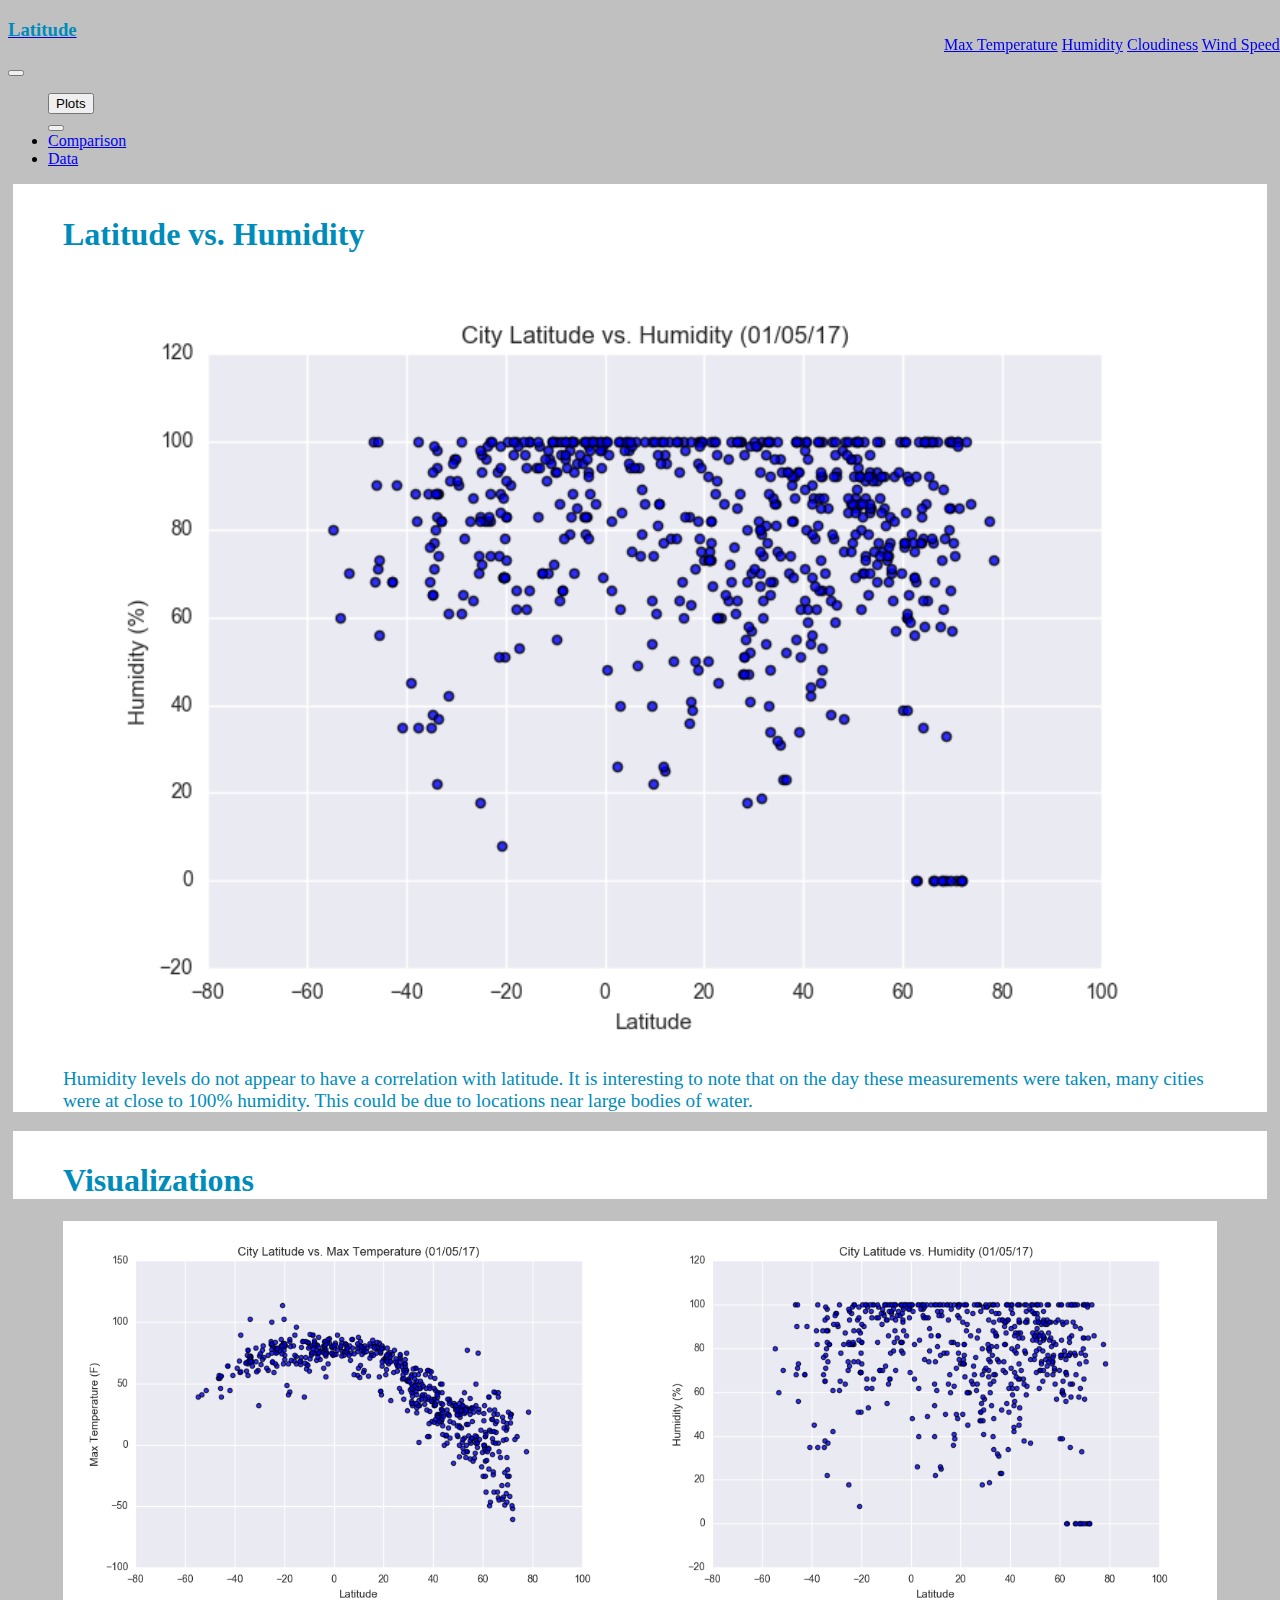
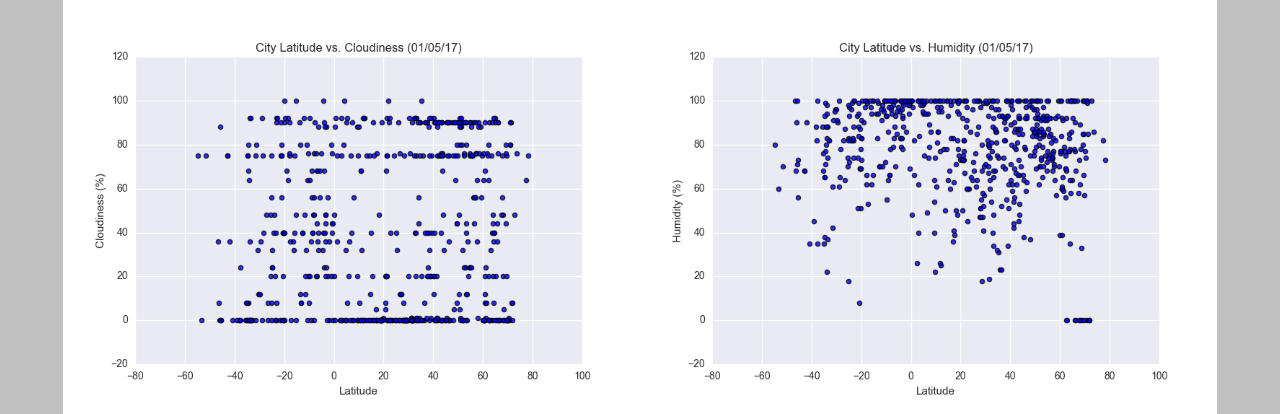
<file: humidity.html>
<!DOCTYPE html>
<html lang="en">

<head>
  <meta charset="UTF-8">

  <!--below allows responsive columns-->
  <meta name="viewport" content="width=device-width, initial-scale=1.0">
  <title>Bootstrap Visualization Dashboard</title>
  
  <!--Bootstrap theme (used a template from bootswatch called Yeti)-->
  <link rel="stylesheet" href="https://bootswatch.com/4/yeti/bootstrap.min.css">
  <script src="https://code.jquery.com/jquery-3.3.1.slim.min.js" integrity="sha384-q8i/X+965DzO0rT7abK41JStQIAqVgRVzpbzo5smXKp4YfRvH+8abtTE1Pi6jizo" crossorigin="anonymous"></script>

  <!--added to make the dropdown menu work-->
  <script src="https://cdnjs.cloudflare.com/ajax/libs/popper.js/1.14.3/umd/popper.min.js" integrity="sha384-ZMP7rVo3mIykV+2+9J3UJ46jBk0WLaUAdn689aCwoqbBJiSnjAK/l8WvCWPIPm49" crossorigin="anonymous"></script>
  <script src="https://stackpath.bootstrapcdn.com/bootstrap/4.1.1/js/bootstrap.min.js" integrity="sha384-smHYKdLADwkXOn1EmN1qk/HfnUcbVRZyYmZ4qpPea6sjB/pTJ0euyQp0Mk8ck+5T" crossorigin="anonymous"></script>
  
  <!--my stylesheet-->
  <link rel="stylesheet" type="text/css" href = "style.css">
</head>

<body>
  <!--Navbar
  The website must, at the top of every page, have a navigation menu that:
  * Has the name of the site on the left of the nav which allows users to return to the landing page from any page.-->
  <nav class="navbar navbar-expand-lg navbar-dark bg-primary">
      <a class="btn btn-secondary nav_bar_button" href="index.html"><strong><h3>Latitude</h3></strong></a>
      <button class="navbar-toggler" type="button" data-toggle="collapse" data-target="#navbarColor01" aria-controls="navbarColor01" aria-expanded="false" aria-label="Toggle navigation">
        <span class="navbar-toggler-icon"></span>
      </button>

      <div class="collapse navbar-collapse" id="navbarColor05">
        <ul class="navbar-nav ml-auto">
          <!--* Contains a dropdown on the right of the navbar named "Plots" which provides links to each individual visualization page.-->
          <!--* Is responsive (using media queries). The nav must have similar behavior as the screenshots ["Navigation Menu" section](#navigation-menu) (notice the background color change).-->
            <div class="btn-group" role="group" aria-label="Button group with nested dropdown">
                <button type="button" class="btn btn-primary">Plots</button>
                <div class="btn-group" role="group">
                  <button id="btnGroupDrop1" type="button" class="btn btn-primary dropdown-toggle" data-toggle="dropdown" aria-haspopup="true" aria-expanded="false"></button>
                  <div class="dropdown-menu" aria-labelledby="btnGroupDrop1" x-placement="bottom-start" style="position: absolute; will-change: transform; top: 0px; right: 0px; transform: translate3d(0px, 36px, 0px);">
                    <a class="dropdown-item" href="temperature.html">Max Temperature</a>
                    <a class="dropdown-item" href="humidity.html">Humidity</a>
                    <a class="dropdown-item" href="cloudiness.html">Cloudiness</a>
                    <a class="dropdown-item" href="winds.html">Wind Speed</a>
                  </div>
                </div>
              </div>
          </li>
          <!--* Provides two more links on the right: "Comparisons" which links to the comparisons page, and "Data" which links to the data page.-->
          <li class="nav-item">
            <a class="nav-link" href="comparison.html">Comparison</a>
          </li>
          <li class="nav-item">
            <a class="nav-link" href="data.html">Data</a>
          </li>
        </ul>
      </div>
    </nav>

  <!--empty row-->  
  <div><row class="col-md-12 box1"></row></div>

  <!--boxes for headers-->
  <div>
    <div>
      <div class="row">
        <div class="col-md-1 box1"></div>
        <div class="container container1 box col-md-6">
          <h1>Latitude vs. Humidity</h1>
          <div><img src = "Images/Fig2.png" alt ="City Latitude vs Humidity" style ="float:left; width:100%; height:100%">          
            <p>Humidity levels do not appear to have a correlation with latitude.  It is interesting to note that on the day these measurements were taken, many cities were at close to 100% humidity.  This could be due to locations near large bodies of water.</p>
          </div>
        </div>      
        <div class="container container1 box col-md-4">
          <h1>Visualizations</h1>
          <a href ="temperature.html"><img class = "img" src = "Images/Fig1.png" alt ="City Latitude vs Max Temperature" style ="float:left; width:50%; height:25%"></a>
          <a href ="humidity.html"><img class = "img" src="Images/Fig2.png" alt="City Latitude vs Humidity" style = "float:right; width:50%; height:25%"></a>
          <a href ="cloudiness.html"><img class = "img" src = "Images/Fig3.png" alt ="City Latitude vs Cloudiness" style ="float:left; width:50%; height:25%"></a>
          <a href ="winds.html"><img class = "img" src="Images/Fig2.png" alt="City Latitude vs Wind Speed" style = "float:right; width:50%; height:25%"></a>
        </div>
      </div>
    </div>
  </div>
  
    
</body>
</html>
</file>
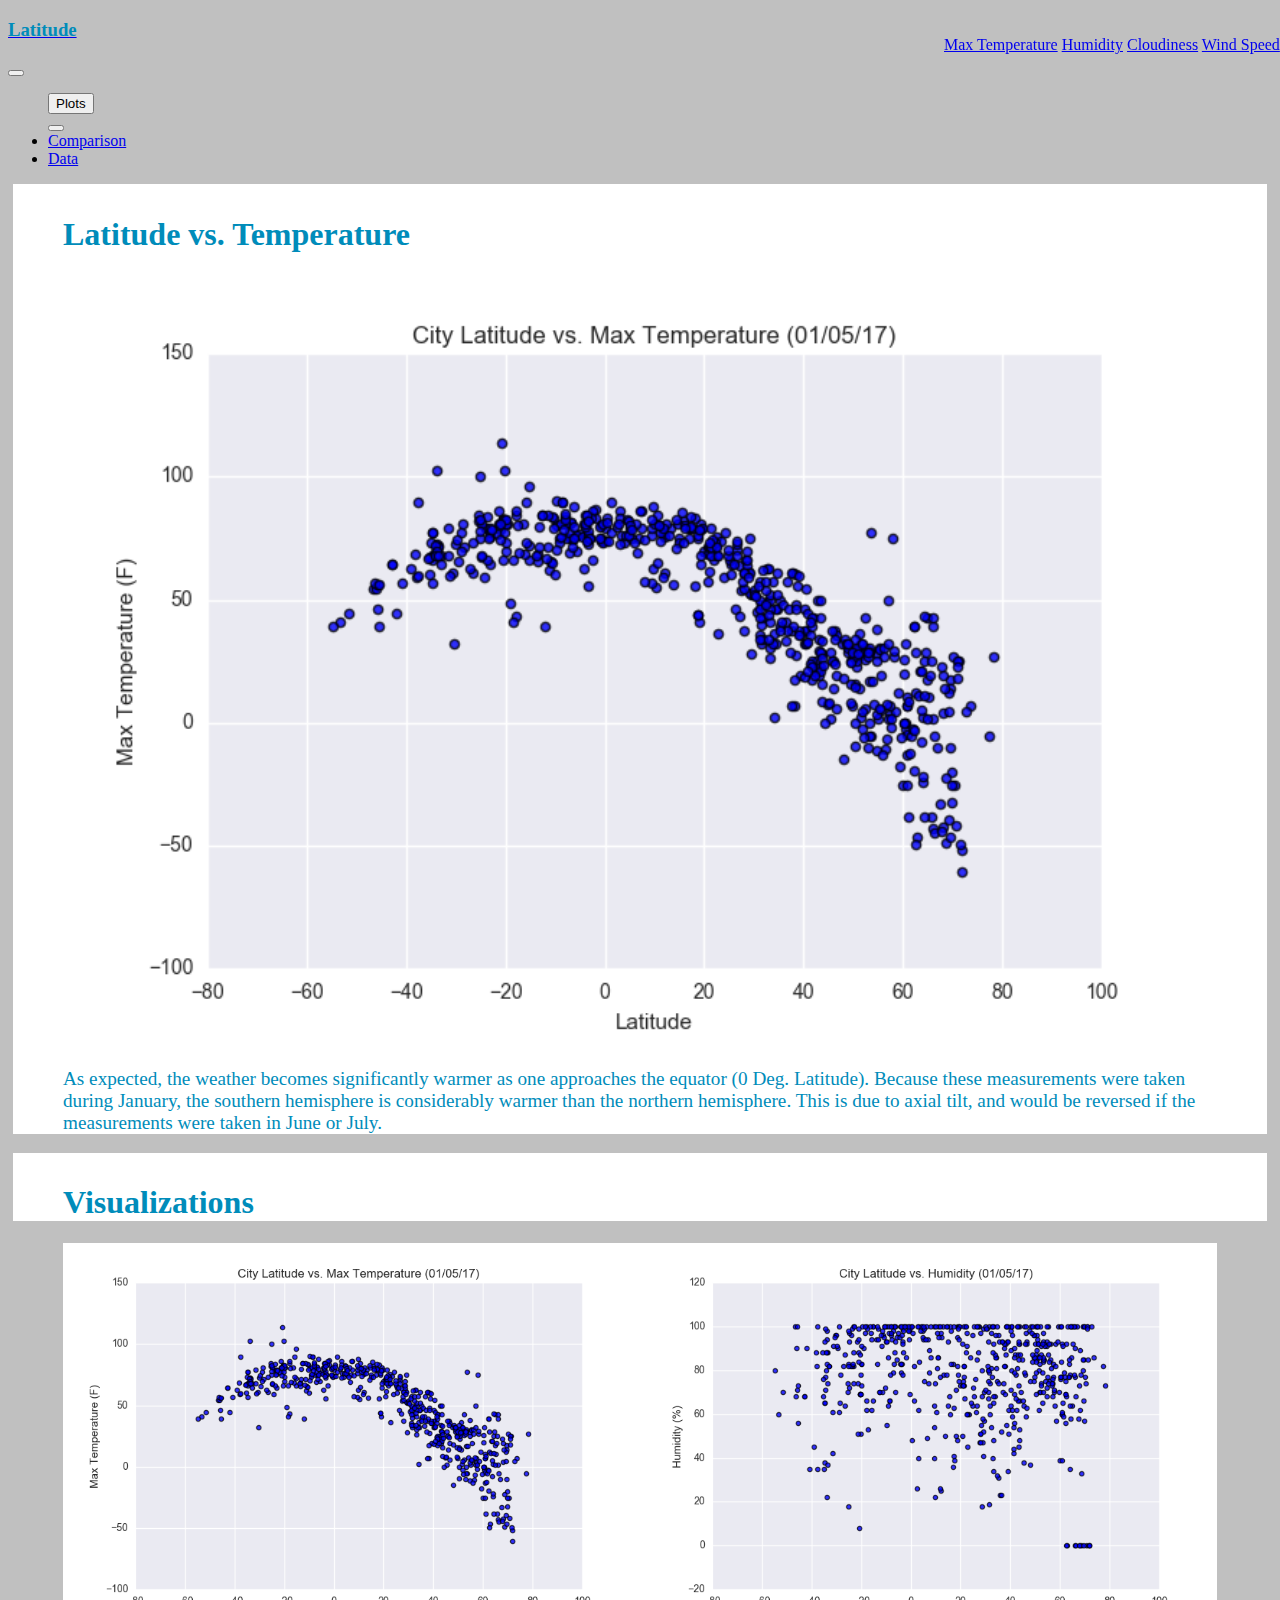
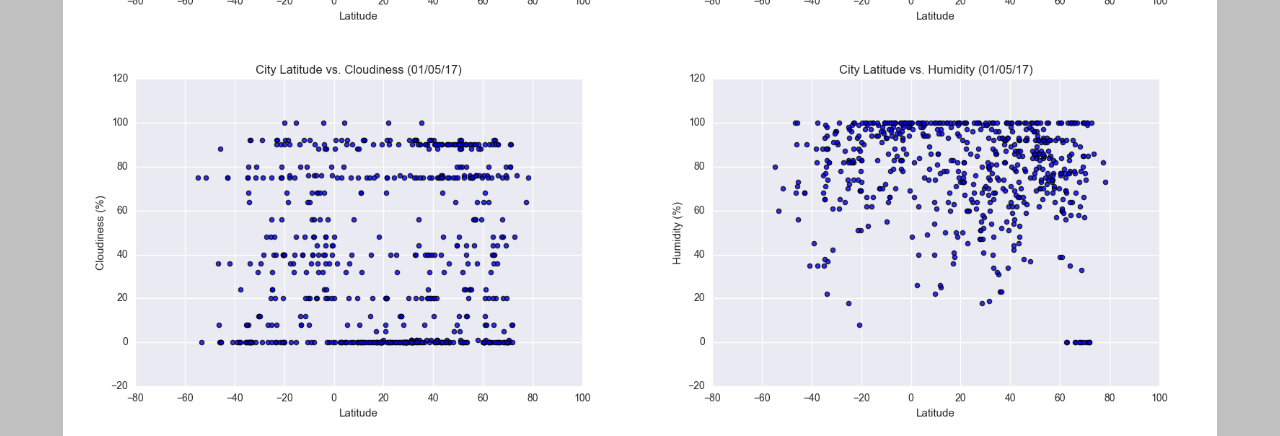
<file: temperature.html>
<!DOCTYPE html>
<html lang="en">

<head>
  <meta charset="UTF-8">

  <!--below allows responsive columns-->
  <meta name="viewport" content="width=device-width, initial-scale=1.0">
  <title>Bootstrap Visualization Dashboard</title>
  
  <!--Bootstrap theme (used a template from bootswatch called Yeti)-->
  <link rel="stylesheet" href="https://bootswatch.com/4/yeti/bootstrap.min.css">
  <script src="https://code.jquery.com/jquery-3.3.1.slim.min.js" integrity="sha384-q8i/X+965DzO0rT7abK41JStQIAqVgRVzpbzo5smXKp4YfRvH+8abtTE1Pi6jizo" crossorigin="anonymous"></script>

  <!--added to make the dropdown menu work-->
  <script src="https://cdnjs.cloudflare.com/ajax/libs/popper.js/1.14.3/umd/popper.min.js" integrity="sha384-ZMP7rVo3mIykV+2+9J3UJ46jBk0WLaUAdn689aCwoqbBJiSnjAK/l8WvCWPIPm49" crossorigin="anonymous"></script>
  <script src="https://stackpath.bootstrapcdn.com/bootstrap/4.1.1/js/bootstrap.min.js" integrity="sha384-smHYKdLADwkXOn1EmN1qk/HfnUcbVRZyYmZ4qpPea6sjB/pTJ0euyQp0Mk8ck+5T" crossorigin="anonymous"></script>
  
  <!--my stylesheet-->
  <link rel="stylesheet" type="text/css" href = "style.css">
</head>

<body>
  <!--Navbar
  The website must, at the top of every page, have a navigation menu that:
  * Has the name of the site on the left of the nav which allows users to return to the landing page from any page.-->
  <nav class="navbar navbar-expand-lg navbar-dark bg-primary">
      <a class="btn btn-secondary nav_bar_button" href="index.html"><strong><h3>Latitude</h3></strong></a>
      <button class="navbar-toggler" type="button" data-toggle="collapse" data-target="#navbarColor01" aria-controls="navbarColor01" aria-expanded="false" aria-label="Toggle navigation">
        <span class="navbar-toggler-icon"></span>
      </button>

      <div class="collapse navbar-collapse" id="navbarColor05">
        <ul class="navbar-nav ml-auto">
          <!--* Contains a dropdown on the right of the navbar named "Plots" which provides links to each individual visualization page.-->
          <!--* Is responsive (using media queries). The nav must have similar behavior as the screenshots ["Navigation Menu" section](#navigation-menu) (notice the background color change).-->
            <div class="btn-group" role="group" aria-label="Button group with nested dropdown">
                <button type="button" class="btn btn-primary">Plots</button>
                <div class="btn-group" role="group">
                  <button id="btnGroupDrop1" type="button" class="btn btn-primary dropdown-toggle" data-toggle="dropdown" aria-haspopup="true" aria-expanded="false"></button>
                  <div class="dropdown-menu" aria-labelledby="btnGroupDrop1" x-placement="bottom-start" style="position: absolute; will-change: transform; top: 0px; right: 0px; transform: translate3d(0px, 36px, 0px);">
                    <a class="dropdown-item" href="temperature.html">Max Temperature</a>
                    <a class="dropdown-item" href="humidity.html">Humidity</a>
                    <a class="dropdown-item" href="cloudiness.html">Cloudiness</a>
                    <a class="dropdown-item" href="winds.html">Wind Speed</a>
                  </div>
                </div>
              </div>
          </li>
          <!--* Provides two more links on the right: "Comparisons" which links to the comparisons page, and "Data" which links to the data page.-->
          <li class="nav-item">
            <a class="nav-link" href="comparison.html">Comparison</a>
          </li>
          <li class="nav-item">
            <a class="nav-link" href="data.html">Data</a>
          </li>
        </ul>
      </div>
    </nav>

  <!--empty row-->  
  <div><row class="col-md-12 box1"></row></div>

  <!--boxes for headers-->
  <div>
    <div>
      <div class="row">
        <div class="col-md-1 box1"></div>
        <div class="container container1 box col-md-6">
          <h1>Latitude vs. Temperature</h1>
          <div><img src = "Images/Fig1.png" alt ="City Latitude vs Max Temperature" style ="float:left; width:100%; height:100%">          
            <p>As expected, the weather becomes significantly warmer as one approaches the equator (0 Deg. Latitude).  Because these measurements were taken during January, the southern hemisphere is considerably warmer than the northern hemisphere. This is due to axial tilt, and would be reversed if the measurements were taken in June or July.</p>
          </div>
        </div>      
        <div class="container container1 box col-md-4">
          <h1>Visualizations</h1>
          <a href ="temperature.html"><img class = "img" src = "Images/Fig1.png" alt ="City Latitude vs Max Temperature" style ="float:left; width:50%; height:25%"></a>
          <a href ="humidity.html"><img class = "img" src="Images/Fig2.png" alt="City Latitude vs Humidity" style = "float:right; width:50%; height:25%"></a>
          <a href ="cloudiness.html"><img class = "img" src = "Images/Fig3.png" alt ="City Latitude vs Cloudiness" style ="float:left; width:50%; height:25%"></a>
          <a href ="winds.html"><img class = "img" src="Images/Fig2.png" alt="City Latitude vs Wind Speed" style = "float:right; width:50%; height:25%"></a>
        </div>
      </div>
    </div>
  </div>
  
    
</body>
</html>
</file>
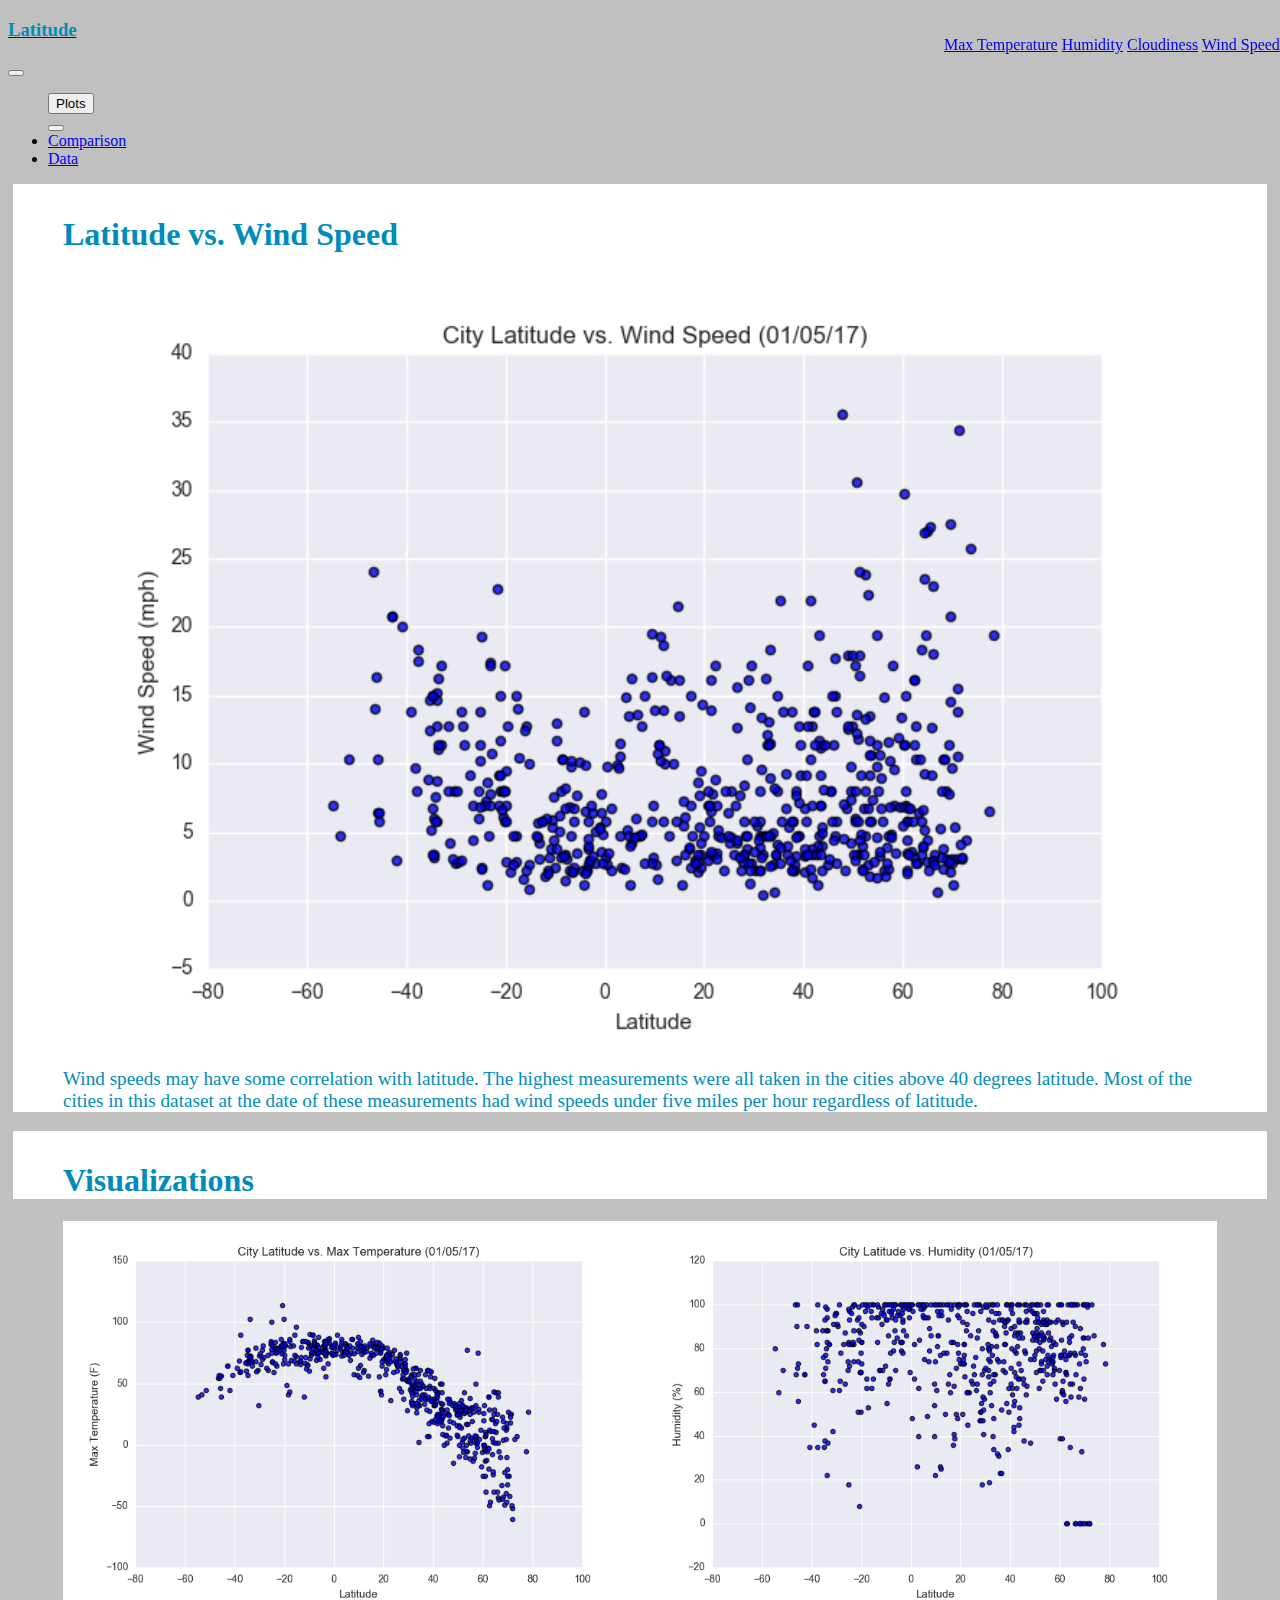
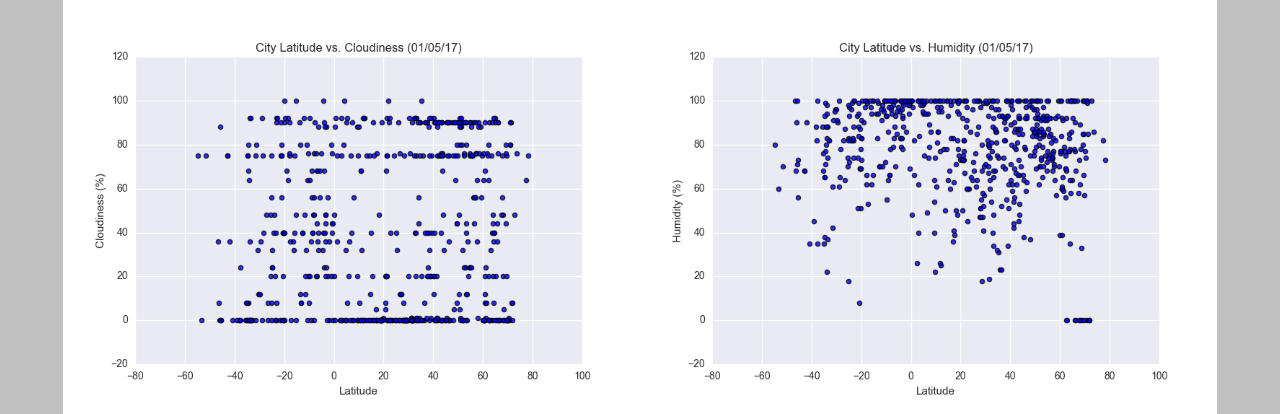
<file: winds.html>
<!DOCTYPE html>
<html lang="en">

<head>
  <meta charset="UTF-8">

  <!--below allows responsive columns-->
  <meta name="viewport" content="width=device-width, initial-scale=1.0">
  <title>Bootstrap Visualization Dashboard</title>
  
  <!--Bootstrap theme (used a template from bootswatch called Yeti)-->
  <link rel="stylesheet" href="https://bootswatch.com/4/yeti/bootstrap.min.css">
  <script src="https://code.jquery.com/jquery-3.3.1.slim.min.js" integrity="sha384-q8i/X+965DzO0rT7abK41JStQIAqVgRVzpbzo5smXKp4YfRvH+8abtTE1Pi6jizo" crossorigin="anonymous"></script>

  <!--added to make the dropdown menu work-->
  <script src="https://cdnjs.cloudflare.com/ajax/libs/popper.js/1.14.3/umd/popper.min.js" integrity="sha384-ZMP7rVo3mIykV+2+9J3UJ46jBk0WLaUAdn689aCwoqbBJiSnjAK/l8WvCWPIPm49" crossorigin="anonymous"></script>
  <script src="https://stackpath.bootstrapcdn.com/bootstrap/4.1.1/js/bootstrap.min.js" integrity="sha384-smHYKdLADwkXOn1EmN1qk/HfnUcbVRZyYmZ4qpPea6sjB/pTJ0euyQp0Mk8ck+5T" crossorigin="anonymous"></script>
  
  <!--my stylesheet-->
  <link rel="stylesheet" type="text/css" href = "style.css">
</head>

<body>
  <!--Navbar
  The website must, at the top of every page, have a navigation menu that:
  * Has the name of the site on the left of the nav which allows users to return to the landing page from any page.-->
  <nav class="navbar navbar-expand-lg navbar-dark bg-primary">
      <a class="btn btn-secondary nav_bar_button" href="index.html"><strong><h3>Latitude</h3></strong></a>
      <button class="navbar-toggler" type="button" data-toggle="collapse" data-target="#navbarColor01" aria-controls="navbarColor01" aria-expanded="false" aria-label="Toggle navigation">
        <span class="navbar-toggler-icon"></span>
      </button>

      <div class="collapse navbar-collapse" id="navbarColor05">
        <ul class="navbar-nav ml-auto">
          <!--* Contains a dropdown on the right of the navbar named "Plots" which provides links to each individual visualization page.-->
          <!--* Is responsive (using media queries). The nav must have similar behavior as the screenshots ["Navigation Menu" section](#navigation-menu) (notice the background color change).-->
            <div class="btn-group" role="group" aria-label="Button group with nested dropdown">
                <button type="button" class="btn btn-primary">Plots</button>
                <div class="btn-group" role="group">
                  <button id="btnGroupDrop1" type="button" class="btn btn-primary dropdown-toggle" data-toggle="dropdown" aria-haspopup="true" aria-expanded="false"></button>
                  <div class="dropdown-menu" aria-labelledby="btnGroupDrop1" x-placement="bottom-start" style="position: absolute; will-change: transform; top: 0px; right: 0px; transform: translate3d(0px, 36px, 0px);">
                    <a class="dropdown-item" href="temperature.html">Max Temperature</a>
                    <a class="dropdown-item" href="humidity.html">Humidity</a>
                    <a class="dropdown-item" href="cloudiness.html">Cloudiness</a>
                    <a class="dropdown-item" href="winds.html">Wind Speed</a>
                  </div>
                </div>
              </div>
          </li>
          <!--* Provides two more links on the right: "Comparisons" which links to the comparisons page, and "Data" which links to the data page.-->
          <li class="nav-item">
            <a class="nav-link" href="comparison.html">Comparison</a>
          </li>
          <li class="nav-item">
            <a class="nav-link" href="data.html">Data</a>
          </li>
        </ul>
      </div>
    </nav>

  <!--empty row-->  
  <div><row class="col-md-12 box1"></row></div>

  <!--boxes for headers-->
  <div>
    <div>
      <div class="row">
        <div class="col-md-1 box1"></div>
        <div class="container container1 box col-md-6">
          <h1>Latitude vs. Wind Speed</h1>
          <div><img src = "Images/Fig4.png" alt ="City Latitude vs Wind Speed" style ="float:left; width:100%; height:100%">          
            <p>Wind speeds may have some correlation with latitude.  The highest measurements were all taken in the cities above 40 degrees latitude.  Most of the cities in this dataset at the date of these measurements had wind speeds under five miles per hour regardless of latitude.</p>
          </div>
        </div>      
        <div class="container container1 box col-md-4">
          <h1>Visualizations</h1>
          <a href ="temperature.html"><img class = "img" src = "Images/Fig1.png" alt ="City Latitude vs Max Temperature" style ="float:left; width:50%; height:25%"></a>
          <a href ="humidity.html"><img class = "img" src="Images/Fig2.png" alt="City Latitude vs Humidity" style = "float:right; width:50%; height:25%"></a>
          <a href ="cloudiness.html"><img class = "img" src = "Images/Fig3.png" alt ="City Latitude vs Cloudiness" style ="float:left; width:50%; height:25%"></a>
          <a href ="winds.html"><img class = "img" src="Images/Fig2.png" alt="City Latitude vs Wind Speed" style = "float:right; width:50%; height:25%"></a>
        </div>
      </div>
    </div>
  </div>
  
    
</body>
</html>
</file>
<file: style.css>
body {
  background-color: silver;
}

h1 {
  font-family: 'Times New Roman', Times, serif;
  color: #008cba;
}

h3 {
  font-family: 'Times New Roman', Times, serif;
  color: #008cba;
}

p {
  font-family: 'Times New Roman', Times, serif;
  color: #008cba;
  font-size: 120%;
}

.nav_bar_button {
  padding-top: 5px;
  padding-bottom: 0px;
  background-color: white;
}

.container1 {
  margin-bottom: 2px;
  margin-left: 5px;
  margin-right: 5px;
}

.box {
  padding-top: 10px;
  padding-right: 50px;
  padding-left: 50px;
  background-color: white;
}

.box1 {
  background-color: silver
}

.img:hover { 
  border: 1px solid #008cba; 
} 

.centered {
  display: flex;
  align-items: center;
  justify-content: center;
}
</file>
